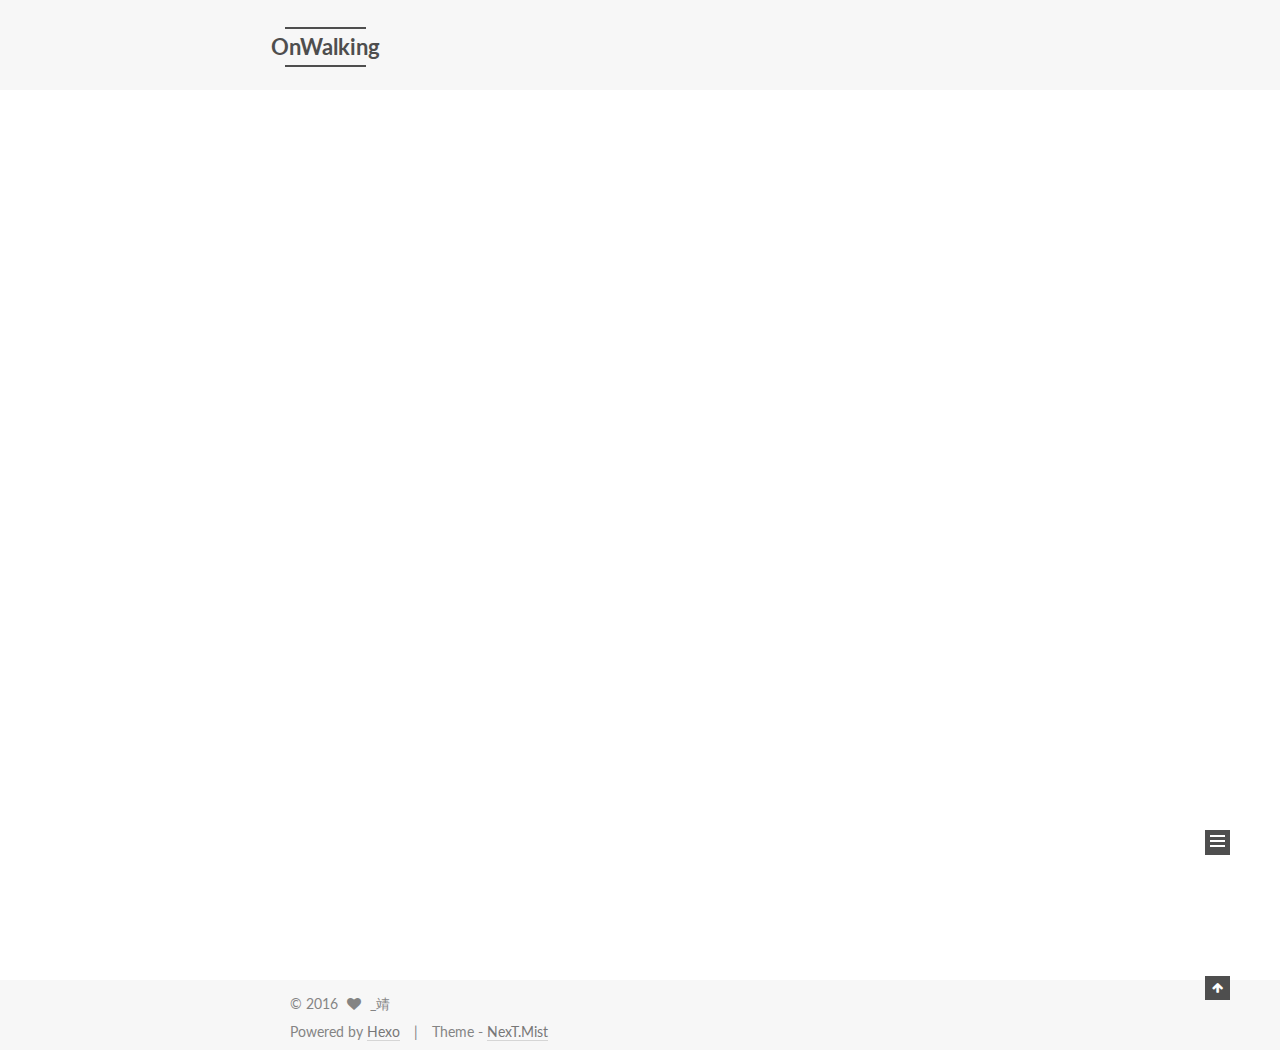
<file: index.html>
<!doctype html>



  


<html class="theme-next mist use-motion">
<head>
  <meta charset="UTF-8"/>
<meta http-equiv="X-UA-Compatible" content="IE=edge,chrome=1" />
<meta name="viewport" content="width=device-width, initial-scale=1, maximum-scale=1"/>



<meta http-equiv="Cache-Control" content="no-transform" />
<meta http-equiv="Cache-Control" content="no-siteapp" />












  
  
  <link href="/vendors/fancybox/source/jquery.fancybox.css?v=2.1.5" rel="stylesheet" type="text/css" />




  
  
  
  

  
    
    
  

  
    
      
    

    
  

  

  

  

  
    
    
    <link href="//fonts.googleapis.com/css?family=Lato:300,300italic,400,400italic,700,700italic|Roboto Slab:300,300italic,400,400italic,700,700italic&subset=latin,latin-ext" rel="stylesheet" type="text/css">
  






<link href="/vendors/font-awesome/css/font-awesome.min.css?v=4.4.0" rel="stylesheet" type="text/css" />

<link href="/css/main.css?v=5.0.1" rel="stylesheet" type="text/css" />


  <meta name="keywords" content="吴靖, onwalking," />








  <link rel="shortcut icon" type="image/x-icon" href="/onwalking.ico?v=5.0.1" />






<meta property="og:type" content="website">
<meta property="og:title" content="OnWalking">
<meta property="og:url" content="http://onwalking.github.io/index.html">
<meta property="og:site_name" content="OnWalking">
<meta name="twitter:card" content="summary">
<meta name="twitter:title" content="OnWalking">



<script type="text/javascript" id="hexo.configuration">
  var NexT = window.NexT || {};
  var CONFIG = {
    scheme: 'Mist',
    sidebar: {"position":"left","display":"post"},
    fancybox: true,
    motion: true,
    duoshuo: {
      userId: 0,
      author: '博主'
    }
  };
</script>




  <link rel="canonical" href="http://onwalking.github.io/"/>

  <title> OnWalking </title>
</head>

<body itemscope itemtype="http://schema.org/WebPage" lang="zh-Hans">

  



  <script type="text/javascript">
    var _hmt = _hmt || [];
    (function() {
      var hm = document.createElement("script");
      hm.src = "//hm.baidu.com/hm.js?de71c767715e0315fa42602c4bb73e81";
      var s = document.getElementsByTagName("script")[0];
      s.parentNode.insertBefore(hm, s);
    })();
  </script>








  
  
    
  

  <div class="container one-collumn sidebar-position-left 
   page-home 
 ">
    <div class="headband"></div>

    <header id="header" class="header" itemscope itemtype="http://schema.org/WPHeader">
      <div class="header-inner"><div class="site-meta custom-logo">
  

  <div class="custom-logo-site-title">
    <a href="/"  class="brand" rel="start">
      <span class="logo-line-before"><i></i></span>
      <span class="site-title">OnWalking</span>
      <span class="logo-line-after"><i></i></span>
    </a>
  </div>
  <p class="site-subtitle"></p>
</div>

<div class="site-nav-toggle">
  <button>
    <span class="btn-bar"></span>
    <span class="btn-bar"></span>
    <span class="btn-bar"></span>
  </button>
</div>

<nav class="site-nav">
  

  
    <ul id="menu" class="menu">
      
        
        <li class="menu-item menu-item-home">
          <a href="/" rel="section">
            
              <i class="menu-item-icon fa fa-fw fa-paper-plane"></i> <br />
            
            首页
          </a>
        </li>
      
        
        <li class="menu-item menu-item-archives">
          <a href="/archives" rel="section">
            
              <i class="menu-item-icon fa fa-fw fa-archive"></i> <br />
            
            归档
          </a>
        </li>
      
        
        <li class="menu-item menu-item-tags">
          <a href="/tags" rel="section">
            
              <i class="menu-item-icon fa fa-fw fa-tags"></i> <br />
            
            标签
          </a>
        </li>
      
        
        <li class="menu-item menu-item-about">
          <a href="/about" rel="section">
            
              <i class="menu-item-icon fa fa-fw fa-user"></i> <br />
            
            关于
          </a>
        </li>
      

      
        <li class="menu-item menu-item-search">
          
            <a href="javascript:;" class="popup-trigger">
          
            
              <i class="menu-item-icon fa fa-search fa-fw"></i> <br />
            
            搜索
          </a>
        </li>
      
    </ul>
  

  
    <div class="site-search">
      
  <div class="popup">
 <span class="search-icon fa fa-search"></span>
 <input type="text" id="local-search-input">
 <div id="local-search-result"></div>
 <span class="popup-btn-close">close</span>
</div>


    </div>
  
</nav>

 </div>
    </header>

    <main id="main" class="main">
      <div class="main-inner">
        <div class="content-wrap">
          <div id="content" class="content">
            
  <section id="posts" class="posts-expand">
    
      

  
  

  
  
  

  <article class="post post-type-normal " itemscope itemtype="http://schema.org/Article">

    
      <header class="post-header">

        
        
          <h1 class="post-title" itemprop="name headline">
            
            
              
                
                <a class="post-title-link" href="/uncategorized/hello-world/" itemprop="url">
                  Hello World
                </a>
              
            
          </h1>
        

        <div class="post-meta">
          <span class="post-time">
            <span class="post-meta-item-icon">
              <i class="fa fa-calendar-o"></i>
            </span>
            <span class="post-meta-item-text">发表于</span>
            <time itemprop="dateCreated" datetime="2016-09-01T19:54:07+08:00" content="2016-09-01">
              2016-09-01
            </time>
          </span>

          

          
            
              <span class="post-comments-count">
                &nbsp; | &nbsp;
                <a href="/uncategorized/hello-world/#comments" itemprop="discussionUrl">
                  <span class="post-comments-count ds-thread-count" data-thread-key="uncategorized/hello-world/" itemprop="commentsCount"></span>
                </a>
              </span>
            
          

          

          
          

          
        </div>
      </header>
    


    <div class="post-body" itemprop="articleBody">

      
      

      
        
          <p>Welcome to <a href="https://hexo.io/">Hexo</a>! This is your very first post. Check <a href="https://hexo.io/docs/">documentation</a> for more info. If you get any problems when using Hexo, you can find the answer in <a href="https://hexo.io/docs/troubleshooting.html">troubleshooting</a> or you can ask me on <a href="https://github.com/hexojs/hexo/issues">GitHub</a>.</p>
          <div class="post-more-link text-center">
            <a class="btn" href="/uncategorized/hello-world/#more" rel="contents">
              阅读全文 &raquo;
            </a>
          </div>
        
      
    </div>

    <div>
      
    </div>

    <div>
      
    </div>

    <footer class="post-footer">
      

      

      
      
        <div class="post-eof"></div>
      
    </footer>
  </article>


    
  </section>

  


          </div>
          


          

        </div>
        
          
  
  <div class="sidebar-toggle">
    <div class="sidebar-toggle-line-wrap">
      <span class="sidebar-toggle-line sidebar-toggle-line-first"></span>
      <span class="sidebar-toggle-line sidebar-toggle-line-middle"></span>
      <span class="sidebar-toggle-line sidebar-toggle-line-last"></span>
    </div>
  </div>

  <aside id="sidebar" class="sidebar">
    <div class="sidebar-inner">

      

      

      <section class="site-overview sidebar-panel  sidebar-panel-active ">
        <div class="site-author motion-element" itemprop="author" itemscope itemtype="http://schema.org/Person">
          <img class="site-author-image" itemprop="image"
               src="/images/o.jpg"
               alt="_靖" />
          <p class="site-author-name" itemprop="name">_靖</p>
          <p class="site-description motion-element" itemprop="description"></p>
        </div>
        <nav class="site-state motion-element">
          <div class="site-state-item site-state-posts">
            <a href="/archives">
              <span class="site-state-item-count">1</span>
              <span class="site-state-item-name">日志</span>
            </a>
          </div>

          

          
            <div class="site-state-item site-state-tags">
              <a href="/tags">
                <span class="site-state-item-count">1</span>
                <span class="site-state-item-name">标签</span>
              </a>
            </div>
          

        </nav>

        

        <div class="links-of-author motion-element">
          
            
              <span class="links-of-author-item">
                <a href="https://github.com/onWalking" target="_blank" title="GitHub">
                  
                    <i class="fa fa-fw fa-github"></i>
                  
                  GitHub
                </a>
              </span>
            
              <span class="links-of-author-item">
                <a href="http://weibo.com/onwalking" target="_blank" title="weibo">
                  
                    <i class="fa fa-fw fa-globe"></i>
                  
                  weibo
                </a>
              </span>
            
              <span class="links-of-author-item">
                <a href="mailto:hughwzq@outlook.com" target="_blank" title="Outlook">
                  
                    <i class="fa fa-fw fa-globe"></i>
                  
                  Outlook
                </a>
              </span>
            
          
        </div>

        
        

        
        

      </section>

      

    </div>
  </aside>


        
      </div>
    </main>

    <footer id="footer" class="footer">
      <div class="footer-inner">
        <div class="copyright" >
  
  &copy; 
  <span itemprop="copyrightYear">2016</span>
  <span class="with-love">
    <i class="fa fa-heart"></i>
  </span>
  <span class="author" itemprop="copyrightHolder">_靖</span>
</div>

<div class="powered-by">
  Powered by <a class="theme-link" href="https://hexo.io">Hexo</a>
</div>

<div class="theme-info">
  Theme -
  <a class="theme-link" href="https://github.com/iissnan/hexo-theme-next">
    NexT.Mist
  </a>
</div>

        

        
      </div>
    </footer>

    <div class="back-to-top">
      <i class="fa fa-arrow-up"></i>
    </div>
  </div>

  

<script type="text/javascript">
  if (Object.prototype.toString.call(window.Promise) !== '[object Function]') {
    window.Promise = null;
  }
</script>









  



  
  <script type="text/javascript" src="/vendors/jquery/index.js?v=2.1.3"></script>

  
  <script type="text/javascript" src="/vendors/fastclick/lib/fastclick.min.js?v=1.0.6"></script>

  
  <script type="text/javascript" src="/vendors/jquery_lazyload/jquery.lazyload.js?v=1.9.7"></script>

  
  <script type="text/javascript" src="/vendors/velocity/velocity.min.js?v=1.2.1"></script>

  
  <script type="text/javascript" src="/vendors/velocity/velocity.ui.min.js?v=1.2.1"></script>

  
  <script type="text/javascript" src="/vendors/fancybox/source/jquery.fancybox.pack.js?v=2.1.5"></script>


  


  <script type="text/javascript" src="/js/src/utils.js?v=5.0.1"></script>

  <script type="text/javascript" src="/js/src/motion.js?v=5.0.1"></script>



  
  

  

  


  <script type="text/javascript" src="/js/src/bootstrap.js?v=5.0.1"></script>



  

  
    
  

  <script type="text/javascript">
    var duoshuoQuery = {short_name:"onwalking"};
    (function() {
      var ds = document.createElement('script');
      ds.type = 'text/javascript';ds.async = true;
      ds.id = 'duoshuo-script';
      ds.src = (document.location.protocol == 'https:' ? 'https:' : 'http:') + '//static.duoshuo.com/embed.js';
      ds.charset = 'UTF-8';
      (document.getElementsByTagName('head')[0]
      || document.getElementsByTagName('body')[0]).appendChild(ds);
    })();
  </script>

  
    
    <script src="/vendors/ua-parser-js/dist/ua-parser.min.js?v=0.7.9"></script>
    <script src="/js/src/hook-duoshuo.js"></script>
  






  
  
  <script type="text/javascript">
    // Popup Window;
    var isfetched = false;
    // Search DB path;
    var search_path = "search.xml";
    if (search_path.length == 0) {
       search_path = "search.xml";
    }
    var path = "/" + search_path;
    // monitor main search box;

    function proceedsearch() {
      $("body").append('<div class="popoverlay">').css('overflow', 'hidden');
      $('.popup').toggle();

    }
    // search function;
    var searchFunc = function(path, search_id, content_id) {
    'use strict';
    $.ajax({
        url: path,
        dataType: "xml",
        async: true,
        success: function( xmlResponse ) {
            // get the contents from search data
            isfetched = true;
            $('.popup').detach().appendTo('.header-inner');
            var datas = $( "entry", xmlResponse ).map(function() {
                return {
                    title: $( "title", this ).text(),
                    content: $("content",this).text(),
                    url: $( "url" , this).text()
                };
            }).get();
            var $input = document.getElementById(search_id);
            var $resultContent = document.getElementById(content_id);
            $input.addEventListener('input', function(){
                var matchcounts = 0;
                var str='<ul class=\"search-result-list\">';
                var keywords = this.value.trim().toLowerCase().split(/[\s\-]+/);
                $resultContent.innerHTML = "";
                if (this.value.trim().length > 1) {
                // perform local searching
                datas.forEach(function(data) {
                    var isMatch = true;
                    var content_index = [];
                    var data_title = data.title.trim().toLowerCase();
                    var data_content = data.content.trim().replace(/<[^>]+>/g,"").toLowerCase();
                    var data_url = data.url;
                    var index_title = -1;
                    var index_content = -1;
                    var first_occur = -1;
                    // only match artiles with not empty titles and contents
                    if(data_title != '' && data_content != '') {
                        keywords.forEach(function(keyword, i) {
                            index_title = data_title.indexOf(keyword);
                            index_content = data_content.indexOf(keyword);
                            if( index_title < 0 && index_content < 0 ){
                                isMatch = false;
                            } else {
                                if (index_content < 0) {
                                    index_content = 0;
                                }
                                if (i == 0) {
                                    first_occur = index_content;
                                }
                            }
                        });
                    }
                    // show search results
                    if (isMatch) {
                        matchcounts += 1;
                        str += "<li><a href='"+ data_url +"' class='search-result-title'>"+ data_title +"</a>";
                        var content = data.content.trim().replace(/<[^>]+>/g,"");
                        if (first_occur >= 0) {
                            // cut out 100 characters
                            var start = first_occur - 20;
                            var end = first_occur + 80;
                            if(start < 0){
                                start = 0;
                            }
                            if(start == 0){
                                end = 50;
                            }
                            if(end > content.length){
                                end = content.length;
                            }
                            var match_content = content.substring(start, end);
                            // highlight all keywords
                            keywords.forEach(function(keyword){
                                var regS = new RegExp(keyword, "gi");
                                match_content = match_content.replace(regS, "<b class=\"search-keyword\">"+keyword+"</b>");
                            });

                            str += "<p class=\"search-result\">" + match_content +"...</p>"
                        }
                        str += "</li>";
                    }
                })};
                str += "</ul>";
                if (matchcounts == 0) { str = '<div id="no-result"><i class="fa fa-frown-o fa-5x" /></div>' }
                if (keywords == "") { str = '<div id="no-result"><i class="fa fa-search fa-5x" /></div>' }
                $resultContent.innerHTML = str;
            });
            proceedsearch();
        }
    });}

    // handle and trigger popup window;
    $('.popup-trigger').click(function(e) {
      e.stopPropagation();
      if (isfetched == false) {
        searchFunc(path, 'local-search-input', 'local-search-result');
      } else {
        proceedsearch();
      };

    });

    $('.popup-btn-close').click(function(e){
      $('.popup').hide();
      $(".popoverlay").remove();
      $('body').css('overflow', '');
    });
    $('.popup').click(function(e){
      e.stopPropagation();
    });
  </script>


  

  

  
<script type="text/javascript" async src="//push.zhanzhang.baidu.com/push.js">
</script>


</body>
</html>
</file>
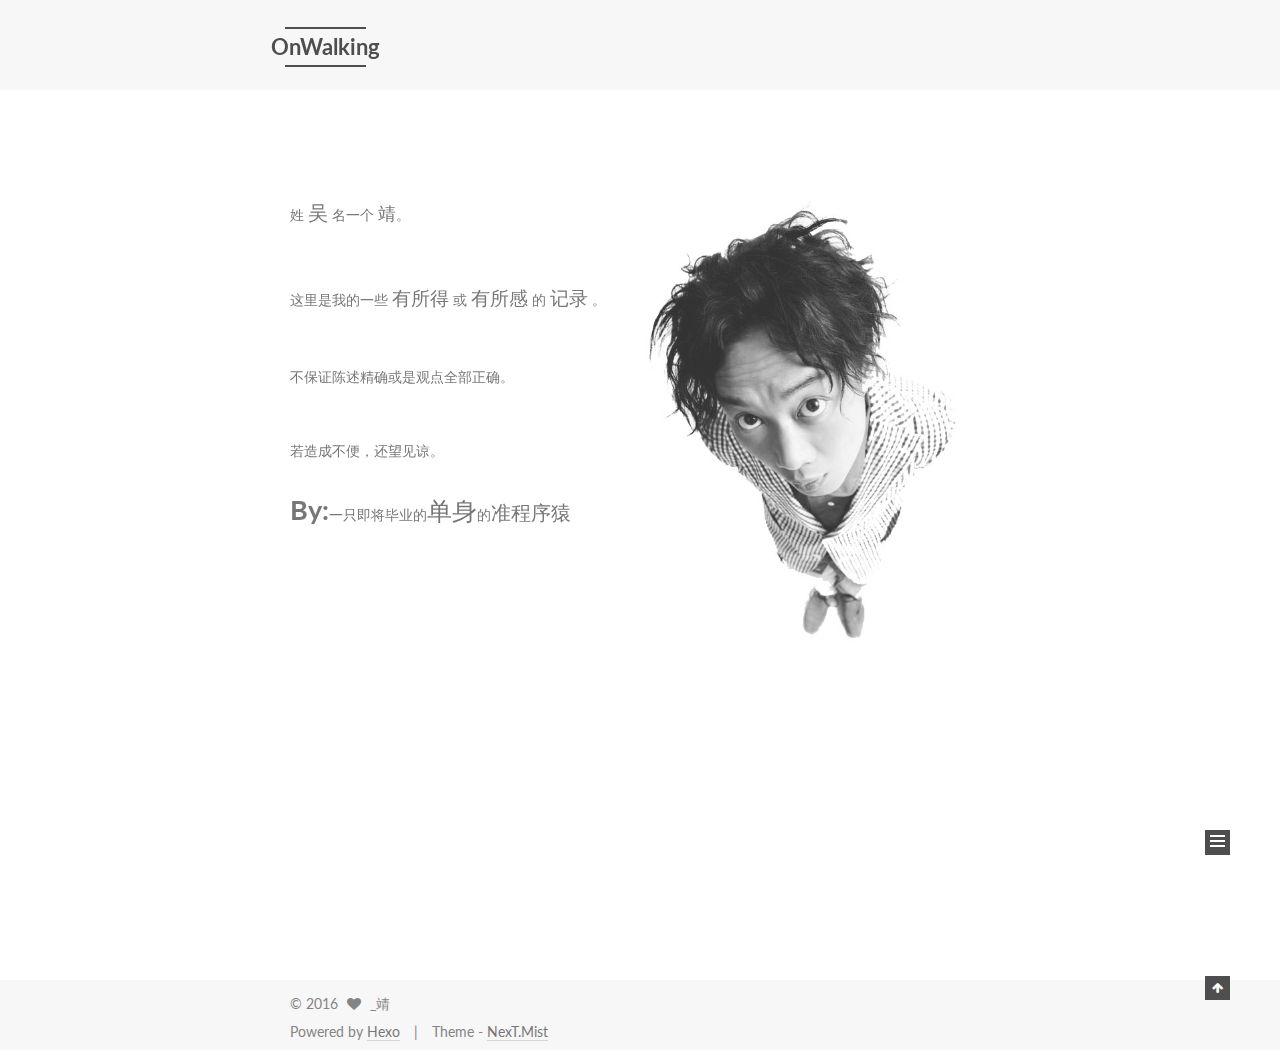
<file: about/index.html>
<!doctype html>



  


<html class="theme-next mist use-motion">
<head>
  <meta charset="UTF-8"/>
<meta http-equiv="X-UA-Compatible" content="IE=edge,chrome=1" />
<meta name="viewport" content="width=device-width, initial-scale=1, maximum-scale=1"/>



<meta http-equiv="Cache-Control" content="no-transform" />
<meta http-equiv="Cache-Control" content="no-siteapp" />












  
  
  <link href="/vendors/fancybox/source/jquery.fancybox.css?v=2.1.5" rel="stylesheet" type="text/css" />




  
  
  
  

  
    
    
  

  
    
      
    

    
  

  

  

  

  
    
    
    <link href="//fonts.googleapis.com/css?family=Lato:300,300italic,400,400italic,700,700italic|Roboto Slab:300,300italic,400,400italic,700,700italic&subset=latin,latin-ext" rel="stylesheet" type="text/css">
  






<link href="/vendors/font-awesome/css/font-awesome.min.css?v=4.4.0" rel="stylesheet" type="text/css" />

<link href="/css/main.css?v=5.0.1" rel="stylesheet" type="text/css" />


  <meta name="keywords" content="吴靖, onwalking," />








  <link rel="shortcut icon" type="image/x-icon" href="/onwalking.ico?v=5.0.1" />






<meta name="description" content="body{
      font: normal 100%;
    }
    p{
      /*text-align: center;*/
      padding: 0px 0px;
      margin: -5px 0px;
      font-size: 14px;  
      /*line-height: 0.4em;*/
      /*text-inden">
<meta property="og:type" content="website">
<meta property="og:title" content="about">
<meta property="og:url" content="http://onwalking.github.io/about/index.html">
<meta property="og:site_name" content="OnWalking">
<meta property="og:description" content="body{
      font: normal 100%;
    }
    p{
      /*text-align: center;*/
      padding: 0px 0px;
      margin: -5px 0px;
      font-size: 14px;  
      /*line-height: 0.4em;*/
      /*text-inden">
<meta property="og:image" content="http://onwalking.github.io/../images/EF.jpg">
<meta property="og:updated_time" content="2016-09-04T12:25:44.104Z">
<meta name="twitter:card" content="summary">
<meta name="twitter:title" content="about">
<meta name="twitter:description" content="body{
      font: normal 100%;
    }
    p{
      /*text-align: center;*/
      padding: 0px 0px;
      margin: -5px 0px;
      font-size: 14px;  
      /*line-height: 0.4em;*/
      /*text-inden">
<meta name="twitter:image" content="http://onwalking.github.io/../images/EF.jpg">



<script type="text/javascript" id="hexo.configuration">
  var NexT = window.NexT || {};
  var CONFIG = {
    scheme: 'Mist',
    sidebar: {"position":"left","display":"post"},
    fancybox: true,
    motion: true,
    duoshuo: {
      userId: 0,
      author: '博主'
    }
  };
</script>




  <link rel="canonical" href="http://onwalking.github.io/about/"/>

  <title>
  

  
    about | OnWalking
  
</title>
</head>

<body itemscope itemtype="http://schema.org/WebPage" lang="zh-Hans">

  



  <script type="text/javascript">
    var _hmt = _hmt || [];
    (function() {
      var hm = document.createElement("script");
      hm.src = "//hm.baidu.com/hm.js?de71c767715e0315fa42602c4bb73e81";
      var s = document.getElementsByTagName("script")[0];
      s.parentNode.insertBefore(hm, s);
    })();
  </script>








  
  
    
  

  <div class="container one-collumn sidebar-position-left  ">
    <div class="headband"></div>

    <header id="header" class="header" itemscope itemtype="http://schema.org/WPHeader">
      <div class="header-inner"><div class="site-meta custom-logo">
  

  <div class="custom-logo-site-title">
    <a href="/"  class="brand" rel="start">
      <span class="logo-line-before"><i></i></span>
      <span class="site-title">OnWalking</span>
      <span class="logo-line-after"><i></i></span>
    </a>
  </div>
  <p class="site-subtitle"></p>
</div>

<div class="site-nav-toggle">
  <button>
    <span class="btn-bar"></span>
    <span class="btn-bar"></span>
    <span class="btn-bar"></span>
  </button>
</div>

<nav class="site-nav">
  

  
    <ul id="menu" class="menu">
      
        
        <li class="menu-item menu-item-home">
          <a href="/" rel="section">
            
              <i class="menu-item-icon fa fa-fw fa-paper-plane"></i> <br />
            
            首页
          </a>
        </li>
      
        
        <li class="menu-item menu-item-archives">
          <a href="/archives" rel="section">
            
              <i class="menu-item-icon fa fa-fw fa-archive"></i> <br />
            
            归档
          </a>
        </li>
      
        
        <li class="menu-item menu-item-tags">
          <a href="/tags" rel="section">
            
              <i class="menu-item-icon fa fa-fw fa-tags"></i> <br />
            
            标签
          </a>
        </li>
      
        
        <li class="menu-item menu-item-about">
          <a href="/about" rel="section">
            
              <i class="menu-item-icon fa fa-fw fa-user"></i> <br />
            
            关于
          </a>
        </li>
      

      
        <li class="menu-item menu-item-search">
          
            <a href="javascript:;" class="popup-trigger">
          
            
              <i class="menu-item-icon fa fa-search fa-fw"></i> <br />
            
            搜索
          </a>
        </li>
      
    </ul>
  

  
    <div class="site-search">
      
  <div class="popup">
 <span class="search-icon fa fa-search"></span>
 <input type="text" id="local-search-input">
 <div id="local-search-result"></div>
 <span class="popup-btn-close">close</span>
</div>


    </div>
  
</nav>

 </div>
    </header>

    <main id="main" class="main">
      <div class="main-inner">
        <div class="content-wrap">
          <div id="content" class="content">
            

  <div id="posts" class="posts-expand">
    
    
      <style>
    body{
      font: normal 100%;
    }
    p{
      /*text-align: center;*/
      padding: 0px 0px;
      margin: -5px 0px;
      font-size: 14px;  
      /*line-height: 0.4em;*/
      /*text-indent: 0.1em;*/
    }
    #about-span{
      font-size: 20px;
      font-style: normal;      
    }    
    #about-span2{
      font-size: 25px;
      font-style: normal;     
    }
    #about-by{
      font-size: 27px;
      font-weight: bold;
    }
    #wu{
      font-size: 20px;
      font-weight: blod;
      font-family: "Microsoft YaHei",微软雅黑,"MicrosoftJhengHei",华文细黑,STHeiti,MingLiu;
    }
    #jing{
      font-size: 18px;
      font-weight: blod;
      font-family: "Microsoft YaHei",微软雅黑,"MicrosoftJhengHei",华文细黑,STHeiti,MingLiu;
    }
    .jilu{
      font-size: 19px;
      font-weight: blod;
    }
    #left{
      width: 50%;
      float: left;

    }
    #right{
      width: 50%;
      float: left;
    }
</style>

<div id="left"><br><p>姓  <span id="wu">吴</span>  名一个  <span id="jing">靖</span>。</p><br><br><p>这里是我的一些  <span class="jilu">有所得</span>  或  <span class="jilu">有所感</span>  的  <span class="jilu">记录</span> 。</p><br><br><p>不保证陈述精确或是观点全部正确。</p><br><br><p>若造成不便，还望见谅。</p><p><br></p><p><span id="about-by"> By:</span>一只即将毕业的<span id="about-span2">单身</span>的<span id="about-span">准程序猿</span></p><br></div>


<div id="right"><br>    <img src="../images/EF.jpg"><br></div>


    
  </div>


          </div>
          


          

        </div>
        
          
  
  <div class="sidebar-toggle">
    <div class="sidebar-toggle-line-wrap">
      <span class="sidebar-toggle-line sidebar-toggle-line-first"></span>
      <span class="sidebar-toggle-line sidebar-toggle-line-middle"></span>
      <span class="sidebar-toggle-line sidebar-toggle-line-last"></span>
    </div>
  </div>

  <aside id="sidebar" class="sidebar">
    <div class="sidebar-inner">

      

      

      <section class="site-overview sidebar-panel  sidebar-panel-active ">
        <div class="site-author motion-element" itemprop="author" itemscope itemtype="http://schema.org/Person">
          <img class="site-author-image" itemprop="image"
               src="/images/o.jpg"
               alt="_靖" />
          <p class="site-author-name" itemprop="name">_靖</p>
          <p class="site-description motion-element" itemprop="description"></p>
        </div>
        <nav class="site-state motion-element">
          <div class="site-state-item site-state-posts">
            <a href="/archives">
              <span class="site-state-item-count">1</span>
              <span class="site-state-item-name">日志</span>
            </a>
          </div>

          

          
            <div class="site-state-item site-state-tags">
              <a href="/tags">
                <span class="site-state-item-count">1</span>
                <span class="site-state-item-name">标签</span>
              </a>
            </div>
          

        </nav>

        

        <div class="links-of-author motion-element">
          
            
              <span class="links-of-author-item">
                <a href="https://github.com/onWalking" target="_blank" title="GitHub">
                  
                    <i class="fa fa-fw fa-github"></i>
                  
                  GitHub
                </a>
              </span>
            
              <span class="links-of-author-item">
                <a href="http://weibo.com/onwalking" target="_blank" title="weibo">
                  
                    <i class="fa fa-fw fa-globe"></i>
                  
                  weibo
                </a>
              </span>
            
              <span class="links-of-author-item">
                <a href="mailto:hughwzq@outlook.com" target="_blank" title="Outlook">
                  
                    <i class="fa fa-fw fa-globe"></i>
                  
                  Outlook
                </a>
              </span>
            
          
        </div>

        
        

        
        

      </section>

      

    </div>
  </aside>


        
      </div>
    </main>

    <footer id="footer" class="footer">
      <div class="footer-inner">
        <div class="copyright" >
  
  &copy; 
  <span itemprop="copyrightYear">2016</span>
  <span class="with-love">
    <i class="fa fa-heart"></i>
  </span>
  <span class="author" itemprop="copyrightHolder">_靖</span>
</div>

<div class="powered-by">
  Powered by <a class="theme-link" href="https://hexo.io">Hexo</a>
</div>

<div class="theme-info">
  Theme -
  <a class="theme-link" href="https://github.com/iissnan/hexo-theme-next">
    NexT.Mist
  </a>
</div>

        

        
      </div>
    </footer>

    <div class="back-to-top">
      <i class="fa fa-arrow-up"></i>
    </div>
  </div>

  

<script type="text/javascript">
  if (Object.prototype.toString.call(window.Promise) !== '[object Function]') {
    window.Promise = null;
  }
</script>









  



  
  <script type="text/javascript" src="/vendors/jquery/index.js?v=2.1.3"></script>

  
  <script type="text/javascript" src="/vendors/fastclick/lib/fastclick.min.js?v=1.0.6"></script>

  
  <script type="text/javascript" src="/vendors/jquery_lazyload/jquery.lazyload.js?v=1.9.7"></script>

  
  <script type="text/javascript" src="/vendors/velocity/velocity.min.js?v=1.2.1"></script>

  
  <script type="text/javascript" src="/vendors/velocity/velocity.ui.min.js?v=1.2.1"></script>

  
  <script type="text/javascript" src="/vendors/fancybox/source/jquery.fancybox.pack.js?v=2.1.5"></script>


  


  <script type="text/javascript" src="/js/src/utils.js?v=5.0.1"></script>

  <script type="text/javascript" src="/js/src/motion.js?v=5.0.1"></script>



  
  

  

  


  <script type="text/javascript" src="/js/src/bootstrap.js?v=5.0.1"></script>



  

  
    
  

  <script type="text/javascript">
    var duoshuoQuery = {short_name:"onwalking"};
    (function() {
      var ds = document.createElement('script');
      ds.type = 'text/javascript';ds.async = true;
      ds.id = 'duoshuo-script';
      ds.src = (document.location.protocol == 'https:' ? 'https:' : 'http:') + '//static.duoshuo.com/embed.js';
      ds.charset = 'UTF-8';
      (document.getElementsByTagName('head')[0]
      || document.getElementsByTagName('body')[0]).appendChild(ds);
    })();
  </script>

  
    
    <script src="/vendors/ua-parser-js/dist/ua-parser.min.js?v=0.7.9"></script>
    <script src="/js/src/hook-duoshuo.js"></script>
  






  
  
  <script type="text/javascript">
    // Popup Window;
    var isfetched = false;
    // Search DB path;
    var search_path = "search.xml";
    if (search_path.length == 0) {
       search_path = "search.xml";
    }
    var path = "/" + search_path;
    // monitor main search box;

    function proceedsearch() {
      $("body").append('<div class="popoverlay">').css('overflow', 'hidden');
      $('.popup').toggle();

    }
    // search function;
    var searchFunc = function(path, search_id, content_id) {
    'use strict';
    $.ajax({
        url: path,
        dataType: "xml",
        async: true,
        success: function( xmlResponse ) {
            // get the contents from search data
            isfetched = true;
            $('.popup').detach().appendTo('.header-inner');
            var datas = $( "entry", xmlResponse ).map(function() {
                return {
                    title: $( "title", this ).text(),
                    content: $("content",this).text(),
                    url: $( "url" , this).text()
                };
            }).get();
            var $input = document.getElementById(search_id);
            var $resultContent = document.getElementById(content_id);
            $input.addEventListener('input', function(){
                var matchcounts = 0;
                var str='<ul class=\"search-result-list\">';
                var keywords = this.value.trim().toLowerCase().split(/[\s\-]+/);
                $resultContent.innerHTML = "";
                if (this.value.trim().length > 1) {
                // perform local searching
                datas.forEach(function(data) {
                    var isMatch = true;
                    var content_index = [];
                    var data_title = data.title.trim().toLowerCase();
                    var data_content = data.content.trim().replace(/<[^>]+>/g,"").toLowerCase();
                    var data_url = data.url;
                    var index_title = -1;
                    var index_content = -1;
                    var first_occur = -1;
                    // only match artiles with not empty titles and contents
                    if(data_title != '' && data_content != '') {
                        keywords.forEach(function(keyword, i) {
                            index_title = data_title.indexOf(keyword);
                            index_content = data_content.indexOf(keyword);
                            if( index_title < 0 && index_content < 0 ){
                                isMatch = false;
                            } else {
                                if (index_content < 0) {
                                    index_content = 0;
                                }
                                if (i == 0) {
                                    first_occur = index_content;
                                }
                            }
                        });
                    }
                    // show search results
                    if (isMatch) {
                        matchcounts += 1;
                        str += "<li><a href='"+ data_url +"' class='search-result-title'>"+ data_title +"</a>";
                        var content = data.content.trim().replace(/<[^>]+>/g,"");
                        if (first_occur >= 0) {
                            // cut out 100 characters
                            var start = first_occur - 20;
                            var end = first_occur + 80;
                            if(start < 0){
                                start = 0;
                            }
                            if(start == 0){
                                end = 50;
                            }
                            if(end > content.length){
                                end = content.length;
                            }
                            var match_content = content.substring(start, end);
                            // highlight all keywords
                            keywords.forEach(function(keyword){
                                var regS = new RegExp(keyword, "gi");
                                match_content = match_content.replace(regS, "<b class=\"search-keyword\">"+keyword+"</b>");
                            });

                            str += "<p class=\"search-result\">" + match_content +"...</p>"
                        }
                        str += "</li>";
                    }
                })};
                str += "</ul>";
                if (matchcounts == 0) { str = '<div id="no-result"><i class="fa fa-frown-o fa-5x" /></div>' }
                if (keywords == "") { str = '<div id="no-result"><i class="fa fa-search fa-5x" /></div>' }
                $resultContent.innerHTML = str;
            });
            proceedsearch();
        }
    });}

    // handle and trigger popup window;
    $('.popup-trigger').click(function(e) {
      e.stopPropagation();
      if (isfetched == false) {
        searchFunc(path, 'local-search-input', 'local-search-result');
      } else {
        proceedsearch();
      };

    });

    $('.popup-btn-close').click(function(e){
      $('.popup').hide();
      $(".popoverlay").remove();
      $('body').css('overflow', '');
    });
    $('.popup').click(function(e){
      e.stopPropagation();
    });
  </script>


  

  

  
<script type="text/javascript" async src="//push.zhanzhang.baidu.com/push.js">
</script>


</body>
</html>
</file>
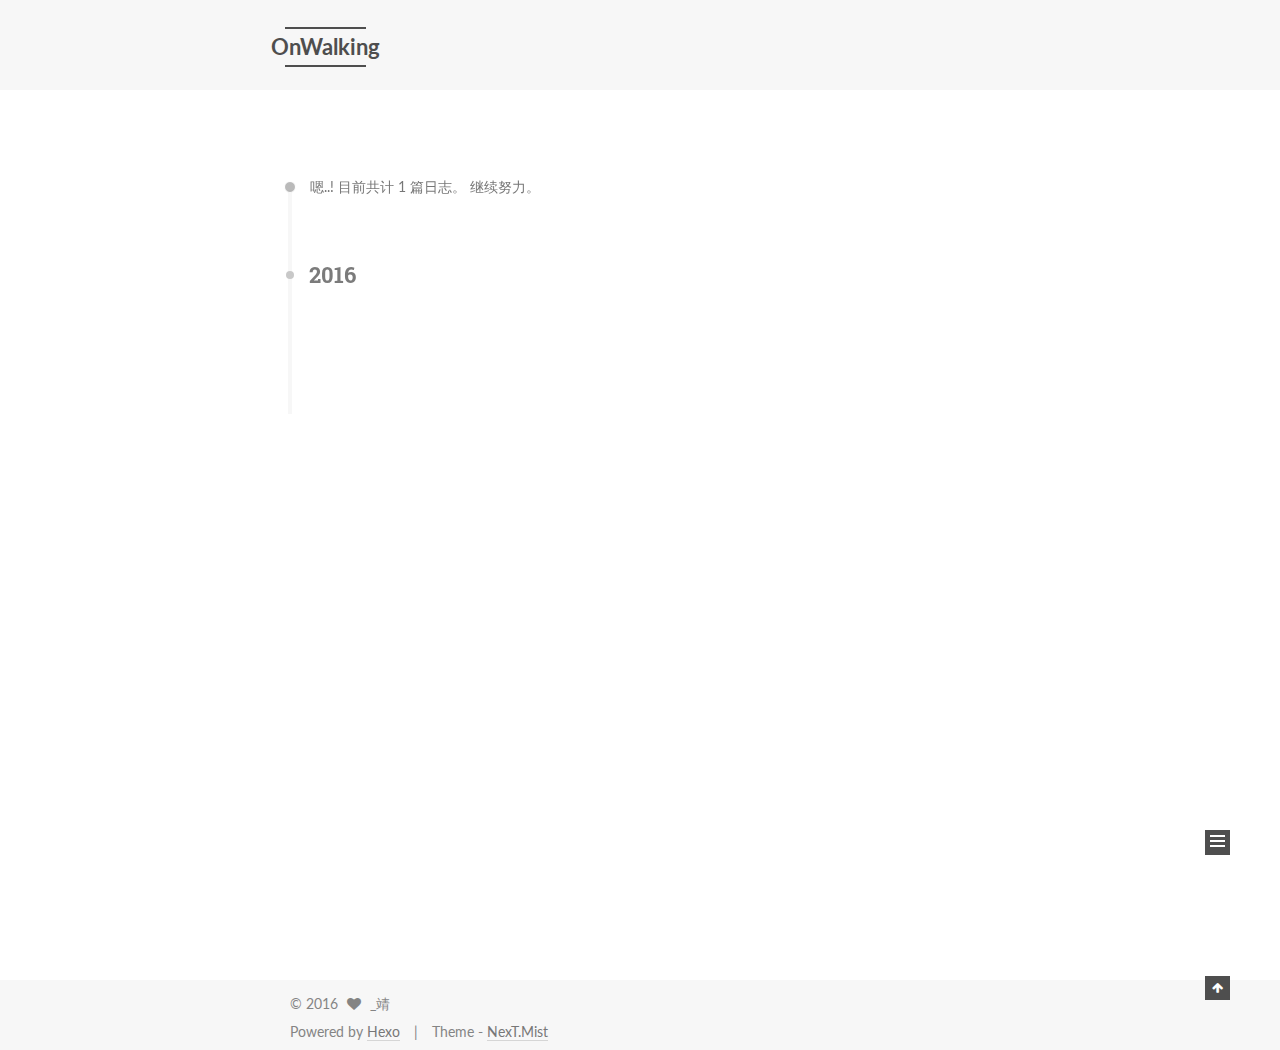
<file: archives/index.html>
<!doctype html>



  


<html class="theme-next mist use-motion">
<head>
  <meta charset="UTF-8"/>
<meta http-equiv="X-UA-Compatible" content="IE=edge,chrome=1" />
<meta name="viewport" content="width=device-width, initial-scale=1, maximum-scale=1"/>



<meta http-equiv="Cache-Control" content="no-transform" />
<meta http-equiv="Cache-Control" content="no-siteapp" />












  
  
  <link href="/vendors/fancybox/source/jquery.fancybox.css?v=2.1.5" rel="stylesheet" type="text/css" />




  
  
  
  

  
    
    
  

  
    
      
    

    
  

  

  

  

  
    
    
    <link href="//fonts.googleapis.com/css?family=Lato:300,300italic,400,400italic,700,700italic|Roboto Slab:300,300italic,400,400italic,700,700italic&subset=latin,latin-ext" rel="stylesheet" type="text/css">
  






<link href="/vendors/font-awesome/css/font-awesome.min.css?v=4.4.0" rel="stylesheet" type="text/css" />

<link href="/css/main.css?v=5.0.1" rel="stylesheet" type="text/css" />


  <meta name="keywords" content="吴靖, onwalking," />








  <link rel="shortcut icon" type="image/x-icon" href="/onwalking.ico?v=5.0.1" />






<meta property="og:type" content="website">
<meta property="og:title" content="OnWalking">
<meta property="og:url" content="http://onwalking.github.io/archives/index.html">
<meta property="og:site_name" content="OnWalking">
<meta name="twitter:card" content="summary">
<meta name="twitter:title" content="OnWalking">



<script type="text/javascript" id="hexo.configuration">
  var NexT = window.NexT || {};
  var CONFIG = {
    scheme: 'Mist',
    sidebar: {"position":"left","display":"post"},
    fancybox: true,
    motion: true,
    duoshuo: {
      userId: 0,
      author: '博主'
    }
  };
</script>




  <link rel="canonical" href="http://onwalking.github.io/archives/"/>

  <title> 归档 | OnWalking </title>
</head>

<body itemscope itemtype="http://schema.org/WebPage" lang="zh-Hans">

  



  <script type="text/javascript">
    var _hmt = _hmt || [];
    (function() {
      var hm = document.createElement("script");
      hm.src = "//hm.baidu.com/hm.js?de71c767715e0315fa42602c4bb73e81";
      var s = document.getElementsByTagName("script")[0];
      s.parentNode.insertBefore(hm, s);
    })();
  </script>








  
  
    
  

  <div class="container one-collumn sidebar-position-left  page-archive  ">
    <div class="headband"></div>

    <header id="header" class="header" itemscope itemtype="http://schema.org/WPHeader">
      <div class="header-inner"><div class="site-meta custom-logo">
  

  <div class="custom-logo-site-title">
    <a href="/"  class="brand" rel="start">
      <span class="logo-line-before"><i></i></span>
      <span class="site-title">OnWalking</span>
      <span class="logo-line-after"><i></i></span>
    </a>
  </div>
  <p class="site-subtitle"></p>
</div>

<div class="site-nav-toggle">
  <button>
    <span class="btn-bar"></span>
    <span class="btn-bar"></span>
    <span class="btn-bar"></span>
  </button>
</div>

<nav class="site-nav">
  

  
    <ul id="menu" class="menu">
      
        
        <li class="menu-item menu-item-home">
          <a href="/" rel="section">
            
              <i class="menu-item-icon fa fa-fw fa-paper-plane"></i> <br />
            
            首页
          </a>
        </li>
      
        
        <li class="menu-item menu-item-archives">
          <a href="/archives" rel="section">
            
              <i class="menu-item-icon fa fa-fw fa-archive"></i> <br />
            
            归档
          </a>
        </li>
      
        
        <li class="menu-item menu-item-tags">
          <a href="/tags" rel="section">
            
              <i class="menu-item-icon fa fa-fw fa-tags"></i> <br />
            
            标签
          </a>
        </li>
      
        
        <li class="menu-item menu-item-about">
          <a href="/about" rel="section">
            
              <i class="menu-item-icon fa fa-fw fa-user"></i> <br />
            
            关于
          </a>
        </li>
      

      
        <li class="menu-item menu-item-search">
          
            <a href="javascript:;" class="popup-trigger">
          
            
              <i class="menu-item-icon fa fa-search fa-fw"></i> <br />
            
            搜索
          </a>
        </li>
      
    </ul>
  

  
    <div class="site-search">
      
  <div class="popup">
 <span class="search-icon fa fa-search"></span>
 <input type="text" id="local-search-input">
 <div id="local-search-result"></div>
 <span class="popup-btn-close">close</span>
</div>


    </div>
  
</nav>

 </div>
    </header>

    <main id="main" class="main">
      <div class="main-inner">
        <div class="content-wrap">
          <div id="content" class="content">
            

  <section id="posts" class="posts-collapse">
    <span class="archive-move-on"></span>

    <span class="archive-page-counter">
      
      
      
        
      
      嗯..! 目前共计 1 篇日志。 继续努力。
    </span>

    

      
      
      

      
        
        <div class="collection-title">
          <h2 class="archive-year motion-element" id="archive-year-2016">2016</h2>
        </div>
      
      

      

  <article class="post post-type-normal" itemscope itemtype="http://schema.org/Article">
    <header class="post-header">

      <h1 class="post-title">
        
            <a class="post-title-link" href="/uncategorized/hello-world/" itemprop="url">
              
                <span itemprop="name">Hello World</span>
              
            </a>
        
      </h1>

      <div class="post-meta">
        <time class="post-time" itemprop="dateCreated"
              datetime="2016-09-01T19:54:07+08:00"
              content="2016-09-01" >
          09-01
        </time>
      </div>

    </header>
  </article>



    

  </section>

  



          </div>
          


          

        </div>
        
          
  
  <div class="sidebar-toggle">
    <div class="sidebar-toggle-line-wrap">
      <span class="sidebar-toggle-line sidebar-toggle-line-first"></span>
      <span class="sidebar-toggle-line sidebar-toggle-line-middle"></span>
      <span class="sidebar-toggle-line sidebar-toggle-line-last"></span>
    </div>
  </div>

  <aside id="sidebar" class="sidebar">
    <div class="sidebar-inner">

      

      

      <section class="site-overview sidebar-panel  sidebar-panel-active ">
        <div class="site-author motion-element" itemprop="author" itemscope itemtype="http://schema.org/Person">
          <img class="site-author-image" itemprop="image"
               src="/images/o.jpg"
               alt="_靖" />
          <p class="site-author-name" itemprop="name">_靖</p>
          <p class="site-description motion-element" itemprop="description"></p>
        </div>
        <nav class="site-state motion-element">
          <div class="site-state-item site-state-posts">
            <a href="/archives">
              <span class="site-state-item-count">1</span>
              <span class="site-state-item-name">日志</span>
            </a>
          </div>

          

          
            <div class="site-state-item site-state-tags">
              <a href="/tags">
                <span class="site-state-item-count">1</span>
                <span class="site-state-item-name">标签</span>
              </a>
            </div>
          

        </nav>

        

        <div class="links-of-author motion-element">
          
            
              <span class="links-of-author-item">
                <a href="https://github.com/onWalking" target="_blank" title="GitHub">
                  
                    <i class="fa fa-fw fa-github"></i>
                  
                  GitHub
                </a>
              </span>
            
              <span class="links-of-author-item">
                <a href="http://weibo.com/onwalking" target="_blank" title="weibo">
                  
                    <i class="fa fa-fw fa-globe"></i>
                  
                  weibo
                </a>
              </span>
            
              <span class="links-of-author-item">
                <a href="mailto:hughwzq@outlook.com" target="_blank" title="Outlook">
                  
                    <i class="fa fa-fw fa-globe"></i>
                  
                  Outlook
                </a>
              </span>
            
          
        </div>

        
        

        
        

      </section>

      

    </div>
  </aside>


        
      </div>
    </main>

    <footer id="footer" class="footer">
      <div class="footer-inner">
        <div class="copyright" >
  
  &copy; 
  <span itemprop="copyrightYear">2016</span>
  <span class="with-love">
    <i class="fa fa-heart"></i>
  </span>
  <span class="author" itemprop="copyrightHolder">_靖</span>
</div>

<div class="powered-by">
  Powered by <a class="theme-link" href="https://hexo.io">Hexo</a>
</div>

<div class="theme-info">
  Theme -
  <a class="theme-link" href="https://github.com/iissnan/hexo-theme-next">
    NexT.Mist
  </a>
</div>

        

        
      </div>
    </footer>

    <div class="back-to-top">
      <i class="fa fa-arrow-up"></i>
    </div>
  </div>

  

<script type="text/javascript">
  if (Object.prototype.toString.call(window.Promise) !== '[object Function]') {
    window.Promise = null;
  }
</script>









  



  
  <script type="text/javascript" src="/vendors/jquery/index.js?v=2.1.3"></script>

  
  <script type="text/javascript" src="/vendors/fastclick/lib/fastclick.min.js?v=1.0.6"></script>

  
  <script type="text/javascript" src="/vendors/jquery_lazyload/jquery.lazyload.js?v=1.9.7"></script>

  
  <script type="text/javascript" src="/vendors/velocity/velocity.min.js?v=1.2.1"></script>

  
  <script type="text/javascript" src="/vendors/velocity/velocity.ui.min.js?v=1.2.1"></script>

  
  <script type="text/javascript" src="/vendors/fancybox/source/jquery.fancybox.pack.js?v=2.1.5"></script>


  


  <script type="text/javascript" src="/js/src/utils.js?v=5.0.1"></script>

  <script type="text/javascript" src="/js/src/motion.js?v=5.0.1"></script>



  
  

  
  
    <script type="text/javascript" id="motion.page.archive">
      $('.archive-year').velocity('transition.slideLeftIn');
    </script>
  


  


  <script type="text/javascript" src="/js/src/bootstrap.js?v=5.0.1"></script>



  

  
    
  

  <script type="text/javascript">
    var duoshuoQuery = {short_name:"onwalking"};
    (function() {
      var ds = document.createElement('script');
      ds.type = 'text/javascript';ds.async = true;
      ds.id = 'duoshuo-script';
      ds.src = (document.location.protocol == 'https:' ? 'https:' : 'http:') + '//static.duoshuo.com/embed.js';
      ds.charset = 'UTF-8';
      (document.getElementsByTagName('head')[0]
      || document.getElementsByTagName('body')[0]).appendChild(ds);
    })();
  </script>

  
    
    <script src="/vendors/ua-parser-js/dist/ua-parser.min.js?v=0.7.9"></script>
    <script src="/js/src/hook-duoshuo.js"></script>
  






  
  
  <script type="text/javascript">
    // Popup Window;
    var isfetched = false;
    // Search DB path;
    var search_path = "search.xml";
    if (search_path.length == 0) {
       search_path = "search.xml";
    }
    var path = "/" + search_path;
    // monitor main search box;

    function proceedsearch() {
      $("body").append('<div class="popoverlay">').css('overflow', 'hidden');
      $('.popup').toggle();

    }
    // search function;
    var searchFunc = function(path, search_id, content_id) {
    'use strict';
    $.ajax({
        url: path,
        dataType: "xml",
        async: true,
        success: function( xmlResponse ) {
            // get the contents from search data
            isfetched = true;
            $('.popup').detach().appendTo('.header-inner');
            var datas = $( "entry", xmlResponse ).map(function() {
                return {
                    title: $( "title", this ).text(),
                    content: $("content",this).text(),
                    url: $( "url" , this).text()
                };
            }).get();
            var $input = document.getElementById(search_id);
            var $resultContent = document.getElementById(content_id);
            $input.addEventListener('input', function(){
                var matchcounts = 0;
                var str='<ul class=\"search-result-list\">';
                var keywords = this.value.trim().toLowerCase().split(/[\s\-]+/);
                $resultContent.innerHTML = "";
                if (this.value.trim().length > 1) {
                // perform local searching
                datas.forEach(function(data) {
                    var isMatch = true;
                    var content_index = [];
                    var data_title = data.title.trim().toLowerCase();
                    var data_content = data.content.trim().replace(/<[^>]+>/g,"").toLowerCase();
                    var data_url = data.url;
                    var index_title = -1;
                    var index_content = -1;
                    var first_occur = -1;
                    // only match artiles with not empty titles and contents
                    if(data_title != '' && data_content != '') {
                        keywords.forEach(function(keyword, i) {
                            index_title = data_title.indexOf(keyword);
                            index_content = data_content.indexOf(keyword);
                            if( index_title < 0 && index_content < 0 ){
                                isMatch = false;
                            } else {
                                if (index_content < 0) {
                                    index_content = 0;
                                }
                                if (i == 0) {
                                    first_occur = index_content;
                                }
                            }
                        });
                    }
                    // show search results
                    if (isMatch) {
                        matchcounts += 1;
                        str += "<li><a href='"+ data_url +"' class='search-result-title'>"+ data_title +"</a>";
                        var content = data.content.trim().replace(/<[^>]+>/g,"");
                        if (first_occur >= 0) {
                            // cut out 100 characters
                            var start = first_occur - 20;
                            var end = first_occur + 80;
                            if(start < 0){
                                start = 0;
                            }
                            if(start == 0){
                                end = 50;
                            }
                            if(end > content.length){
                                end = content.length;
                            }
                            var match_content = content.substring(start, end);
                            // highlight all keywords
                            keywords.forEach(function(keyword){
                                var regS = new RegExp(keyword, "gi");
                                match_content = match_content.replace(regS, "<b class=\"search-keyword\">"+keyword+"</b>");
                            });

                            str += "<p class=\"search-result\">" + match_content +"...</p>"
                        }
                        str += "</li>";
                    }
                })};
                str += "</ul>";
                if (matchcounts == 0) { str = '<div id="no-result"><i class="fa fa-frown-o fa-5x" /></div>' }
                if (keywords == "") { str = '<div id="no-result"><i class="fa fa-search fa-5x" /></div>' }
                $resultContent.innerHTML = str;
            });
            proceedsearch();
        }
    });}

    // handle and trigger popup window;
    $('.popup-trigger').click(function(e) {
      e.stopPropagation();
      if (isfetched == false) {
        searchFunc(path, 'local-search-input', 'local-search-result');
      } else {
        proceedsearch();
      };

    });

    $('.popup-btn-close').click(function(e){
      $('.popup').hide();
      $(".popoverlay").remove();
      $('body').css('overflow', '');
    });
    $('.popup').click(function(e){
      e.stopPropagation();
    });
  </script>


  

  

  
<script type="text/javascript" async src="//push.zhanzhang.baidu.com/push.js">
</script>


</body>
</html>
</file>
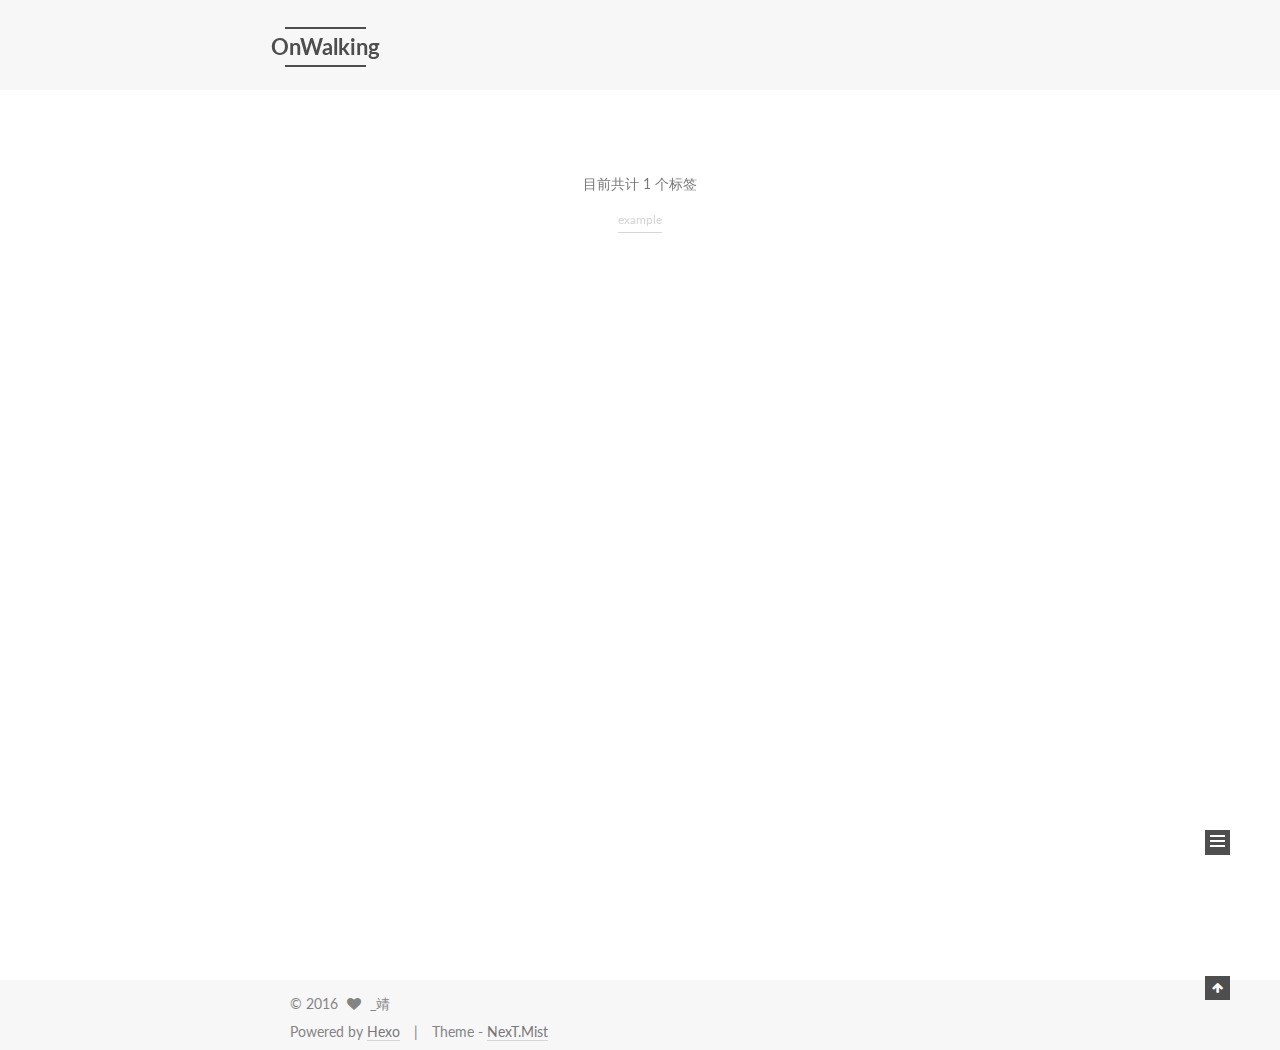
<file: tags/index.html>
<!doctype html>



  


<html class="theme-next mist use-motion">
<head>
  <meta charset="UTF-8"/>
<meta http-equiv="X-UA-Compatible" content="IE=edge,chrome=1" />
<meta name="viewport" content="width=device-width, initial-scale=1, maximum-scale=1"/>



<meta http-equiv="Cache-Control" content="no-transform" />
<meta http-equiv="Cache-Control" content="no-siteapp" />












  
  
  <link href="/vendors/fancybox/source/jquery.fancybox.css?v=2.1.5" rel="stylesheet" type="text/css" />




  
  
  
  

  
    
    
  

  
    
      
    

    
  

  

  

  

  
    
    
    <link href="//fonts.googleapis.com/css?family=Lato:300,300italic,400,400italic,700,700italic|Roboto Slab:300,300italic,400,400italic,700,700italic&subset=latin,latin-ext" rel="stylesheet" type="text/css">
  






<link href="/vendors/font-awesome/css/font-awesome.min.css?v=4.4.0" rel="stylesheet" type="text/css" />

<link href="/css/main.css?v=5.0.1" rel="stylesheet" type="text/css" />


  <meta name="keywords" content="吴靖, onwalking," />








  <link rel="shortcut icon" type="image/x-icon" href="/onwalking.ico?v=5.0.1" />






<meta property="og:type" content="website">
<meta property="og:title" content="tags">
<meta property="og:url" content="http://onwalking.github.io/tags/index.html">
<meta property="og:site_name" content="OnWalking">
<meta property="og:updated_time" content="2016-09-04T05:30:46.126Z">
<meta name="twitter:card" content="summary">
<meta name="twitter:title" content="tags">



<script type="text/javascript" id="hexo.configuration">
  var NexT = window.NexT || {};
  var CONFIG = {
    scheme: 'Mist',
    sidebar: {"position":"left","display":"post"},
    fancybox: true,
    motion: true,
    duoshuo: {
      userId: 0,
      author: '博主'
    }
  };
</script>




  <link rel="canonical" href="http://onwalking.github.io/tags/"/>

  <title>
  

  
    标签 | OnWalking
  
</title>
</head>

<body itemscope itemtype="http://schema.org/WebPage" lang="zh-Hans">

  



  <script type="text/javascript">
    var _hmt = _hmt || [];
    (function() {
      var hm = document.createElement("script");
      hm.src = "//hm.baidu.com/hm.js?de71c767715e0315fa42602c4bb73e81";
      var s = document.getElementsByTagName("script")[0];
      s.parentNode.insertBefore(hm, s);
    })();
  </script>








  
  
    
  

  <div class="container one-collumn sidebar-position-left  ">
    <div class="headband"></div>

    <header id="header" class="header" itemscope itemtype="http://schema.org/WPHeader">
      <div class="header-inner"><div class="site-meta custom-logo">
  

  <div class="custom-logo-site-title">
    <a href="/"  class="brand" rel="start">
      <span class="logo-line-before"><i></i></span>
      <span class="site-title">OnWalking</span>
      <span class="logo-line-after"><i></i></span>
    </a>
  </div>
  <p class="site-subtitle"></p>
</div>

<div class="site-nav-toggle">
  <button>
    <span class="btn-bar"></span>
    <span class="btn-bar"></span>
    <span class="btn-bar"></span>
  </button>
</div>

<nav class="site-nav">
  

  
    <ul id="menu" class="menu">
      
        
        <li class="menu-item menu-item-home">
          <a href="/" rel="section">
            
              <i class="menu-item-icon fa fa-fw fa-paper-plane"></i> <br />
            
            首页
          </a>
        </li>
      
        
        <li class="menu-item menu-item-archives">
          <a href="/archives" rel="section">
            
              <i class="menu-item-icon fa fa-fw fa-archive"></i> <br />
            
            归档
          </a>
        </li>
      
        
        <li class="menu-item menu-item-tags">
          <a href="/tags" rel="section">
            
              <i class="menu-item-icon fa fa-fw fa-tags"></i> <br />
            
            标签
          </a>
        </li>
      
        
        <li class="menu-item menu-item-about">
          <a href="/about" rel="section">
            
              <i class="menu-item-icon fa fa-fw fa-user"></i> <br />
            
            关于
          </a>
        </li>
      

      
        <li class="menu-item menu-item-search">
          
            <a href="javascript:;" class="popup-trigger">
          
            
              <i class="menu-item-icon fa fa-search fa-fw"></i> <br />
            
            搜索
          </a>
        </li>
      
    </ul>
  

  
    <div class="site-search">
      
  <div class="popup">
 <span class="search-icon fa fa-search"></span>
 <input type="text" id="local-search-input">
 <div id="local-search-result"></div>
 <span class="popup-btn-close">close</span>
</div>


    </div>
  
</nav>

 </div>
    </header>

    <main id="main" class="main">
      <div class="main-inner">
        <div class="content-wrap">
          <div id="content" class="content">
            

  <div id="posts" class="posts-expand">
    
    
      <div class="tag-cloud">
        <div class="tag-cloud-title">
            目前共计 1 个标签
        </div>
        <div class="tag-cloud-tags">
          <a href="/tags/example/" style="font-size: 12px; color: #ccc">example</a>
        </div>
      </div>
    
  </div>


          </div>
          


          

        </div>
        
          
  
  <div class="sidebar-toggle">
    <div class="sidebar-toggle-line-wrap">
      <span class="sidebar-toggle-line sidebar-toggle-line-first"></span>
      <span class="sidebar-toggle-line sidebar-toggle-line-middle"></span>
      <span class="sidebar-toggle-line sidebar-toggle-line-last"></span>
    </div>
  </div>

  <aside id="sidebar" class="sidebar">
    <div class="sidebar-inner">

      

      

      <section class="site-overview sidebar-panel  sidebar-panel-active ">
        <div class="site-author motion-element" itemprop="author" itemscope itemtype="http://schema.org/Person">
          <img class="site-author-image" itemprop="image"
               src="/images/o.jpg"
               alt="_靖" />
          <p class="site-author-name" itemprop="name">_靖</p>
          <p class="site-description motion-element" itemprop="description"></p>
        </div>
        <nav class="site-state motion-element">
          <div class="site-state-item site-state-posts">
            <a href="/archives">
              <span class="site-state-item-count">1</span>
              <span class="site-state-item-name">日志</span>
            </a>
          </div>

          

          
            <div class="site-state-item site-state-tags">
              <a href="/tags">
                <span class="site-state-item-count">1</span>
                <span class="site-state-item-name">标签</span>
              </a>
            </div>
          

        </nav>

        

        <div class="links-of-author motion-element">
          
            
              <span class="links-of-author-item">
                <a href="https://github.com/onWalking" target="_blank" title="GitHub">
                  
                    <i class="fa fa-fw fa-github"></i>
                  
                  GitHub
                </a>
              </span>
            
              <span class="links-of-author-item">
                <a href="http://weibo.com/onwalking" target="_blank" title="weibo">
                  
                    <i class="fa fa-fw fa-globe"></i>
                  
                  weibo
                </a>
              </span>
            
              <span class="links-of-author-item">
                <a href="mailto:hughwzq@outlook.com" target="_blank" title="Outlook">
                  
                    <i class="fa fa-fw fa-globe"></i>
                  
                  Outlook
                </a>
              </span>
            
          
        </div>

        
        

        
        

      </section>

      

    </div>
  </aside>


        
      </div>
    </main>

    <footer id="footer" class="footer">
      <div class="footer-inner">
        <div class="copyright" >
  
  &copy; 
  <span itemprop="copyrightYear">2016</span>
  <span class="with-love">
    <i class="fa fa-heart"></i>
  </span>
  <span class="author" itemprop="copyrightHolder">_靖</span>
</div>

<div class="powered-by">
  Powered by <a class="theme-link" href="https://hexo.io">Hexo</a>
</div>

<div class="theme-info">
  Theme -
  <a class="theme-link" href="https://github.com/iissnan/hexo-theme-next">
    NexT.Mist
  </a>
</div>

        

        
      </div>
    </footer>

    <div class="back-to-top">
      <i class="fa fa-arrow-up"></i>
    </div>
  </div>

  

<script type="text/javascript">
  if (Object.prototype.toString.call(window.Promise) !== '[object Function]') {
    window.Promise = null;
  }
</script>









  



  
  <script type="text/javascript" src="/vendors/jquery/index.js?v=2.1.3"></script>

  
  <script type="text/javascript" src="/vendors/fastclick/lib/fastclick.min.js?v=1.0.6"></script>

  
  <script type="text/javascript" src="/vendors/jquery_lazyload/jquery.lazyload.js?v=1.9.7"></script>

  
  <script type="text/javascript" src="/vendors/velocity/velocity.min.js?v=1.2.1"></script>

  
  <script type="text/javascript" src="/vendors/velocity/velocity.ui.min.js?v=1.2.1"></script>

  
  <script type="text/javascript" src="/vendors/fancybox/source/jquery.fancybox.pack.js?v=2.1.5"></script>


  


  <script type="text/javascript" src="/js/src/utils.js?v=5.0.1"></script>

  <script type="text/javascript" src="/js/src/motion.js?v=5.0.1"></script>



  
  

  

  


  <script type="text/javascript" src="/js/src/bootstrap.js?v=5.0.1"></script>



  

  
    
  

  <script type="text/javascript">
    var duoshuoQuery = {short_name:"onwalking"};
    (function() {
      var ds = document.createElement('script');
      ds.type = 'text/javascript';ds.async = true;
      ds.id = 'duoshuo-script';
      ds.src = (document.location.protocol == 'https:' ? 'https:' : 'http:') + '//static.duoshuo.com/embed.js';
      ds.charset = 'UTF-8';
      (document.getElementsByTagName('head')[0]
      || document.getElementsByTagName('body')[0]).appendChild(ds);
    })();
  </script>

  
    
    <script src="/vendors/ua-parser-js/dist/ua-parser.min.js?v=0.7.9"></script>
    <script src="/js/src/hook-duoshuo.js"></script>
  






  
  
  <script type="text/javascript">
    // Popup Window;
    var isfetched = false;
    // Search DB path;
    var search_path = "search.xml";
    if (search_path.length == 0) {
       search_path = "search.xml";
    }
    var path = "/" + search_path;
    // monitor main search box;

    function proceedsearch() {
      $("body").append('<div class="popoverlay">').css('overflow', 'hidden');
      $('.popup').toggle();

    }
    // search function;
    var searchFunc = function(path, search_id, content_id) {
    'use strict';
    $.ajax({
        url: path,
        dataType: "xml",
        async: true,
        success: function( xmlResponse ) {
            // get the contents from search data
            isfetched = true;
            $('.popup').detach().appendTo('.header-inner');
            var datas = $( "entry", xmlResponse ).map(function() {
                return {
                    title: $( "title", this ).text(),
                    content: $("content",this).text(),
                    url: $( "url" , this).text()
                };
            }).get();
            var $input = document.getElementById(search_id);
            var $resultContent = document.getElementById(content_id);
            $input.addEventListener('input', function(){
                var matchcounts = 0;
                var str='<ul class=\"search-result-list\">';
                var keywords = this.value.trim().toLowerCase().split(/[\s\-]+/);
                $resultContent.innerHTML = "";
                if (this.value.trim().length > 1) {
                // perform local searching
                datas.forEach(function(data) {
                    var isMatch = true;
                    var content_index = [];
                    var data_title = data.title.trim().toLowerCase();
                    var data_content = data.content.trim().replace(/<[^>]+>/g,"").toLowerCase();
                    var data_url = data.url;
                    var index_title = -1;
                    var index_content = -1;
                    var first_occur = -1;
                    // only match artiles with not empty titles and contents
                    if(data_title != '' && data_content != '') {
                        keywords.forEach(function(keyword, i) {
                            index_title = data_title.indexOf(keyword);
                            index_content = data_content.indexOf(keyword);
                            if( index_title < 0 && index_content < 0 ){
                                isMatch = false;
                            } else {
                                if (index_content < 0) {
                                    index_content = 0;
                                }
                                if (i == 0) {
                                    first_occur = index_content;
                                }
                            }
                        });
                    }
                    // show search results
                    if (isMatch) {
                        matchcounts += 1;
                        str += "<li><a href='"+ data_url +"' class='search-result-title'>"+ data_title +"</a>";
                        var content = data.content.trim().replace(/<[^>]+>/g,"");
                        if (first_occur >= 0) {
                            // cut out 100 characters
                            var start = first_occur - 20;
                            var end = first_occur + 80;
                            if(start < 0){
                                start = 0;
                            }
                            if(start == 0){
                                end = 50;
                            }
                            if(end > content.length){
                                end = content.length;
                            }
                            var match_content = content.substring(start, end);
                            // highlight all keywords
                            keywords.forEach(function(keyword){
                                var regS = new RegExp(keyword, "gi");
                                match_content = match_content.replace(regS, "<b class=\"search-keyword\">"+keyword+"</b>");
                            });

                            str += "<p class=\"search-result\">" + match_content +"...</p>"
                        }
                        str += "</li>";
                    }
                })};
                str += "</ul>";
                if (matchcounts == 0) { str = '<div id="no-result"><i class="fa fa-frown-o fa-5x" /></div>' }
                if (keywords == "") { str = '<div id="no-result"><i class="fa fa-search fa-5x" /></div>' }
                $resultContent.innerHTML = str;
            });
            proceedsearch();
        }
    });}

    // handle and trigger popup window;
    $('.popup-trigger').click(function(e) {
      e.stopPropagation();
      if (isfetched == false) {
        searchFunc(path, 'local-search-input', 'local-search-result');
      } else {
        proceedsearch();
      };

    });

    $('.popup-btn-close').click(function(e){
      $('.popup').hide();
      $(".popoverlay").remove();
      $('body').css('overflow', '');
    });
    $('.popup').click(function(e){
      e.stopPropagation();
    });
  </script>


  

  

  
<script type="text/javascript" async src="//push.zhanzhang.baidu.com/push.js">
</script>


</body>
</html>
</file>
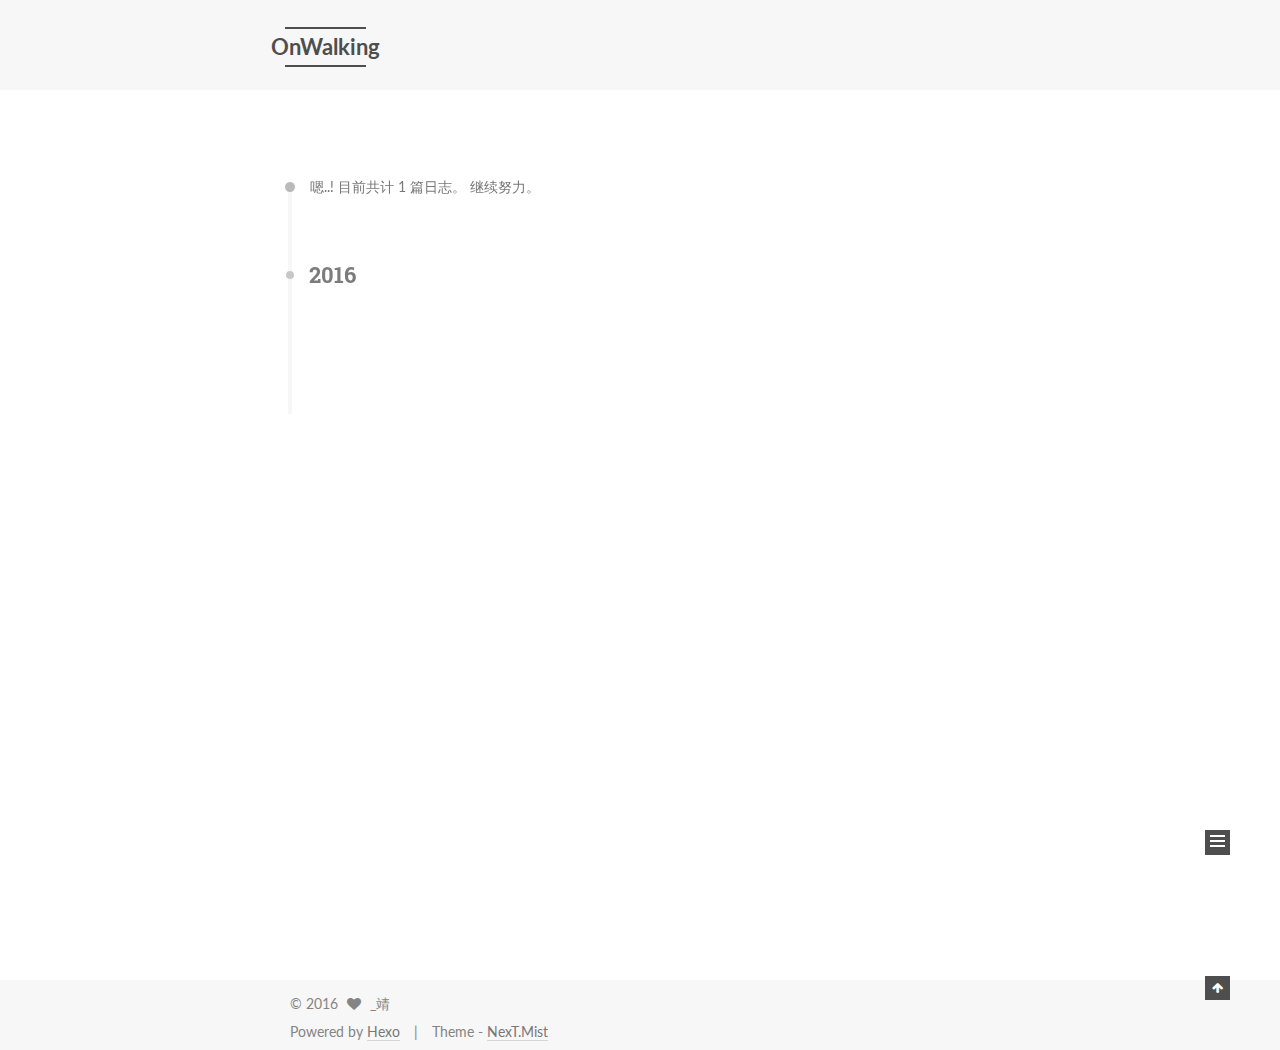
<file: archives/2016/index.html>
<!doctype html>



  


<html class="theme-next mist use-motion">
<head>
  <meta charset="UTF-8"/>
<meta http-equiv="X-UA-Compatible" content="IE=edge,chrome=1" />
<meta name="viewport" content="width=device-width, initial-scale=1, maximum-scale=1"/>



<meta http-equiv="Cache-Control" content="no-transform" />
<meta http-equiv="Cache-Control" content="no-siteapp" />












  
  
  <link href="/vendors/fancybox/source/jquery.fancybox.css?v=2.1.5" rel="stylesheet" type="text/css" />




  
  
  
  

  
    
    
  

  
    
      
    

    
  

  

  

  

  
    
    
    <link href="//fonts.googleapis.com/css?family=Lato:300,300italic,400,400italic,700,700italic|Roboto Slab:300,300italic,400,400italic,700,700italic&subset=latin,latin-ext" rel="stylesheet" type="text/css">
  






<link href="/vendors/font-awesome/css/font-awesome.min.css?v=4.4.0" rel="stylesheet" type="text/css" />

<link href="/css/main.css?v=5.0.1" rel="stylesheet" type="text/css" />


  <meta name="keywords" content="吴靖, onwalking," />








  <link rel="shortcut icon" type="image/x-icon" href="/onwalking.ico?v=5.0.1" />






<meta property="og:type" content="website">
<meta property="og:title" content="OnWalking">
<meta property="og:url" content="http://onwalking.github.io/archives/2016/index.html">
<meta property="og:site_name" content="OnWalking">
<meta name="twitter:card" content="summary">
<meta name="twitter:title" content="OnWalking">



<script type="text/javascript" id="hexo.configuration">
  var NexT = window.NexT || {};
  var CONFIG = {
    scheme: 'Mist',
    sidebar: {"position":"left","display":"post"},
    fancybox: true,
    motion: true,
    duoshuo: {
      userId: 0,
      author: '博主'
    }
  };
</script>




  <link rel="canonical" href="http://onwalking.github.io/archives/2016/"/>

  <title> 归档 | OnWalking </title>
</head>

<body itemscope itemtype="http://schema.org/WebPage" lang="zh-Hans">

  



  <script type="text/javascript">
    var _hmt = _hmt || [];
    (function() {
      var hm = document.createElement("script");
      hm.src = "//hm.baidu.com/hm.js?de71c767715e0315fa42602c4bb73e81";
      var s = document.getElementsByTagName("script")[0];
      s.parentNode.insertBefore(hm, s);
    })();
  </script>








  
  
    
  

  <div class="container one-collumn sidebar-position-left  page-archive  ">
    <div class="headband"></div>

    <header id="header" class="header" itemscope itemtype="http://schema.org/WPHeader">
      <div class="header-inner"><div class="site-meta custom-logo">
  

  <div class="custom-logo-site-title">
    <a href="/"  class="brand" rel="start">
      <span class="logo-line-before"><i></i></span>
      <span class="site-title">OnWalking</span>
      <span class="logo-line-after"><i></i></span>
    </a>
  </div>
  <p class="site-subtitle"></p>
</div>

<div class="site-nav-toggle">
  <button>
    <span class="btn-bar"></span>
    <span class="btn-bar"></span>
    <span class="btn-bar"></span>
  </button>
</div>

<nav class="site-nav">
  

  
    <ul id="menu" class="menu">
      
        
        <li class="menu-item menu-item-home">
          <a href="/" rel="section">
            
              <i class="menu-item-icon fa fa-fw fa-paper-plane"></i> <br />
            
            首页
          </a>
        </li>
      
        
        <li class="menu-item menu-item-archives">
          <a href="/archives" rel="section">
            
              <i class="menu-item-icon fa fa-fw fa-archive"></i> <br />
            
            归档
          </a>
        </li>
      
        
        <li class="menu-item menu-item-tags">
          <a href="/tags" rel="section">
            
              <i class="menu-item-icon fa fa-fw fa-tags"></i> <br />
            
            标签
          </a>
        </li>
      
        
        <li class="menu-item menu-item-about">
          <a href="/about" rel="section">
            
              <i class="menu-item-icon fa fa-fw fa-user"></i> <br />
            
            关于
          </a>
        </li>
      

      
        <li class="menu-item menu-item-search">
          
            <a href="javascript:;" class="popup-trigger">
          
            
              <i class="menu-item-icon fa fa-search fa-fw"></i> <br />
            
            搜索
          </a>
        </li>
      
    </ul>
  

  
    <div class="site-search">
      
  <div class="popup">
 <span class="search-icon fa fa-search"></span>
 <input type="text" id="local-search-input">
 <div id="local-search-result"></div>
 <span class="popup-btn-close">close</span>
</div>


    </div>
  
</nav>

 </div>
    </header>

    <main id="main" class="main">
      <div class="main-inner">
        <div class="content-wrap">
          <div id="content" class="content">
            

  <section id="posts" class="posts-collapse">
    <span class="archive-move-on"></span>

    <span class="archive-page-counter">
      
      
      
        
      
      嗯..! 目前共计 1 篇日志。 继续努力。
    </span>

    

      
      
      

      
        
        <div class="collection-title">
          <h2 class="archive-year motion-element" id="archive-year-2016">2016</h2>
        </div>
      
      

      

  <article class="post post-type-normal" itemscope itemtype="http://schema.org/Article">
    <header class="post-header">

      <h1 class="post-title">
        
            <a class="post-title-link" href="/uncategorized/hello-world/" itemprop="url">
              
                <span itemprop="name">Hello World</span>
              
            </a>
        
      </h1>

      <div class="post-meta">
        <time class="post-time" itemprop="dateCreated"
              datetime="2016-09-01T19:54:07+08:00"
              content="2016-09-01" >
          09-01
        </time>
      </div>

    </header>
  </article>



    

  </section>

  



          </div>
          


          

        </div>
        
          
  
  <div class="sidebar-toggle">
    <div class="sidebar-toggle-line-wrap">
      <span class="sidebar-toggle-line sidebar-toggle-line-first"></span>
      <span class="sidebar-toggle-line sidebar-toggle-line-middle"></span>
      <span class="sidebar-toggle-line sidebar-toggle-line-last"></span>
    </div>
  </div>

  <aside id="sidebar" class="sidebar">
    <div class="sidebar-inner">

      

      

      <section class="site-overview sidebar-panel  sidebar-panel-active ">
        <div class="site-author motion-element" itemprop="author" itemscope itemtype="http://schema.org/Person">
          <img class="site-author-image" itemprop="image"
               src="/images/o.jpg"
               alt="_靖" />
          <p class="site-author-name" itemprop="name">_靖</p>
          <p class="site-description motion-element" itemprop="description"></p>
        </div>
        <nav class="site-state motion-element">
          <div class="site-state-item site-state-posts">
            <a href="/archives">
              <span class="site-state-item-count">1</span>
              <span class="site-state-item-name">日志</span>
            </a>
          </div>

          

          
            <div class="site-state-item site-state-tags">
              <a href="/tags">
                <span class="site-state-item-count">1</span>
                <span class="site-state-item-name">标签</span>
              </a>
            </div>
          

        </nav>

        

        <div class="links-of-author motion-element">
          
            
              <span class="links-of-author-item">
                <a href="https://github.com/onWalking" target="_blank" title="GitHub">
                  
                    <i class="fa fa-fw fa-github"></i>
                  
                  GitHub
                </a>
              </span>
            
              <span class="links-of-author-item">
                <a href="http://weibo.com/onwalking" target="_blank" title="weibo">
                  
                    <i class="fa fa-fw fa-globe"></i>
                  
                  weibo
                </a>
              </span>
            
              <span class="links-of-author-item">
                <a href="mailto:hughwzq@outlook.com" target="_blank" title="Outlook">
                  
                    <i class="fa fa-fw fa-globe"></i>
                  
                  Outlook
                </a>
              </span>
            
          
        </div>

        
        

        
        

      </section>

      

    </div>
  </aside>


        
      </div>
    </main>

    <footer id="footer" class="footer">
      <div class="footer-inner">
        <div class="copyright" >
  
  &copy; 
  <span itemprop="copyrightYear">2016</span>
  <span class="with-love">
    <i class="fa fa-heart"></i>
  </span>
  <span class="author" itemprop="copyrightHolder">_靖</span>
</div>

<div class="powered-by">
  Powered by <a class="theme-link" href="https://hexo.io">Hexo</a>
</div>

<div class="theme-info">
  Theme -
  <a class="theme-link" href="https://github.com/iissnan/hexo-theme-next">
    NexT.Mist
  </a>
</div>

        

        
      </div>
    </footer>

    <div class="back-to-top">
      <i class="fa fa-arrow-up"></i>
    </div>
  </div>

  

<script type="text/javascript">
  if (Object.prototype.toString.call(window.Promise) !== '[object Function]') {
    window.Promise = null;
  }
</script>









  



  
  <script type="text/javascript" src="/vendors/jquery/index.js?v=2.1.3"></script>

  
  <script type="text/javascript" src="/vendors/fastclick/lib/fastclick.min.js?v=1.0.6"></script>

  
  <script type="text/javascript" src="/vendors/jquery_lazyload/jquery.lazyload.js?v=1.9.7"></script>

  
  <script type="text/javascript" src="/vendors/velocity/velocity.min.js?v=1.2.1"></script>

  
  <script type="text/javascript" src="/vendors/velocity/velocity.ui.min.js?v=1.2.1"></script>

  
  <script type="text/javascript" src="/vendors/fancybox/source/jquery.fancybox.pack.js?v=2.1.5"></script>


  


  <script type="text/javascript" src="/js/src/utils.js?v=5.0.1"></script>

  <script type="text/javascript" src="/js/src/motion.js?v=5.0.1"></script>



  
  

  
  
    <script type="text/javascript" id="motion.page.archive">
      $('.archive-year').velocity('transition.slideLeftIn');
    </script>
  


  


  <script type="text/javascript" src="/js/src/bootstrap.js?v=5.0.1"></script>



  

  
    
  

  <script type="text/javascript">
    var duoshuoQuery = {short_name:"onwalking"};
    (function() {
      var ds = document.createElement('script');
      ds.type = 'text/javascript';ds.async = true;
      ds.id = 'duoshuo-script';
      ds.src = (document.location.protocol == 'https:' ? 'https:' : 'http:') + '//static.duoshuo.com/embed.js';
      ds.charset = 'UTF-8';
      (document.getElementsByTagName('head')[0]
      || document.getElementsByTagName('body')[0]).appendChild(ds);
    })();
  </script>

  
    
    <script src="/vendors/ua-parser-js/dist/ua-parser.min.js?v=0.7.9"></script>
    <script src="/js/src/hook-duoshuo.js"></script>
  






  
  
  <script type="text/javascript">
    // Popup Window;
    var isfetched = false;
    // Search DB path;
    var search_path = "search.xml";
    if (search_path.length == 0) {
       search_path = "search.xml";
    }
    var path = "/" + search_path;
    // monitor main search box;

    function proceedsearch() {
      $("body").append('<div class="popoverlay">').css('overflow', 'hidden');
      $('.popup').toggle();

    }
    // search function;
    var searchFunc = function(path, search_id, content_id) {
    'use strict';
    $.ajax({
        url: path,
        dataType: "xml",
        async: true,
        success: function( xmlResponse ) {
            // get the contents from search data
            isfetched = true;
            $('.popup').detach().appendTo('.header-inner');
            var datas = $( "entry", xmlResponse ).map(function() {
                return {
                    title: $( "title", this ).text(),
                    content: $("content",this).text(),
                    url: $( "url" , this).text()
                };
            }).get();
            var $input = document.getElementById(search_id);
            var $resultContent = document.getElementById(content_id);
            $input.addEventListener('input', function(){
                var matchcounts = 0;
                var str='<ul class=\"search-result-list\">';
                var keywords = this.value.trim().toLowerCase().split(/[\s\-]+/);
                $resultContent.innerHTML = "";
                if (this.value.trim().length > 1) {
                // perform local searching
                datas.forEach(function(data) {
                    var isMatch = true;
                    var content_index = [];
                    var data_title = data.title.trim().toLowerCase();
                    var data_content = data.content.trim().replace(/<[^>]+>/g,"").toLowerCase();
                    var data_url = data.url;
                    var index_title = -1;
                    var index_content = -1;
                    var first_occur = -1;
                    // only match artiles with not empty titles and contents
                    if(data_title != '' && data_content != '') {
                        keywords.forEach(function(keyword, i) {
                            index_title = data_title.indexOf(keyword);
                            index_content = data_content.indexOf(keyword);
                            if( index_title < 0 && index_content < 0 ){
                                isMatch = false;
                            } else {
                                if (index_content < 0) {
                                    index_content = 0;
                                }
                                if (i == 0) {
                                    first_occur = index_content;
                                }
                            }
                        });
                    }
                    // show search results
                    if (isMatch) {
                        matchcounts += 1;
                        str += "<li><a href='"+ data_url +"' class='search-result-title'>"+ data_title +"</a>";
                        var content = data.content.trim().replace(/<[^>]+>/g,"");
                        if (first_occur >= 0) {
                            // cut out 100 characters
                            var start = first_occur - 20;
                            var end = first_occur + 80;
                            if(start < 0){
                                start = 0;
                            }
                            if(start == 0){
                                end = 50;
                            }
                            if(end > content.length){
                                end = content.length;
                            }
                            var match_content = content.substring(start, end);
                            // highlight all keywords
                            keywords.forEach(function(keyword){
                                var regS = new RegExp(keyword, "gi");
                                match_content = match_content.replace(regS, "<b class=\"search-keyword\">"+keyword+"</b>");
                            });

                            str += "<p class=\"search-result\">" + match_content +"...</p>"
                        }
                        str += "</li>";
                    }
                })};
                str += "</ul>";
                if (matchcounts == 0) { str = '<div id="no-result"><i class="fa fa-frown-o fa-5x" /></div>' }
                if (keywords == "") { str = '<div id="no-result"><i class="fa fa-search fa-5x" /></div>' }
                $resultContent.innerHTML = str;
            });
            proceedsearch();
        }
    });}

    // handle and trigger popup window;
    $('.popup-trigger').click(function(e) {
      e.stopPropagation();
      if (isfetched == false) {
        searchFunc(path, 'local-search-input', 'local-search-result');
      } else {
        proceedsearch();
      };

    });

    $('.popup-btn-close').click(function(e){
      $('.popup').hide();
      $(".popoverlay").remove();
      $('body').css('overflow', '');
    });
    $('.popup').click(function(e){
      e.stopPropagation();
    });
  </script>


  

  

  
<script type="text/javascript" async src="//push.zhanzhang.baidu.com/push.js">
</script>


</body>
</html>
</file>
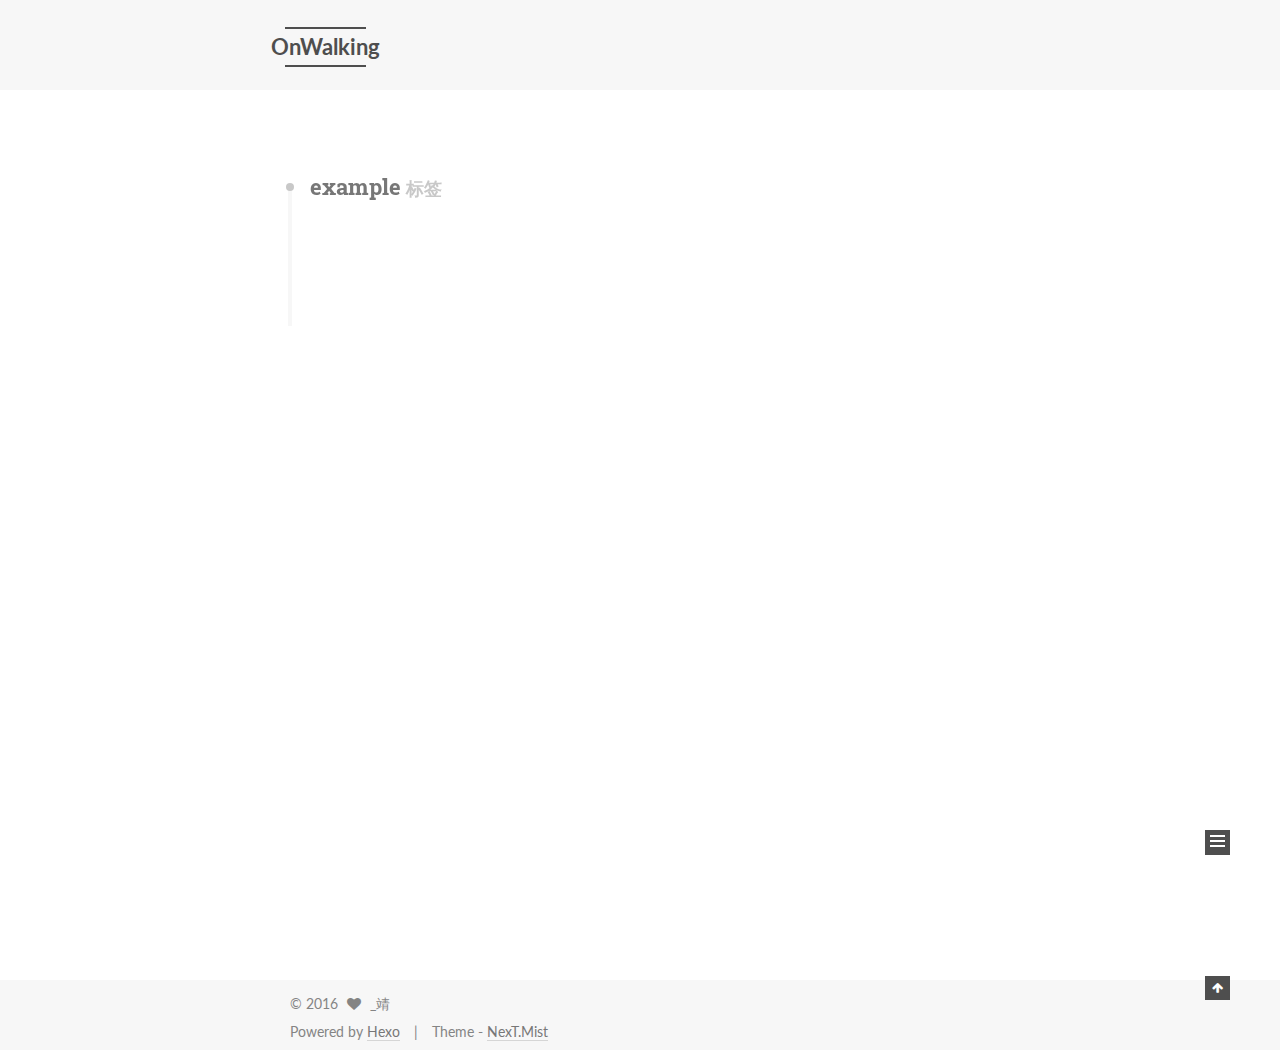
<file: tags/example/index.html>
<!doctype html>



  


<html class="theme-next mist use-motion">
<head>
  <meta charset="UTF-8"/>
<meta http-equiv="X-UA-Compatible" content="IE=edge,chrome=1" />
<meta name="viewport" content="width=device-width, initial-scale=1, maximum-scale=1"/>



<meta http-equiv="Cache-Control" content="no-transform" />
<meta http-equiv="Cache-Control" content="no-siteapp" />












  
  
  <link href="/vendors/fancybox/source/jquery.fancybox.css?v=2.1.5" rel="stylesheet" type="text/css" />




  
  
  
  

  
    
    
  

  
    
      
    

    
  

  

  

  

  
    
    
    <link href="//fonts.googleapis.com/css?family=Lato:300,300italic,400,400italic,700,700italic|Roboto Slab:300,300italic,400,400italic,700,700italic&subset=latin,latin-ext" rel="stylesheet" type="text/css">
  






<link href="/vendors/font-awesome/css/font-awesome.min.css?v=4.4.0" rel="stylesheet" type="text/css" />

<link href="/css/main.css?v=5.0.1" rel="stylesheet" type="text/css" />


  <meta name="keywords" content="吴靖, onwalking," />








  <link rel="shortcut icon" type="image/x-icon" href="/onwalking.ico?v=5.0.1" />






<meta property="og:type" content="website">
<meta property="og:title" content="OnWalking">
<meta property="og:url" content="http://onwalking.github.io/tags/example/index.html">
<meta property="og:site_name" content="OnWalking">
<meta name="twitter:card" content="summary">
<meta name="twitter:title" content="OnWalking">



<script type="text/javascript" id="hexo.configuration">
  var NexT = window.NexT || {};
  var CONFIG = {
    scheme: 'Mist',
    sidebar: {"position":"left","display":"post"},
    fancybox: true,
    motion: true,
    duoshuo: {
      userId: 0,
      author: '博主'
    }
  };
</script>




  <link rel="canonical" href="http://onwalking.github.io/tags/example/"/>

  <title> 标签: example | OnWalking </title>
</head>

<body itemscope itemtype="http://schema.org/WebPage" lang="zh-Hans">

  



  <script type="text/javascript">
    var _hmt = _hmt || [];
    (function() {
      var hm = document.createElement("script");
      hm.src = "//hm.baidu.com/hm.js?de71c767715e0315fa42602c4bb73e81";
      var s = document.getElementsByTagName("script")[0];
      s.parentNode.insertBefore(hm, s);
    })();
  </script>








  
  
    
  

  <div class="container one-collumn sidebar-position-left  ">
    <div class="headband"></div>

    <header id="header" class="header" itemscope itemtype="http://schema.org/WPHeader">
      <div class="header-inner"><div class="site-meta custom-logo">
  

  <div class="custom-logo-site-title">
    <a href="/"  class="brand" rel="start">
      <span class="logo-line-before"><i></i></span>
      <span class="site-title">OnWalking</span>
      <span class="logo-line-after"><i></i></span>
    </a>
  </div>
  <p class="site-subtitle"></p>
</div>

<div class="site-nav-toggle">
  <button>
    <span class="btn-bar"></span>
    <span class="btn-bar"></span>
    <span class="btn-bar"></span>
  </button>
</div>

<nav class="site-nav">
  

  
    <ul id="menu" class="menu">
      
        
        <li class="menu-item menu-item-home">
          <a href="/" rel="section">
            
              <i class="menu-item-icon fa fa-fw fa-paper-plane"></i> <br />
            
            首页
          </a>
        </li>
      
        
        <li class="menu-item menu-item-archives">
          <a href="/archives" rel="section">
            
              <i class="menu-item-icon fa fa-fw fa-archive"></i> <br />
            
            归档
          </a>
        </li>
      
        
        <li class="menu-item menu-item-tags">
          <a href="/tags" rel="section">
            
              <i class="menu-item-icon fa fa-fw fa-tags"></i> <br />
            
            标签
          </a>
        </li>
      
        
        <li class="menu-item menu-item-about">
          <a href="/about" rel="section">
            
              <i class="menu-item-icon fa fa-fw fa-user"></i> <br />
            
            关于
          </a>
        </li>
      

      
        <li class="menu-item menu-item-search">
          
            <a href="javascript:;" class="popup-trigger">
          
            
              <i class="menu-item-icon fa fa-search fa-fw"></i> <br />
            
            搜索
          </a>
        </li>
      
    </ul>
  

  
    <div class="site-search">
      
  <div class="popup">
 <span class="search-icon fa fa-search"></span>
 <input type="text" id="local-search-input">
 <div id="local-search-result"></div>
 <span class="popup-btn-close">close</span>
</div>


    </div>
  
</nav>

 </div>
    </header>

    <main id="main" class="main">
      <div class="main-inner">
        <div class="content-wrap">
          <div id="content" class="content">
            

  <div id="posts" class="posts-collapse">
    <div class="collection-title">
      <h2 >
        example
        <small>标签</small>
      </h2>
    </div>

    
      

  <article class="post post-type-normal" itemscope itemtype="http://schema.org/Article">
    <header class="post-header">

      <h1 class="post-title">
        
            <a class="post-title-link" href="/uncategorized/hello-world/" itemprop="url">
              
                <span itemprop="name">Hello World</span>
              
            </a>
        
      </h1>

      <div class="post-meta">
        <time class="post-time" itemprop="dateCreated"
              datetime="2016-09-01T19:54:07+08:00"
              content="2016-09-01" >
          09-01
        </time>
      </div>

    </header>
  </article>


    
  </div>

  


          </div>
          


          

        </div>
        
          
  
  <div class="sidebar-toggle">
    <div class="sidebar-toggle-line-wrap">
      <span class="sidebar-toggle-line sidebar-toggle-line-first"></span>
      <span class="sidebar-toggle-line sidebar-toggle-line-middle"></span>
      <span class="sidebar-toggle-line sidebar-toggle-line-last"></span>
    </div>
  </div>

  <aside id="sidebar" class="sidebar">
    <div class="sidebar-inner">

      

      

      <section class="site-overview sidebar-panel  sidebar-panel-active ">
        <div class="site-author motion-element" itemprop="author" itemscope itemtype="http://schema.org/Person">
          <img class="site-author-image" itemprop="image"
               src="/images/o.jpg"
               alt="_靖" />
          <p class="site-author-name" itemprop="name">_靖</p>
          <p class="site-description motion-element" itemprop="description"></p>
        </div>
        <nav class="site-state motion-element">
          <div class="site-state-item site-state-posts">
            <a href="/archives">
              <span class="site-state-item-count">1</span>
              <span class="site-state-item-name">日志</span>
            </a>
          </div>

          

          
            <div class="site-state-item site-state-tags">
              <a href="/tags">
                <span class="site-state-item-count">1</span>
                <span class="site-state-item-name">标签</span>
              </a>
            </div>
          

        </nav>

        

        <div class="links-of-author motion-element">
          
            
              <span class="links-of-author-item">
                <a href="https://github.com/onWalking" target="_blank" title="GitHub">
                  
                    <i class="fa fa-fw fa-github"></i>
                  
                  GitHub
                </a>
              </span>
            
              <span class="links-of-author-item">
                <a href="http://weibo.com/onwalking" target="_blank" title="weibo">
                  
                    <i class="fa fa-fw fa-globe"></i>
                  
                  weibo
                </a>
              </span>
            
              <span class="links-of-author-item">
                <a href="mailto:hughwzq@outlook.com" target="_blank" title="Outlook">
                  
                    <i class="fa fa-fw fa-globe"></i>
                  
                  Outlook
                </a>
              </span>
            
          
        </div>

        
        

        
        

      </section>

      

    </div>
  </aside>


        
      </div>
    </main>

    <footer id="footer" class="footer">
      <div class="footer-inner">
        <div class="copyright" >
  
  &copy; 
  <span itemprop="copyrightYear">2016</span>
  <span class="with-love">
    <i class="fa fa-heart"></i>
  </span>
  <span class="author" itemprop="copyrightHolder">_靖</span>
</div>

<div class="powered-by">
  Powered by <a class="theme-link" href="https://hexo.io">Hexo</a>
</div>

<div class="theme-info">
  Theme -
  <a class="theme-link" href="https://github.com/iissnan/hexo-theme-next">
    NexT.Mist
  </a>
</div>

        

        
      </div>
    </footer>

    <div class="back-to-top">
      <i class="fa fa-arrow-up"></i>
    </div>
  </div>

  

<script type="text/javascript">
  if (Object.prototype.toString.call(window.Promise) !== '[object Function]') {
    window.Promise = null;
  }
</script>









  



  
  <script type="text/javascript" src="/vendors/jquery/index.js?v=2.1.3"></script>

  
  <script type="text/javascript" src="/vendors/fastclick/lib/fastclick.min.js?v=1.0.6"></script>

  
  <script type="text/javascript" src="/vendors/jquery_lazyload/jquery.lazyload.js?v=1.9.7"></script>

  
  <script type="text/javascript" src="/vendors/velocity/velocity.min.js?v=1.2.1"></script>

  
  <script type="text/javascript" src="/vendors/velocity/velocity.ui.min.js?v=1.2.1"></script>

  
  <script type="text/javascript" src="/vendors/fancybox/source/jquery.fancybox.pack.js?v=2.1.5"></script>


  


  <script type="text/javascript" src="/js/src/utils.js?v=5.0.1"></script>

  <script type="text/javascript" src="/js/src/motion.js?v=5.0.1"></script>



  
  

  

  


  <script type="text/javascript" src="/js/src/bootstrap.js?v=5.0.1"></script>



  

  
    
  

  <script type="text/javascript">
    var duoshuoQuery = {short_name:"onwalking"};
    (function() {
      var ds = document.createElement('script');
      ds.type = 'text/javascript';ds.async = true;
      ds.id = 'duoshuo-script';
      ds.src = (document.location.protocol == 'https:' ? 'https:' : 'http:') + '//static.duoshuo.com/embed.js';
      ds.charset = 'UTF-8';
      (document.getElementsByTagName('head')[0]
      || document.getElementsByTagName('body')[0]).appendChild(ds);
    })();
  </script>

  
    
    <script src="/vendors/ua-parser-js/dist/ua-parser.min.js?v=0.7.9"></script>
    <script src="/js/src/hook-duoshuo.js"></script>
  






  
  
  <script type="text/javascript">
    // Popup Window;
    var isfetched = false;
    // Search DB path;
    var search_path = "search.xml";
    if (search_path.length == 0) {
       search_path = "search.xml";
    }
    var path = "/" + search_path;
    // monitor main search box;

    function proceedsearch() {
      $("body").append('<div class="popoverlay">').css('overflow', 'hidden');
      $('.popup').toggle();

    }
    // search function;
    var searchFunc = function(path, search_id, content_id) {
    'use strict';
    $.ajax({
        url: path,
        dataType: "xml",
        async: true,
        success: function( xmlResponse ) {
            // get the contents from search data
            isfetched = true;
            $('.popup').detach().appendTo('.header-inner');
            var datas = $( "entry", xmlResponse ).map(function() {
                return {
                    title: $( "title", this ).text(),
                    content: $("content",this).text(),
                    url: $( "url" , this).text()
                };
            }).get();
            var $input = document.getElementById(search_id);
            var $resultContent = document.getElementById(content_id);
            $input.addEventListener('input', function(){
                var matchcounts = 0;
                var str='<ul class=\"search-result-list\">';
                var keywords = this.value.trim().toLowerCase().split(/[\s\-]+/);
                $resultContent.innerHTML = "";
                if (this.value.trim().length > 1) {
                // perform local searching
                datas.forEach(function(data) {
                    var isMatch = true;
                    var content_index = [];
                    var data_title = data.title.trim().toLowerCase();
                    var data_content = data.content.trim().replace(/<[^>]+>/g,"").toLowerCase();
                    var data_url = data.url;
                    var index_title = -1;
                    var index_content = -1;
                    var first_occur = -1;
                    // only match artiles with not empty titles and contents
                    if(data_title != '' && data_content != '') {
                        keywords.forEach(function(keyword, i) {
                            index_title = data_title.indexOf(keyword);
                            index_content = data_content.indexOf(keyword);
                            if( index_title < 0 && index_content < 0 ){
                                isMatch = false;
                            } else {
                                if (index_content < 0) {
                                    index_content = 0;
                                }
                                if (i == 0) {
                                    first_occur = index_content;
                                }
                            }
                        });
                    }
                    // show search results
                    if (isMatch) {
                        matchcounts += 1;
                        str += "<li><a href='"+ data_url +"' class='search-result-title'>"+ data_title +"</a>";
                        var content = data.content.trim().replace(/<[^>]+>/g,"");
                        if (first_occur >= 0) {
                            // cut out 100 characters
                            var start = first_occur - 20;
                            var end = first_occur + 80;
                            if(start < 0){
                                start = 0;
                            }
                            if(start == 0){
                                end = 50;
                            }
                            if(end > content.length){
                                end = content.length;
                            }
                            var match_content = content.substring(start, end);
                            // highlight all keywords
                            keywords.forEach(function(keyword){
                                var regS = new RegExp(keyword, "gi");
                                match_content = match_content.replace(regS, "<b class=\"search-keyword\">"+keyword+"</b>");
                            });

                            str += "<p class=\"search-result\">" + match_content +"...</p>"
                        }
                        str += "</li>";
                    }
                })};
                str += "</ul>";
                if (matchcounts == 0) { str = '<div id="no-result"><i class="fa fa-frown-o fa-5x" /></div>' }
                if (keywords == "") { str = '<div id="no-result"><i class="fa fa-search fa-5x" /></div>' }
                $resultContent.innerHTML = str;
            });
            proceedsearch();
        }
    });}

    // handle and trigger popup window;
    $('.popup-trigger').click(function(e) {
      e.stopPropagation();
      if (isfetched == false) {
        searchFunc(path, 'local-search-input', 'local-search-result');
      } else {
        proceedsearch();
      };

    });

    $('.popup-btn-close').click(function(e){
      $('.popup').hide();
      $(".popoverlay").remove();
      $('body').css('overflow', '');
    });
    $('.popup').click(function(e){
      e.stopPropagation();
    });
  </script>


  

  

  
<script type="text/javascript" async src="//push.zhanzhang.baidu.com/push.js">
</script>


</body>
</html>
</file>
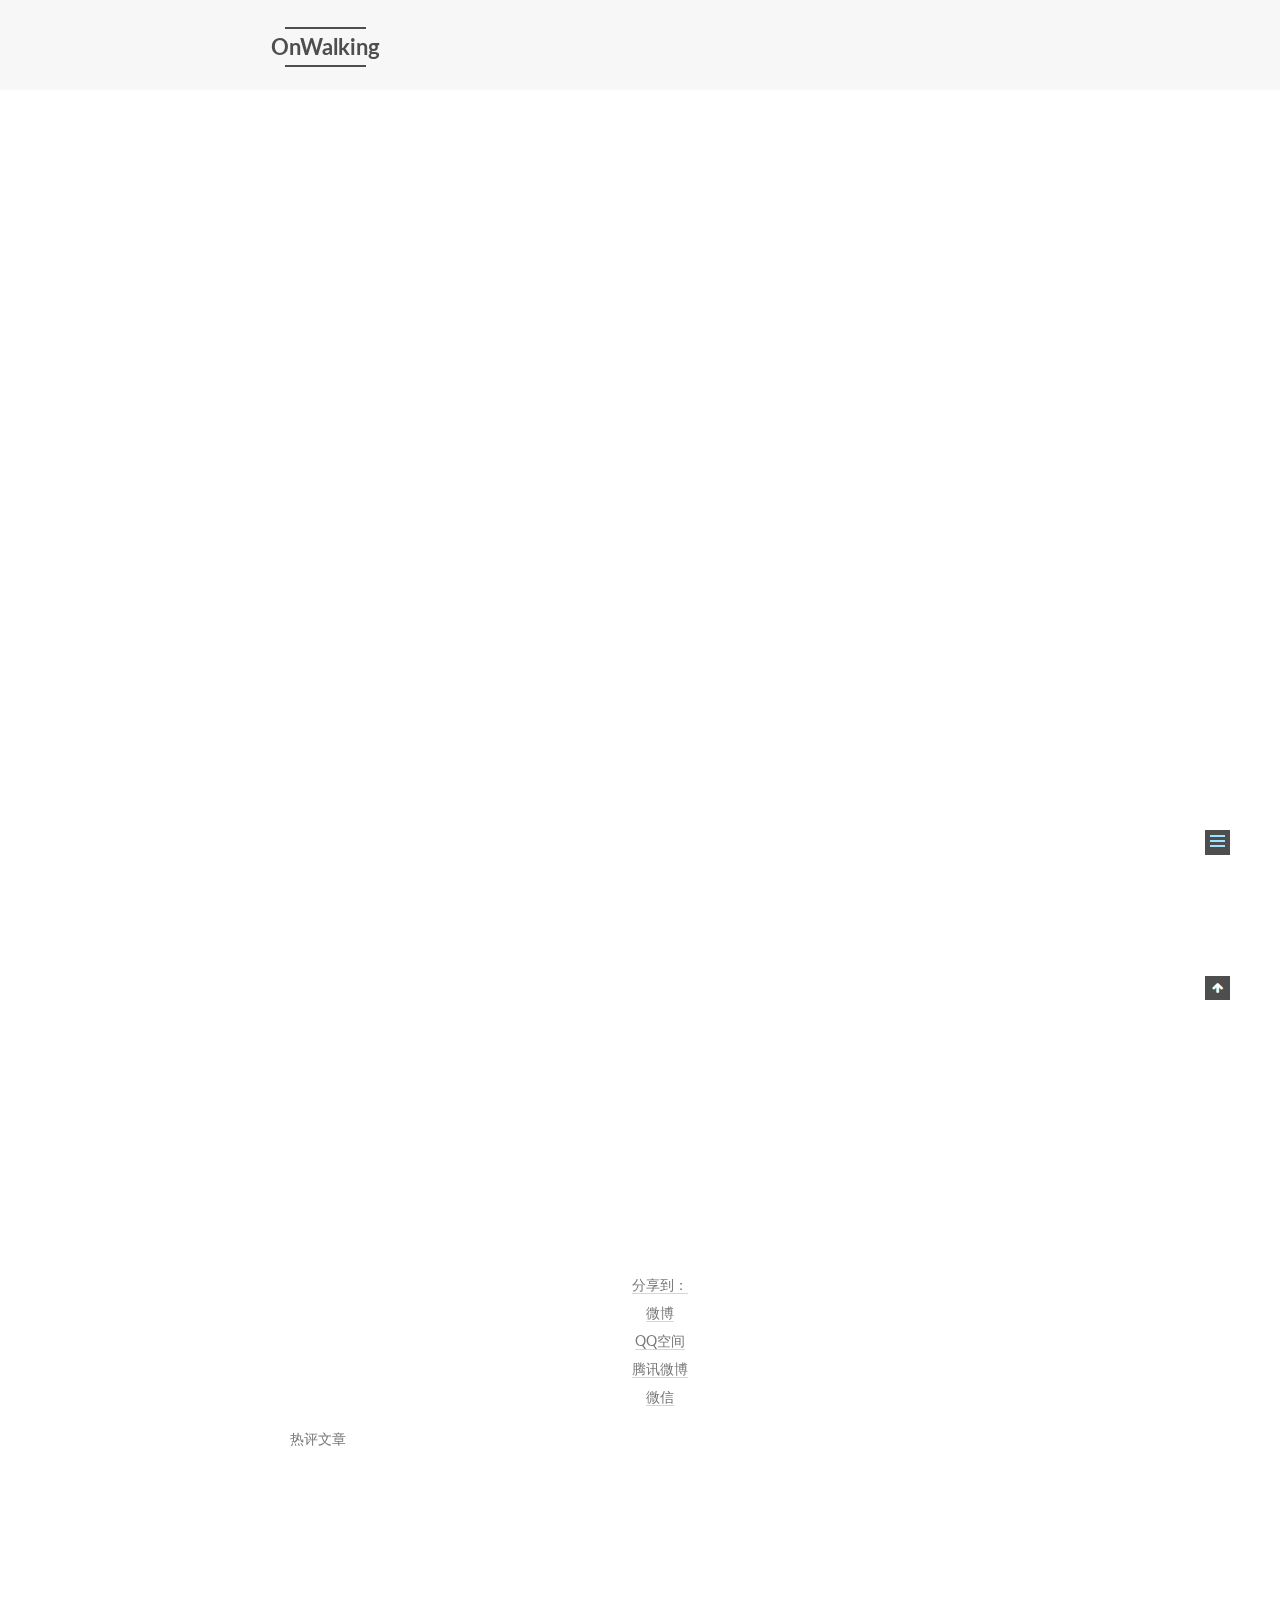
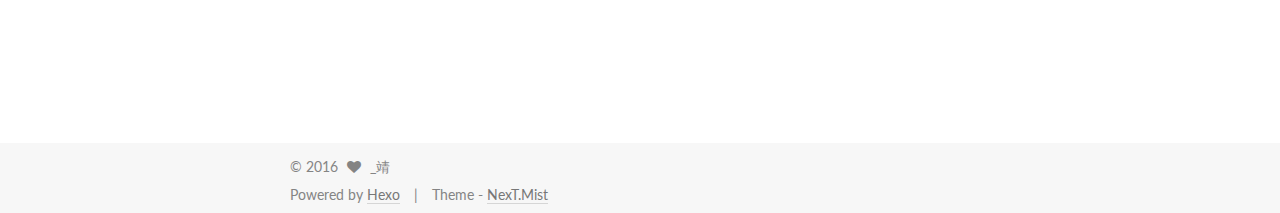
<file: uncategorized/hello-world - 副本/index.html>
<!doctype html>



  


<html class="theme-next mist use-motion">
<head>
  <meta charset="UTF-8"/>
<meta http-equiv="X-UA-Compatible" content="IE=edge,chrome=1" />
<meta name="viewport" content="width=device-width, initial-scale=1, maximum-scale=1"/>



<meta http-equiv="Cache-Control" content="no-transform" />
<meta http-equiv="Cache-Control" content="no-siteapp" />












  
  
  <link href="/vendors/fancybox/source/jquery.fancybox.css?v=2.1.5" rel="stylesheet" type="text/css" />




  
  
  
  

  
    
    
  

  
    
      
    

    
  

  

  

  

  
    
    
    <link href="//fonts.googleapis.com/css?family=Lato:300,300italic,400,400italic,700,700italic|Roboto Slab:300,300italic,400,400italic,700,700italic&subset=latin,latin-ext" rel="stylesheet" type="text/css">
  






<link href="/vendors/font-awesome/css/font-awesome.min.css?v=4.4.0" rel="stylesheet" type="text/css" />

<link href="/css/main.css?v=5.0.1" rel="stylesheet" type="text/css" />


  <meta name="keywords" content="吴靖, onwalking," />








  <link rel="shortcut icon" type="image/x-icon" href="/favicon.ico?v=5.0.1" />






<meta name="description" content="Welcome to Hexo! This is your very first post. Check documentation for more info. If you get any problems when using Hexo, you can find the answer in troubleshooting or you can ask me on GitHub.">
<meta property="og:type" content="article">
<meta property="og:title" content="Hello World">
<meta property="og:url" content="http://onwalking.github.io/uncategorized/hello-world - 副本/index.html">
<meta property="og:site_name" content="OnWalking">
<meta property="og:description" content="Welcome to Hexo! This is your very first post. Check documentation for more info. If you get any problems when using Hexo, you can find the answer in troubleshooting or you can ask me on GitHub.">
<meta property="og:updated_time" content="2016-09-02T03:03:04.265Z">
<meta name="twitter:card" content="summary">
<meta name="twitter:title" content="Hello World">
<meta name="twitter:description" content="Welcome to Hexo! This is your very first post. Check documentation for more info. If you get any problems when using Hexo, you can find the answer in troubleshooting or you can ask me on GitHub.">



<script type="text/javascript" id="hexo.configuration">
  var NexT = window.NexT || {};
  var CONFIG = {
    scheme: 'Mist',
    sidebar: {"position":"left","display":"post"},
    fancybox: true,
    motion: true,
    duoshuo: {
      userId: 0,
      author: '博主'
    }
  };
</script>




  <link rel="canonical" href="http://onwalking.github.io/uncategorized/hello-world - 副本/"/>

  <title> Hello World | OnWalking </title>
</head>

<body itemscope itemtype="http://schema.org/WebPage" lang="zh-Hans">

  



  <script type="text/javascript">
    var _hmt = _hmt || [];
    (function() {
      var hm = document.createElement("script");
      hm.src = "//hm.baidu.com/hm.js?de71c767715e0315fa42602c4bb73e81";
      var s = document.getElementsByTagName("script")[0];
      s.parentNode.insertBefore(hm, s);
    })();
  </script>








  
  
    
  

  <div class="container one-collumn sidebar-position-left page-post-detail ">
    <div class="headband"></div>

    <header id="header" class="header" itemscope itemtype="http://schema.org/WPHeader">
      <div class="header-inner"><div class="site-meta custom-logo">
  

  <div class="custom-logo-site-title">
    <a href="/"  class="brand" rel="start">
      <span class="logo-line-before"><i></i></span>
      <span class="site-title">OnWalking</span>
      <span class="logo-line-after"><i></i></span>
    </a>
  </div>
  <p class="site-subtitle"></p>
</div>

<div class="site-nav-toggle">
  <button>
    <span class="btn-bar"></span>
    <span class="btn-bar"></span>
    <span class="btn-bar"></span>
  </button>
</div>

<nav class="site-nav">
  

  
    <ul id="menu" class="menu">
      
        
        <li class="menu-item menu-item-home">
          <a href="/" rel="section">
            
              <i class="menu-item-icon fa fa-fw fa-paper-plane"></i> <br />
            
            首页
          </a>
        </li>
      
        
        <li class="menu-item menu-item-archives">
          <a href="/archives" rel="section">
            
              <i class="menu-item-icon fa fa-fw fa-archive"></i> <br />
            
            归档
          </a>
        </li>
      
        
        <li class="menu-item menu-item-tags">
          <a href="/tags" rel="section">
            
              <i class="menu-item-icon fa fa-fw fa-tags"></i> <br />
            
            标签
          </a>
        </li>
      
        
        <li class="menu-item menu-item-about">
          <a href="/about" rel="section">
            
              <i class="menu-item-icon fa fa-fw fa-user"></i> <br />
            
            关于
          </a>
        </li>
      

      
        <li class="menu-item menu-item-search">
          
            <a href="javascript:;" class="popup-trigger">
          
            
              <i class="menu-item-icon fa fa-search fa-fw"></i> <br />
            
            搜索
          </a>
        </li>
      
    </ul>
  

  
    <div class="site-search">
      
  <div class="popup">
 <span class="search-icon fa fa-search"></span>
 <input type="text" id="local-search-input">
 <div id="local-search-result"></div>
 <span class="popup-btn-close">close</span>
</div>


    </div>
  
</nav>

 </div>
    </header>

    <main id="main" class="main">
      <div class="main-inner">
        <div class="content-wrap">
          <div id="content" class="content">
            

  <div id="posts" class="posts-expand">
    

  
  

  
  
  

  <article class="post post-type-normal " itemscope itemtype="http://schema.org/Article">

    
      <header class="post-header">

        
        
          <h1 class="post-title" itemprop="name headline">
            
            
              
                Hello World
              
            
          </h1>
        

        <div class="post-meta">
          <span class="post-time">
            <span class="post-meta-item-icon">
              <i class="fa fa-calendar-o"></i>
            </span>
            <span class="post-meta-item-text">发表于</span>
            <time itemprop="dateCreated" datetime="2016-09-02T17:17:02+08:00" content="2016-09-02">
              2016-09-02
            </time>
          </span>

          

          
            
              <span class="post-comments-count">
                &nbsp; | &nbsp;
                <a href="/uncategorized/hello-world - 副本/#comments" itemprop="discussionUrl">
                  <span class="post-comments-count ds-thread-count" data-thread-key="uncategorized/hello-world - 副本/" itemprop="commentsCount"></span>
                </a>
              </span>
            
          

          

          
          

          
        </div>
      </header>
    


    <div class="post-body" itemprop="articleBody">

      
      

      
        <p>Welcome to <a href="https://hexo.io/" target="_blank" rel="external">Hexo</a>! This is your very first post. Check <a href="https://hexo.io/docs/" target="_blank" rel="external">documentation</a> for more info. If you get any problems when using Hexo, you can find the answer in <a href="https://hexo.io/docs/troubleshooting.html" target="_blank" rel="external">troubleshooting</a> or you can ask me on <a href="https://github.com/hexojs/hexo/issues" target="_blank" rel="external">GitHub</a>.</p>
<a id="more"></a>
<h2 id="Quick-Start"><a href="#Quick-Start" class="headerlink" title="Quick Start"></a>Quick Start</h2><h3 id="Create-a-new-post"><a href="#Create-a-new-post" class="headerlink" title="Create a new post"></a>Create a new post</h3><figure class="highlight bash"><table><tr><td class="gutter"><pre><div class="line">1</div></pre></td><td class="code"><pre><div class="line">$ hexo new <span class="string">"My New Post"</span></div></pre></td></tr></table></figure>
<p>More info: <a href="https://hexo.io/docs/writing.html" target="_blank" rel="external">Writing</a></p>
<h3 id="Run-server"><a href="#Run-server" class="headerlink" title="Run server"></a>Run server</h3><figure class="highlight bash"><table><tr><td class="gutter"><pre><div class="line">1</div></pre></td><td class="code"><pre><div class="line">$ hexo server</div></pre></td></tr></table></figure>
<p>More info: <a href="https://hexo.io/docs/server.html" target="_blank" rel="external">Server</a></p>
<h3 id="Generate-static-files"><a href="#Generate-static-files" class="headerlink" title="Generate static files"></a>Generate static files</h3><figure class="highlight bash"><table><tr><td class="gutter"><pre><div class="line">1</div></pre></td><td class="code"><pre><div class="line">$ hexo generate</div></pre></td></tr></table></figure>
<p>More info: <a href="https://hexo.io/docs/generating.html" target="_blank" rel="external">Generating</a></p>
<h3 id="Deploy-to-remote-sites"><a href="#Deploy-to-remote-sites" class="headerlink" title="Deploy to remote sites"></a>Deploy to remote sites</h3><figure class="highlight bash"><table><tr><td class="gutter"><pre><div class="line">1</div></pre></td><td class="code"><pre><div class="line">$ hexo deploy</div></pre></td></tr></table></figure>
<p>More info: <a href="https://hexo.io/docs/deployment.html" target="_blank" rel="external">Deployment</a></p>

      
    </div>

    <div>
      
        

      
    </div>

    <div>
      
        

      
    </div>

    <footer class="post-footer">
      

      
        <div class="post-nav">
          <div class="post-nav-next post-nav-item">
            
              <a href="/uncategorized/hello-world/" rel="next" title="Hello World">
                <i class="fa fa-chevron-left"></i> Hello World
              </a>
            
          </div>

          <div class="post-nav-prev post-nav-item">
            
          </div>
        </div>
      

      
      
    </footer>
  </article>



    <div class="post-spread">
      
        <div class="ds-share flat" data-thread-key="uncategorized/hello-world - 副本/"
     data-title="Hello World"
     data-content=""
     data-url="http://onwalking.github.io/uncategorized/hello-world - 副本/">
  <div class="ds-share-inline">
    <ul  class="ds-share-icons-16">

      <li data-toggle="ds-share-icons-more"><a class="ds-more" href="javascript:void(0);">分享到：</a></li>
      <li><a class="ds-weibo" href="javascript:void(0);" data-service="weibo">微博</a></li>
      <li><a class="ds-qzone" href="javascript:void(0);" data-service="qzone">QQ空间</a></li>
      <li><a class="ds-qqt" href="javascript:void(0);" data-service="qqt">腾讯微博</a></li>
      <li><a class="ds-wechat" href="javascript:void(0);" data-service="wechat">微信</a></li>

    </ul>
    <div class="ds-share-icons-more">
    </div>
  </div>
</div>
      
    </div>
  </div>


          </div>
          

  <p>热评文章</p>
  <div class="ds-top-threads" data-range="weekly" data-num-items="4"></div>


          
  <div class="comments" id="comments">
    
      <div class="ds-thread" data-thread-key="uncategorized/hello-world - 副本/"
           data-title="Hello World" data-url="http://onwalking.github.io/uncategorized/hello-world - 副本/">
      </div>
    
  </div>


        </div>
        
          
  
  <div class="sidebar-toggle">
    <div class="sidebar-toggle-line-wrap">
      <span class="sidebar-toggle-line sidebar-toggle-line-first"></span>
      <span class="sidebar-toggle-line sidebar-toggle-line-middle"></span>
      <span class="sidebar-toggle-line sidebar-toggle-line-last"></span>
    </div>
  </div>

  <aside id="sidebar" class="sidebar">
    <div class="sidebar-inner">

      

      
        <ul class="sidebar-nav motion-element">
          <li class="sidebar-nav-toc sidebar-nav-active" data-target="post-toc-wrap" >
            文章目录
          </li>
          <li class="sidebar-nav-overview" data-target="site-overview">
            站点概览
          </li>
        </ul>
      

      <section class="site-overview sidebar-panel ">
        <div class="site-author motion-element" itemprop="author" itemscope itemtype="http://schema.org/Person">
          <img class="site-author-image" itemprop="image"
               src="/images/o.jpg"
               alt="_靖" />
          <p class="site-author-name" itemprop="name">_靖</p>
          <p class="site-description motion-element" itemprop="description"></p>
        </div>
        <nav class="site-state motion-element">
          <div class="site-state-item site-state-posts">
            <a href="/archives">
              <span class="site-state-item-count">2</span>
              <span class="site-state-item-name">日志</span>
            </a>
          </div>

          

          

        </nav>

        

        <div class="links-of-author motion-element">
          
            
              <span class="links-of-author-item">
                <a href="https://github.com/onWalking" target="_blank" title="GitHub">
                  
                    <i class="fa fa-fw fa-github"></i>
                  
                  GitHub
                </a>
              </span>
            
              <span class="links-of-author-item">
                <a href="http://weibo.com/onwalking" target="_blank" title="weibo">
                  
                    <i class="fa fa-fw fa-globe"></i>
                  
                  weibo
                </a>
              </span>
            
              <span class="links-of-author-item">
                <a href="mailto:hughwzq@outlook.com" target="_blank" title="Outlook">
                  
                    <i class="fa fa-fw fa-globe"></i>
                  
                  Outlook
                </a>
              </span>
            
          
        </div>

        
        

        
        

      </section>

      
        <section class="post-toc-wrap motion-element sidebar-panel sidebar-panel-active">
          <div class="post-toc">
            
              
            
            
              <div class="post-toc-content"><ol class="nav"><li class="nav-item nav-level-2"><a class="nav-link" href="#Quick-Start"><span class="nav-number">1.</span> <span class="nav-text">Quick Start</span></a><ol class="nav-child"><li class="nav-item nav-level-3"><a class="nav-link" href="#Create-a-new-post"><span class="nav-number">1.1.</span> <span class="nav-text">Create a new post</span></a></li><li class="nav-item nav-level-3"><a class="nav-link" href="#Run-server"><span class="nav-number">1.2.</span> <span class="nav-text">Run server</span></a></li><li class="nav-item nav-level-3"><a class="nav-link" href="#Generate-static-files"><span class="nav-number">1.3.</span> <span class="nav-text">Generate static files</span></a></li><li class="nav-item nav-level-3"><a class="nav-link" href="#Deploy-to-remote-sites"><span class="nav-number">1.4.</span> <span class="nav-text">Deploy to remote sites</span></a></li></ol></li></ol></div>
            
          </div>
        </section>
      

    </div>
  </aside>


        
      </div>
    </main>

    <footer id="footer" class="footer">
      <div class="footer-inner">
        <div class="copyright" >
  
  &copy; 
  <span itemprop="copyrightYear">2016</span>
  <span class="with-love">
    <i class="fa fa-heart"></i>
  </span>
  <span class="author" itemprop="copyrightHolder">_靖</span>
</div>

<div class="powered-by">
  Powered by <a class="theme-link" href="https://hexo.io">Hexo</a>
</div>

<div class="theme-info">
  Theme -
  <a class="theme-link" href="https://github.com/iissnan/hexo-theme-next">
    NexT.Mist
  </a>
</div>

        

        
      </div>
    </footer>

    <div class="back-to-top">
      <i class="fa fa-arrow-up"></i>
    </div>
  </div>

  

<script type="text/javascript">
  if (Object.prototype.toString.call(window.Promise) !== '[object Function]') {
    window.Promise = null;
  }
</script>









  



  
  <script type="text/javascript" src="/vendors/jquery/index.js?v=2.1.3"></script>

  
  <script type="text/javascript" src="/vendors/fastclick/lib/fastclick.min.js?v=1.0.6"></script>

  
  <script type="text/javascript" src="/vendors/jquery_lazyload/jquery.lazyload.js?v=1.9.7"></script>

  
  <script type="text/javascript" src="/vendors/velocity/velocity.min.js?v=1.2.1"></script>

  
  <script type="text/javascript" src="/vendors/velocity/velocity.ui.min.js?v=1.2.1"></script>

  
  <script type="text/javascript" src="/vendors/fancybox/source/jquery.fancybox.pack.js?v=2.1.5"></script>


  


  <script type="text/javascript" src="/js/src/utils.js?v=5.0.1"></script>

  <script type="text/javascript" src="/js/src/motion.js?v=5.0.1"></script>



  
  

  
  <script type="text/javascript" src="/js/src/scrollspy.js?v=5.0.1"></script>
<script type="text/javascript" src="/js/src/post-details.js?v=5.0.1"></script>



  


  <script type="text/javascript" src="/js/src/bootstrap.js?v=5.0.1"></script>



  

  
    
  

  <script type="text/javascript">
    var duoshuoQuery = {short_name:"onwalking"};
    (function() {
      var ds = document.createElement('script');
      ds.type = 'text/javascript';ds.async = true;
      ds.id = 'duoshuo-script';
      ds.src = (document.location.protocol == 'https:' ? 'https:' : 'http:') + '//static.duoshuo.com/embed.js';
      ds.charset = 'UTF-8';
      (document.getElementsByTagName('head')[0]
      || document.getElementsByTagName('body')[0]).appendChild(ds);
    })();
  </script>

  
    
    <script src="/vendors/ua-parser-js/dist/ua-parser.min.js?v=0.7.9"></script>
    <script src="/js/src/hook-duoshuo.js"></script>
  






  
  
  <script type="text/javascript">
    // Popup Window;
    var isfetched = false;
    // Search DB path;
    var search_path = "search.xml";
    if (search_path.length == 0) {
       search_path = "search.xml";
    }
    var path = "/" + search_path;
    // monitor main search box;

    function proceedsearch() {
      $("body").append('<div class="popoverlay">').css('overflow', 'hidden');
      $('.popup').toggle();

    }
    // search function;
    var searchFunc = function(path, search_id, content_id) {
    'use strict';
    $.ajax({
        url: path,
        dataType: "xml",
        async: true,
        success: function( xmlResponse ) {
            // get the contents from search data
            isfetched = true;
            $('.popup').detach().appendTo('.header-inner');
            var datas = $( "entry", xmlResponse ).map(function() {
                return {
                    title: $( "title", this ).text(),
                    content: $("content",this).text(),
                    url: $( "url" , this).text()
                };
            }).get();
            var $input = document.getElementById(search_id);
            var $resultContent = document.getElementById(content_id);
            $input.addEventListener('input', function(){
                var matchcounts = 0;
                var str='<ul class=\"search-result-list\">';
                var keywords = this.value.trim().toLowerCase().split(/[\s\-]+/);
                $resultContent.innerHTML = "";
                if (this.value.trim().length > 1) {
                // perform local searching
                datas.forEach(function(data) {
                    var isMatch = true;
                    var content_index = [];
                    var data_title = data.title.trim().toLowerCase();
                    var data_content = data.content.trim().replace(/<[^>]+>/g,"").toLowerCase();
                    var data_url = data.url;
                    var index_title = -1;
                    var index_content = -1;
                    var first_occur = -1;
                    // only match artiles with not empty titles and contents
                    if(data_title != '' && data_content != '') {
                        keywords.forEach(function(keyword, i) {
                            index_title = data_title.indexOf(keyword);
                            index_content = data_content.indexOf(keyword);
                            if( index_title < 0 && index_content < 0 ){
                                isMatch = false;
                            } else {
                                if (index_content < 0) {
                                    index_content = 0;
                                }
                                if (i == 0) {
                                    first_occur = index_content;
                                }
                            }
                        });
                    }
                    // show search results
                    if (isMatch) {
                        matchcounts += 1;
                        str += "<li><a href='"+ data_url +"' class='search-result-title'>"+ data_title +"</a>";
                        var content = data.content.trim().replace(/<[^>]+>/g,"");
                        if (first_occur >= 0) {
                            // cut out 100 characters
                            var start = first_occur - 20;
                            var end = first_occur + 80;
                            if(start < 0){
                                start = 0;
                            }
                            if(start == 0){
                                end = 50;
                            }
                            if(end > content.length){
                                end = content.length;
                            }
                            var match_content = content.substring(start, end);
                            // highlight all keywords
                            keywords.forEach(function(keyword){
                                var regS = new RegExp(keyword, "gi");
                                match_content = match_content.replace(regS, "<b class=\"search-keyword\">"+keyword+"</b>");
                            });

                            str += "<p class=\"search-result\">" + match_content +"...</p>"
                        }
                        str += "</li>";
                    }
                })};
                str += "</ul>";
                if (matchcounts == 0) { str = '<div id="no-result"><i class="fa fa-frown-o fa-5x" /></div>' }
                if (keywords == "") { str = '<div id="no-result"><i class="fa fa-search fa-5x" /></div>' }
                $resultContent.innerHTML = str;
            });
            proceedsearch();
        }
    });}

    // handle and trigger popup window;
    $('.popup-trigger').click(function(e) {
      e.stopPropagation();
      if (isfetched == false) {
        searchFunc(path, 'local-search-input', 'local-search-result');
      } else {
        proceedsearch();
      };

    });

    $('.popup-btn-close').click(function(e){
      $('.popup').hide();
      $(".popoverlay").remove();
      $('body').css('overflow', '');
    });
    $('.popup').click(function(e){
      e.stopPropagation();
    });
  </script>


  

  

  
<script type="text/javascript" async src="//push.zhanzhang.baidu.com/push.js">
</script>


</body>
</html>
</file>
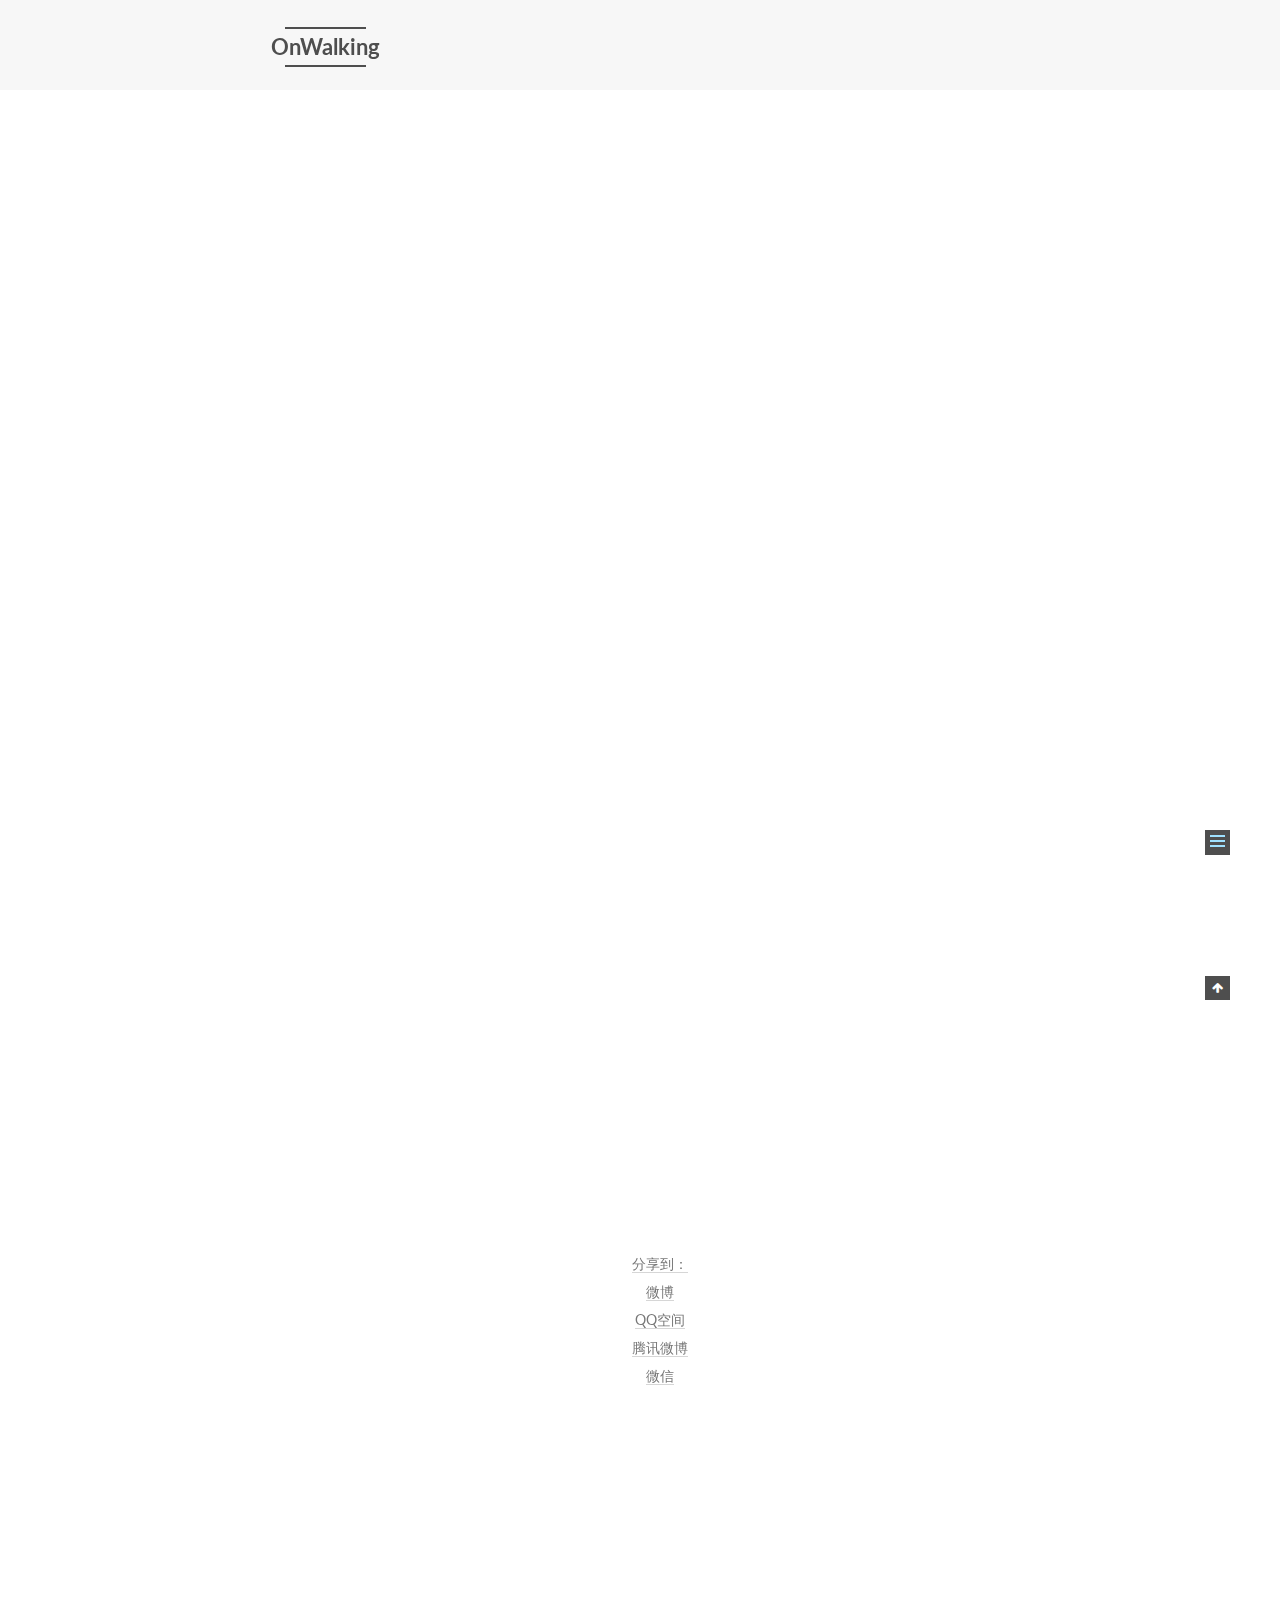
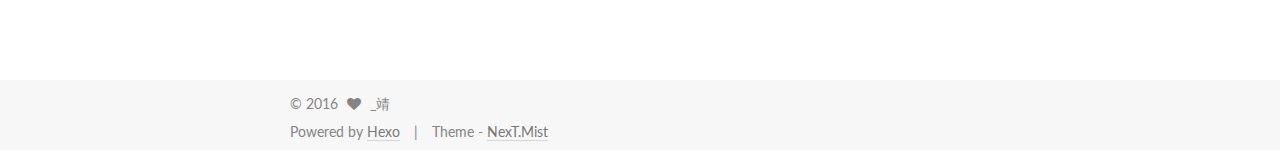
<file: uncategorized/hello-world/index.html>
<!doctype html>



  


<html class="theme-next mist use-motion">
<head>
  <meta charset="UTF-8"/>
<meta http-equiv="X-UA-Compatible" content="IE=edge,chrome=1" />
<meta name="viewport" content="width=device-width, initial-scale=1, maximum-scale=1"/>



<meta http-equiv="Cache-Control" content="no-transform" />
<meta http-equiv="Cache-Control" content="no-siteapp" />












  
  
  <link href="/vendors/fancybox/source/jquery.fancybox.css?v=2.1.5" rel="stylesheet" type="text/css" />




  
  
  
  

  
    
    
  

  
    
      
    

    
  

  

  

  

  
    
    
    <link href="//fonts.googleapis.com/css?family=Lato:300,300italic,400,400italic,700,700italic|Roboto Slab:300,300italic,400,400italic,700,700italic&subset=latin,latin-ext" rel="stylesheet" type="text/css">
  






<link href="/vendors/font-awesome/css/font-awesome.min.css?v=4.4.0" rel="stylesheet" type="text/css" />

<link href="/css/main.css?v=5.0.1" rel="stylesheet" type="text/css" />


  <meta name="keywords" content="example," />








  <link rel="shortcut icon" type="image/x-icon" href="/onwalking.ico?v=5.0.1" />






<meta name="description" content="Welcome to Hexo! This is your very first post. Check documentation for more info. If you get any problems when using Hexo, you can find the answer in troubleshooting or you can ask me on GitHub.">
<meta property="og:type" content="article">
<meta property="og:title" content="Hello World">
<meta property="og:url" content="http://onwalking.github.io/uncategorized/hello-world/index.html">
<meta property="og:site_name" content="OnWalking">
<meta property="og:description" content="Welcome to Hexo! This is your very first post. Check documentation for more info. If you get any problems when using Hexo, you can find the answer in troubleshooting or you can ask me on GitHub.">
<meta property="og:updated_time" content="2016-09-04T03:21:07.527Z">
<meta name="twitter:card" content="summary">
<meta name="twitter:title" content="Hello World">
<meta name="twitter:description" content="Welcome to Hexo! This is your very first post. Check documentation for more info. If you get any problems when using Hexo, you can find the answer in troubleshooting or you can ask me on GitHub.">



<script type="text/javascript" id="hexo.configuration">
  var NexT = window.NexT || {};
  var CONFIG = {
    scheme: 'Mist',
    sidebar: {"position":"left","display":"post"},
    fancybox: true,
    motion: true,
    duoshuo: {
      userId: 0,
      author: '博主'
    }
  };
</script>




  <link rel="canonical" href="http://onwalking.github.io/uncategorized/hello-world/"/>

  <title> Hello World | OnWalking </title>
</head>

<body itemscope itemtype="http://schema.org/WebPage" lang="zh-Hans">

  



  <script type="text/javascript">
    var _hmt = _hmt || [];
    (function() {
      var hm = document.createElement("script");
      hm.src = "//hm.baidu.com/hm.js?de71c767715e0315fa42602c4bb73e81";
      var s = document.getElementsByTagName("script")[0];
      s.parentNode.insertBefore(hm, s);
    })();
  </script>








  
  
    
  

  <div class="container one-collumn sidebar-position-left page-post-detail ">
    <div class="headband"></div>

    <header id="header" class="header" itemscope itemtype="http://schema.org/WPHeader">
      <div class="header-inner"><div class="site-meta custom-logo">
  

  <div class="custom-logo-site-title">
    <a href="/"  class="brand" rel="start">
      <span class="logo-line-before"><i></i></span>
      <span class="site-title">OnWalking</span>
      <span class="logo-line-after"><i></i></span>
    </a>
  </div>
  <p class="site-subtitle"></p>
</div>

<div class="site-nav-toggle">
  <button>
    <span class="btn-bar"></span>
    <span class="btn-bar"></span>
    <span class="btn-bar"></span>
  </button>
</div>

<nav class="site-nav">
  

  
    <ul id="menu" class="menu">
      
        
        <li class="menu-item menu-item-home">
          <a href="/" rel="section">
            
              <i class="menu-item-icon fa fa-fw fa-paper-plane"></i> <br />
            
            首页
          </a>
        </li>
      
        
        <li class="menu-item menu-item-archives">
          <a href="/archives" rel="section">
            
              <i class="menu-item-icon fa fa-fw fa-archive"></i> <br />
            
            归档
          </a>
        </li>
      
        
        <li class="menu-item menu-item-tags">
          <a href="/tags" rel="section">
            
              <i class="menu-item-icon fa fa-fw fa-tags"></i> <br />
            
            标签
          </a>
        </li>
      
        
        <li class="menu-item menu-item-about">
          <a href="/about" rel="section">
            
              <i class="menu-item-icon fa fa-fw fa-user"></i> <br />
            
            关于
          </a>
        </li>
      

      
        <li class="menu-item menu-item-search">
          
            <a href="javascript:;" class="popup-trigger">
          
            
              <i class="menu-item-icon fa fa-search fa-fw"></i> <br />
            
            搜索
          </a>
        </li>
      
    </ul>
  

  
    <div class="site-search">
      
  <div class="popup">
 <span class="search-icon fa fa-search"></span>
 <input type="text" id="local-search-input">
 <div id="local-search-result"></div>
 <span class="popup-btn-close">close</span>
</div>


    </div>
  
</nav>

 </div>
    </header>

    <main id="main" class="main">
      <div class="main-inner">
        <div class="content-wrap">
          <div id="content" class="content">
            

  <div id="posts" class="posts-expand">
    

  
  

  
  
  

  <article class="post post-type-normal " itemscope itemtype="http://schema.org/Article">

    
      <header class="post-header">

        
        
          <h1 class="post-title" itemprop="name headline">
            
            
              
                Hello World
              
            
          </h1>
        

        <div class="post-meta">
          <span class="post-time">
            <span class="post-meta-item-icon">
              <i class="fa fa-calendar-o"></i>
            </span>
            <span class="post-meta-item-text">发表于</span>
            <time itemprop="dateCreated" datetime="2016-09-01T19:54:07+08:00" content="2016-09-01">
              2016-09-01
            </time>
          </span>

          

          
            
              <span class="post-comments-count">
                &nbsp; | &nbsp;
                <a href="/uncategorized/hello-world/#comments" itemprop="discussionUrl">
                  <span class="post-comments-count ds-thread-count" data-thread-key="uncategorized/hello-world/" itemprop="commentsCount"></span>
                </a>
              </span>
            
          

          

          
          

          
        </div>
      </header>
    


    <div class="post-body" itemprop="articleBody">

      
      

      
        <p>Welcome to <a href="https://hexo.io/" target="_blank" rel="external">Hexo</a>! This is your very first post. Check <a href="https://hexo.io/docs/" target="_blank" rel="external">documentation</a> for more info. If you get any problems when using Hexo, you can find the answer in <a href="https://hexo.io/docs/troubleshooting.html" target="_blank" rel="external">troubleshooting</a> or you can ask me on <a href="https://github.com/hexojs/hexo/issues" target="_blank" rel="external">GitHub</a>.</p>
<a id="more"></a>
<h2 id="Quick-Start"><a href="#Quick-Start" class="headerlink" title="Quick Start"></a>Quick Start</h2><h3 id="Create-a-new-post"><a href="#Create-a-new-post" class="headerlink" title="Create a new post"></a>Create a new post</h3><figure class="highlight bash"><table><tr><td class="gutter"><pre><div class="line">1</div></pre></td><td class="code"><pre><div class="line">$ hexo new <span class="string">"My New Post"</span></div></pre></td></tr></table></figure>
<p>More info: <a href="https://hexo.io/docs/writing.html" target="_blank" rel="external">Writing</a></p>
<h3 id="Run-server"><a href="#Run-server" class="headerlink" title="Run server"></a>Run server</h3><figure class="highlight bash"><table><tr><td class="gutter"><pre><div class="line">1</div></pre></td><td class="code"><pre><div class="line">$ hexo server</div></pre></td></tr></table></figure>
<p>More info: <a href="https://hexo.io/docs/server.html" target="_blank" rel="external">Server</a></p>
<h3 id="Generate-static-files"><a href="#Generate-static-files" class="headerlink" title="Generate static files"></a>Generate static files</h3><figure class="highlight bash"><table><tr><td class="gutter"><pre><div class="line">1</div></pre></td><td class="code"><pre><div class="line">$ hexo generate</div></pre></td></tr></table></figure>
<p>More info: <a href="https://hexo.io/docs/generating.html" target="_blank" rel="external">Generating</a></p>
<h3 id="Deploy-to-remote-sites"><a href="#Deploy-to-remote-sites" class="headerlink" title="Deploy to remote sites"></a>Deploy to remote sites</h3><figure class="highlight bash"><table><tr><td class="gutter"><pre><div class="line">1</div></pre></td><td class="code"><pre><div class="line">$ hexo deploy</div></pre></td></tr></table></figure>
<p>More info: <a href="https://hexo.io/docs/deployment.html" target="_blank" rel="external">Deployment</a></p>

      
    </div>

    <div>
      
        

      
    </div>

    <div>
      
        

      
    </div>

    <footer class="post-footer">
      
        <div class="post-tags">
          
            <a href="/tags/example/" rel="tag">#example</a>
          
        </div>
      

      

      
      
    </footer>
  </article>



    <div class="post-spread">
      
        <div class="ds-share flat" data-thread-key="uncategorized/hello-world/"
     data-title="Hello World"
     data-content=""
     data-url="http://onwalking.github.io/uncategorized/hello-world/">
  <div class="ds-share-inline">
    <ul  class="ds-share-icons-16">

      <li data-toggle="ds-share-icons-more"><a class="ds-more" href="javascript:void(0);">分享到：</a></li>
      <li><a class="ds-weibo" href="javascript:void(0);" data-service="weibo">微博</a></li>
      <li><a class="ds-qzone" href="javascript:void(0);" data-service="qzone">QQ空间</a></li>
      <li><a class="ds-qqt" href="javascript:void(0);" data-service="qqt">腾讯微博</a></li>
      <li><a class="ds-wechat" href="javascript:void(0);" data-service="wechat">微信</a></li>

    </ul>
    <div class="ds-share-icons-more">
    </div>
  </div>
</div>
      
    </div>
  </div>


          </div>
          


          
  <div class="comments" id="comments">
    
      <div class="ds-thread" data-thread-key="uncategorized/hello-world/"
           data-title="Hello World" data-url="http://onwalking.github.io/uncategorized/hello-world/">
      </div>
    
  </div>


        </div>
        
          
  
  <div class="sidebar-toggle">
    <div class="sidebar-toggle-line-wrap">
      <span class="sidebar-toggle-line sidebar-toggle-line-first"></span>
      <span class="sidebar-toggle-line sidebar-toggle-line-middle"></span>
      <span class="sidebar-toggle-line sidebar-toggle-line-last"></span>
    </div>
  </div>

  <aside id="sidebar" class="sidebar">
    <div class="sidebar-inner">

      

      
        <ul class="sidebar-nav motion-element">
          <li class="sidebar-nav-toc sidebar-nav-active" data-target="post-toc-wrap" >
            文章目录
          </li>
          <li class="sidebar-nav-overview" data-target="site-overview">
            站点概览
          </li>
        </ul>
      

      <section class="site-overview sidebar-panel ">
        <div class="site-author motion-element" itemprop="author" itemscope itemtype="http://schema.org/Person">
          <img class="site-author-image" itemprop="image"
               src="/images/o.jpg"
               alt="_靖" />
          <p class="site-author-name" itemprop="name">_靖</p>
          <p class="site-description motion-element" itemprop="description"></p>
        </div>
        <nav class="site-state motion-element">
          <div class="site-state-item site-state-posts">
            <a href="/archives">
              <span class="site-state-item-count">1</span>
              <span class="site-state-item-name">日志</span>
            </a>
          </div>

          

          
            <div class="site-state-item site-state-tags">
              <a href="/tags">
                <span class="site-state-item-count">1</span>
                <span class="site-state-item-name">标签</span>
              </a>
            </div>
          

        </nav>

        

        <div class="links-of-author motion-element">
          
            
              <span class="links-of-author-item">
                <a href="https://github.com/onWalking" target="_blank" title="GitHub">
                  
                    <i class="fa fa-fw fa-github"></i>
                  
                  GitHub
                </a>
              </span>
            
              <span class="links-of-author-item">
                <a href="http://weibo.com/onwalking" target="_blank" title="weibo">
                  
                    <i class="fa fa-fw fa-globe"></i>
                  
                  weibo
                </a>
              </span>
            
              <span class="links-of-author-item">
                <a href="mailto:hughwzq@outlook.com" target="_blank" title="Outlook">
                  
                    <i class="fa fa-fw fa-globe"></i>
                  
                  Outlook
                </a>
              </span>
            
          
        </div>

        
        

        
        

      </section>

      
        <section class="post-toc-wrap motion-element sidebar-panel sidebar-panel-active">
          <div class="post-toc">
            
              
            
            
              <div class="post-toc-content"><ol class="nav"><li class="nav-item nav-level-2"><a class="nav-link" href="#Quick-Start"><span class="nav-number">1.</span> <span class="nav-text">Quick Start</span></a><ol class="nav-child"><li class="nav-item nav-level-3"><a class="nav-link" href="#Create-a-new-post"><span class="nav-number">1.1.</span> <span class="nav-text">Create a new post</span></a></li><li class="nav-item nav-level-3"><a class="nav-link" href="#Run-server"><span class="nav-number">1.2.</span> <span class="nav-text">Run server</span></a></li><li class="nav-item nav-level-3"><a class="nav-link" href="#Generate-static-files"><span class="nav-number">1.3.</span> <span class="nav-text">Generate static files</span></a></li><li class="nav-item nav-level-3"><a class="nav-link" href="#Deploy-to-remote-sites"><span class="nav-number">1.4.</span> <span class="nav-text">Deploy to remote sites</span></a></li></ol></li></ol></div>
            
          </div>
        </section>
      

    </div>
  </aside>


        
      </div>
    </main>

    <footer id="footer" class="footer">
      <div class="footer-inner">
        <div class="copyright" >
  
  &copy; 
  <span itemprop="copyrightYear">2016</span>
  <span class="with-love">
    <i class="fa fa-heart"></i>
  </span>
  <span class="author" itemprop="copyrightHolder">_靖</span>
</div>

<div class="powered-by">
  Powered by <a class="theme-link" href="https://hexo.io">Hexo</a>
</div>

<div class="theme-info">
  Theme -
  <a class="theme-link" href="https://github.com/iissnan/hexo-theme-next">
    NexT.Mist
  </a>
</div>

        

        
      </div>
    </footer>

    <div class="back-to-top">
      <i class="fa fa-arrow-up"></i>
    </div>
  </div>

  

<script type="text/javascript">
  if (Object.prototype.toString.call(window.Promise) !== '[object Function]') {
    window.Promise = null;
  }
</script>









  



  
  <script type="text/javascript" src="/vendors/jquery/index.js?v=2.1.3"></script>

  
  <script type="text/javascript" src="/vendors/fastclick/lib/fastclick.min.js?v=1.0.6"></script>

  
  <script type="text/javascript" src="/vendors/jquery_lazyload/jquery.lazyload.js?v=1.9.7"></script>

  
  <script type="text/javascript" src="/vendors/velocity/velocity.min.js?v=1.2.1"></script>

  
  <script type="text/javascript" src="/vendors/velocity/velocity.ui.min.js?v=1.2.1"></script>

  
  <script type="text/javascript" src="/vendors/fancybox/source/jquery.fancybox.pack.js?v=2.1.5"></script>


  


  <script type="text/javascript" src="/js/src/utils.js?v=5.0.1"></script>

  <script type="text/javascript" src="/js/src/motion.js?v=5.0.1"></script>



  
  

  
  <script type="text/javascript" src="/js/src/scrollspy.js?v=5.0.1"></script>
<script type="text/javascript" src="/js/src/post-details.js?v=5.0.1"></script>



  


  <script type="text/javascript" src="/js/src/bootstrap.js?v=5.0.1"></script>



  

  
    
  

  <script type="text/javascript">
    var duoshuoQuery = {short_name:"onwalking"};
    (function() {
      var ds = document.createElement('script');
      ds.type = 'text/javascript';ds.async = true;
      ds.id = 'duoshuo-script';
      ds.src = (document.location.protocol == 'https:' ? 'https:' : 'http:') + '//static.duoshuo.com/embed.js';
      ds.charset = 'UTF-8';
      (document.getElementsByTagName('head')[0]
      || document.getElementsByTagName('body')[0]).appendChild(ds);
    })();
  </script>

  
    
    <script src="/vendors/ua-parser-js/dist/ua-parser.min.js?v=0.7.9"></script>
    <script src="/js/src/hook-duoshuo.js"></script>
  






  
  
  <script type="text/javascript">
    // Popup Window;
    var isfetched = false;
    // Search DB path;
    var search_path = "search.xml";
    if (search_path.length == 0) {
       search_path = "search.xml";
    }
    var path = "/" + search_path;
    // monitor main search box;

    function proceedsearch() {
      $("body").append('<div class="popoverlay">').css('overflow', 'hidden');
      $('.popup').toggle();

    }
    // search function;
    var searchFunc = function(path, search_id, content_id) {
    'use strict';
    $.ajax({
        url: path,
        dataType: "xml",
        async: true,
        success: function( xmlResponse ) {
            // get the contents from search data
            isfetched = true;
            $('.popup').detach().appendTo('.header-inner');
            var datas = $( "entry", xmlResponse ).map(function() {
                return {
                    title: $( "title", this ).text(),
                    content: $("content",this).text(),
                    url: $( "url" , this).text()
                };
            }).get();
            var $input = document.getElementById(search_id);
            var $resultContent = document.getElementById(content_id);
            $input.addEventListener('input', function(){
                var matchcounts = 0;
                var str='<ul class=\"search-result-list\">';
                var keywords = this.value.trim().toLowerCase().split(/[\s\-]+/);
                $resultContent.innerHTML = "";
                if (this.value.trim().length > 1) {
                // perform local searching
                datas.forEach(function(data) {
                    var isMatch = true;
                    var content_index = [];
                    var data_title = data.title.trim().toLowerCase();
                    var data_content = data.content.trim().replace(/<[^>]+>/g,"").toLowerCase();
                    var data_url = data.url;
                    var index_title = -1;
                    var index_content = -1;
                    var first_occur = -1;
                    // only match artiles with not empty titles and contents
                    if(data_title != '' && data_content != '') {
                        keywords.forEach(function(keyword, i) {
                            index_title = data_title.indexOf(keyword);
                            index_content = data_content.indexOf(keyword);
                            if( index_title < 0 && index_content < 0 ){
                                isMatch = false;
                            } else {
                                if (index_content < 0) {
                                    index_content = 0;
                                }
                                if (i == 0) {
                                    first_occur = index_content;
                                }
                            }
                        });
                    }
                    // show search results
                    if (isMatch) {
                        matchcounts += 1;
                        str += "<li><a href='"+ data_url +"' class='search-result-title'>"+ data_title +"</a>";
                        var content = data.content.trim().replace(/<[^>]+>/g,"");
                        if (first_occur >= 0) {
                            // cut out 100 characters
                            var start = first_occur - 20;
                            var end = first_occur + 80;
                            if(start < 0){
                                start = 0;
                            }
                            if(start == 0){
                                end = 50;
                            }
                            if(end > content.length){
                                end = content.length;
                            }
                            var match_content = content.substring(start, end);
                            // highlight all keywords
                            keywords.forEach(function(keyword){
                                var regS = new RegExp(keyword, "gi");
                                match_content = match_content.replace(regS, "<b class=\"search-keyword\">"+keyword+"</b>");
                            });

                            str += "<p class=\"search-result\">" + match_content +"...</p>"
                        }
                        str += "</li>";
                    }
                })};
                str += "</ul>";
                if (matchcounts == 0) { str = '<div id="no-result"><i class="fa fa-frown-o fa-5x" /></div>' }
                if (keywords == "") { str = '<div id="no-result"><i class="fa fa-search fa-5x" /></div>' }
                $resultContent.innerHTML = str;
            });
            proceedsearch();
        }
    });}

    // handle and trigger popup window;
    $('.popup-trigger').click(function(e) {
      e.stopPropagation();
      if (isfetched == false) {
        searchFunc(path, 'local-search-input', 'local-search-result');
      } else {
        proceedsearch();
      };

    });

    $('.popup-btn-close').click(function(e){
      $('.popup').hide();
      $(".popoverlay").remove();
      $('body').css('overflow', '');
    });
    $('.popup').click(function(e){
      e.stopPropagation();
    });
  </script>


  

  

  
<script type="text/javascript" async src="//push.zhanzhang.baidu.com/push.js">
</script>


</body>
</html>
</file>
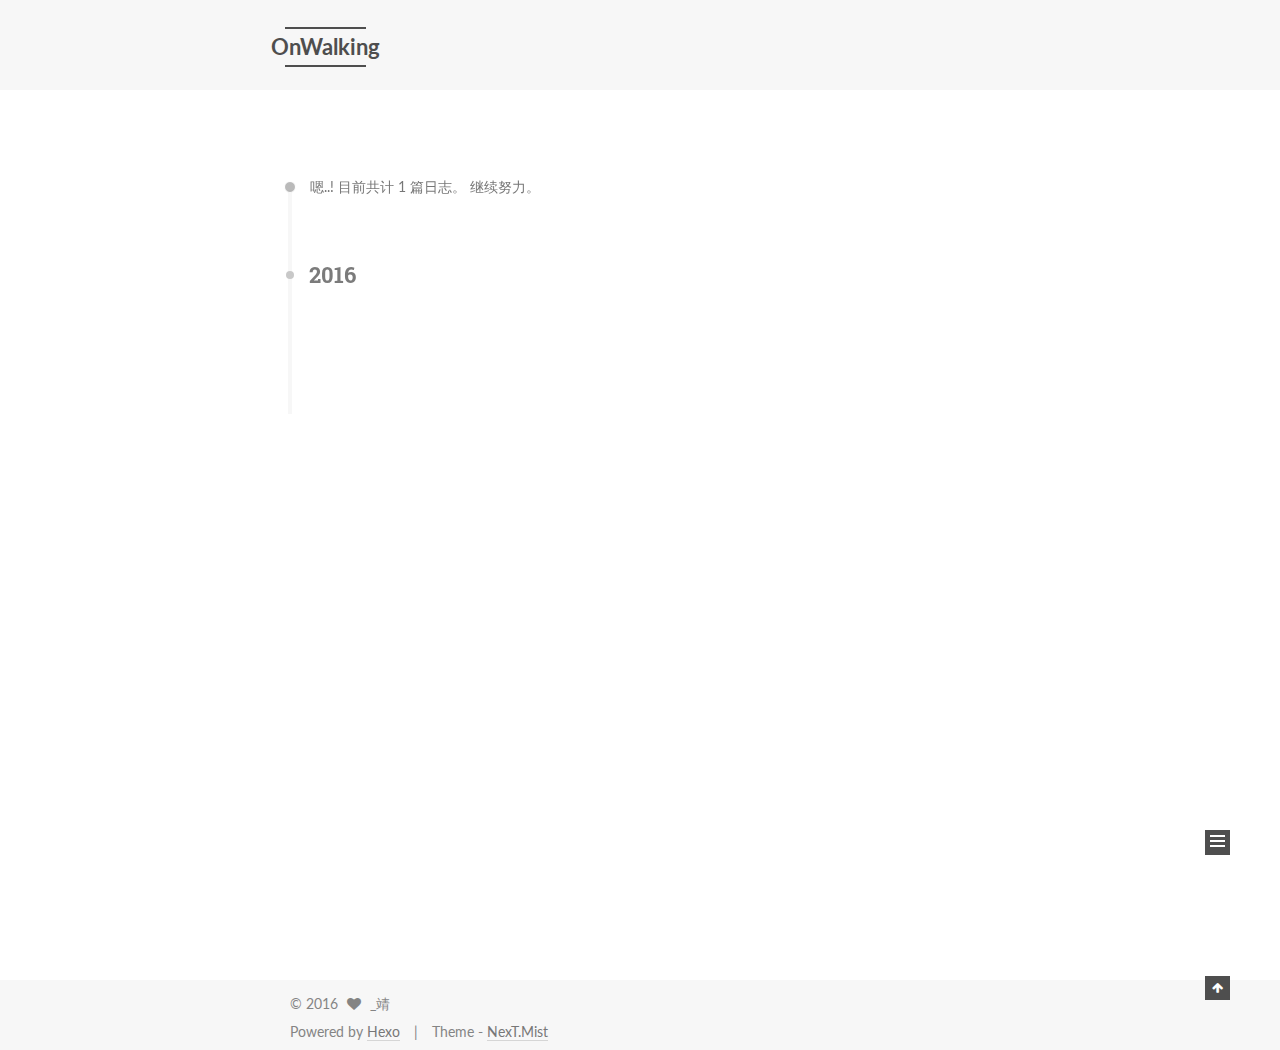
<file: archives/2016/09/index.html>
<!doctype html>



  


<html class="theme-next mist use-motion">
<head>
  <meta charset="UTF-8"/>
<meta http-equiv="X-UA-Compatible" content="IE=edge,chrome=1" />
<meta name="viewport" content="width=device-width, initial-scale=1, maximum-scale=1"/>



<meta http-equiv="Cache-Control" content="no-transform" />
<meta http-equiv="Cache-Control" content="no-siteapp" />












  
  
  <link href="/vendors/fancybox/source/jquery.fancybox.css?v=2.1.5" rel="stylesheet" type="text/css" />




  
  
  
  

  
    
    
  

  
    
      
    

    
  

  

  

  

  
    
    
    <link href="//fonts.googleapis.com/css?family=Lato:300,300italic,400,400italic,700,700italic|Roboto Slab:300,300italic,400,400italic,700,700italic&subset=latin,latin-ext" rel="stylesheet" type="text/css">
  






<link href="/vendors/font-awesome/css/font-awesome.min.css?v=4.4.0" rel="stylesheet" type="text/css" />

<link href="/css/main.css?v=5.0.1" rel="stylesheet" type="text/css" />


  <meta name="keywords" content="吴靖, onwalking," />








  <link rel="shortcut icon" type="image/x-icon" href="/onwalking.ico?v=5.0.1" />






<meta property="og:type" content="website">
<meta property="og:title" content="OnWalking">
<meta property="og:url" content="http://onwalking.github.io/archives/2016/09/index.html">
<meta property="og:site_name" content="OnWalking">
<meta name="twitter:card" content="summary">
<meta name="twitter:title" content="OnWalking">



<script type="text/javascript" id="hexo.configuration">
  var NexT = window.NexT || {};
  var CONFIG = {
    scheme: 'Mist',
    sidebar: {"position":"left","display":"post"},
    fancybox: true,
    motion: true,
    duoshuo: {
      userId: 0,
      author: '博主'
    }
  };
</script>




  <link rel="canonical" href="http://onwalking.github.io/archives/2016/09/"/>

  <title> 归档 | OnWalking </title>
</head>

<body itemscope itemtype="http://schema.org/WebPage" lang="zh-Hans">

  



  <script type="text/javascript">
    var _hmt = _hmt || [];
    (function() {
      var hm = document.createElement("script");
      hm.src = "//hm.baidu.com/hm.js?de71c767715e0315fa42602c4bb73e81";
      var s = document.getElementsByTagName("script")[0];
      s.parentNode.insertBefore(hm, s);
    })();
  </script>








  
  
    
  

  <div class="container one-collumn sidebar-position-left  page-archive  ">
    <div class="headband"></div>

    <header id="header" class="header" itemscope itemtype="http://schema.org/WPHeader">
      <div class="header-inner"><div class="site-meta custom-logo">
  

  <div class="custom-logo-site-title">
    <a href="/"  class="brand" rel="start">
      <span class="logo-line-before"><i></i></span>
      <span class="site-title">OnWalking</span>
      <span class="logo-line-after"><i></i></span>
    </a>
  </div>
  <p class="site-subtitle"></p>
</div>

<div class="site-nav-toggle">
  <button>
    <span class="btn-bar"></span>
    <span class="btn-bar"></span>
    <span class="btn-bar"></span>
  </button>
</div>

<nav class="site-nav">
  

  
    <ul id="menu" class="menu">
      
        
        <li class="menu-item menu-item-home">
          <a href="/" rel="section">
            
              <i class="menu-item-icon fa fa-fw fa-paper-plane"></i> <br />
            
            首页
          </a>
        </li>
      
        
        <li class="menu-item menu-item-archives">
          <a href="/archives" rel="section">
            
              <i class="menu-item-icon fa fa-fw fa-archive"></i> <br />
            
            归档
          </a>
        </li>
      
        
        <li class="menu-item menu-item-tags">
          <a href="/tags" rel="section">
            
              <i class="menu-item-icon fa fa-fw fa-tags"></i> <br />
            
            标签
          </a>
        </li>
      
        
        <li class="menu-item menu-item-about">
          <a href="/about" rel="section">
            
              <i class="menu-item-icon fa fa-fw fa-user"></i> <br />
            
            关于
          </a>
        </li>
      

      
        <li class="menu-item menu-item-search">
          
            <a href="javascript:;" class="popup-trigger">
          
            
              <i class="menu-item-icon fa fa-search fa-fw"></i> <br />
            
            搜索
          </a>
        </li>
      
    </ul>
  

  
    <div class="site-search">
      
  <div class="popup">
 <span class="search-icon fa fa-search"></span>
 <input type="text" id="local-search-input">
 <div id="local-search-result"></div>
 <span class="popup-btn-close">close</span>
</div>


    </div>
  
</nav>

 </div>
    </header>

    <main id="main" class="main">
      <div class="main-inner">
        <div class="content-wrap">
          <div id="content" class="content">
            

  <section id="posts" class="posts-collapse">
    <span class="archive-move-on"></span>

    <span class="archive-page-counter">
      
      
      
        
      
      嗯..! 目前共计 1 篇日志。 继续努力。
    </span>

    

      
      
      

      
        
        <div class="collection-title">
          <h2 class="archive-year motion-element" id="archive-year-2016">2016</h2>
        </div>
      
      

      

  <article class="post post-type-normal" itemscope itemtype="http://schema.org/Article">
    <header class="post-header">

      <h1 class="post-title">
        
            <a class="post-title-link" href="/uncategorized/hello-world/" itemprop="url">
              
                <span itemprop="name">Hello World</span>
              
            </a>
        
      </h1>

      <div class="post-meta">
        <time class="post-time" itemprop="dateCreated"
              datetime="2016-09-01T19:54:07+08:00"
              content="2016-09-01" >
          09-01
        </time>
      </div>

    </header>
  </article>



    

  </section>

  



          </div>
          


          

        </div>
        
          
  
  <div class="sidebar-toggle">
    <div class="sidebar-toggle-line-wrap">
      <span class="sidebar-toggle-line sidebar-toggle-line-first"></span>
      <span class="sidebar-toggle-line sidebar-toggle-line-middle"></span>
      <span class="sidebar-toggle-line sidebar-toggle-line-last"></span>
    </div>
  </div>

  <aside id="sidebar" class="sidebar">
    <div class="sidebar-inner">

      

      

      <section class="site-overview sidebar-panel  sidebar-panel-active ">
        <div class="site-author motion-element" itemprop="author" itemscope itemtype="http://schema.org/Person">
          <img class="site-author-image" itemprop="image"
               src="/images/o.jpg"
               alt="_靖" />
          <p class="site-author-name" itemprop="name">_靖</p>
          <p class="site-description motion-element" itemprop="description"></p>
        </div>
        <nav class="site-state motion-element">
          <div class="site-state-item site-state-posts">
            <a href="/archives">
              <span class="site-state-item-count">1</span>
              <span class="site-state-item-name">日志</span>
            </a>
          </div>

          

          
            <div class="site-state-item site-state-tags">
              <a href="/tags">
                <span class="site-state-item-count">1</span>
                <span class="site-state-item-name">标签</span>
              </a>
            </div>
          

        </nav>

        

        <div class="links-of-author motion-element">
          
            
              <span class="links-of-author-item">
                <a href="https://github.com/onWalking" target="_blank" title="GitHub">
                  
                    <i class="fa fa-fw fa-github"></i>
                  
                  GitHub
                </a>
              </span>
            
              <span class="links-of-author-item">
                <a href="http://weibo.com/onwalking" target="_blank" title="weibo">
                  
                    <i class="fa fa-fw fa-globe"></i>
                  
                  weibo
                </a>
              </span>
            
              <span class="links-of-author-item">
                <a href="mailto:hughwzq@outlook.com" target="_blank" title="Outlook">
                  
                    <i class="fa fa-fw fa-globe"></i>
                  
                  Outlook
                </a>
              </span>
            
          
        </div>

        
        

        
        

      </section>

      

    </div>
  </aside>


        
      </div>
    </main>

    <footer id="footer" class="footer">
      <div class="footer-inner">
        <div class="copyright" >
  
  &copy; 
  <span itemprop="copyrightYear">2016</span>
  <span class="with-love">
    <i class="fa fa-heart"></i>
  </span>
  <span class="author" itemprop="copyrightHolder">_靖</span>
</div>

<div class="powered-by">
  Powered by <a class="theme-link" href="https://hexo.io">Hexo</a>
</div>

<div class="theme-info">
  Theme -
  <a class="theme-link" href="https://github.com/iissnan/hexo-theme-next">
    NexT.Mist
  </a>
</div>

        

        
      </div>
    </footer>

    <div class="back-to-top">
      <i class="fa fa-arrow-up"></i>
    </div>
  </div>

  

<script type="text/javascript">
  if (Object.prototype.toString.call(window.Promise) !== '[object Function]') {
    window.Promise = null;
  }
</script>









  



  
  <script type="text/javascript" src="/vendors/jquery/index.js?v=2.1.3"></script>

  
  <script type="text/javascript" src="/vendors/fastclick/lib/fastclick.min.js?v=1.0.6"></script>

  
  <script type="text/javascript" src="/vendors/jquery_lazyload/jquery.lazyload.js?v=1.9.7"></script>

  
  <script type="text/javascript" src="/vendors/velocity/velocity.min.js?v=1.2.1"></script>

  
  <script type="text/javascript" src="/vendors/velocity/velocity.ui.min.js?v=1.2.1"></script>

  
  <script type="text/javascript" src="/vendors/fancybox/source/jquery.fancybox.pack.js?v=2.1.5"></script>


  


  <script type="text/javascript" src="/js/src/utils.js?v=5.0.1"></script>

  <script type="text/javascript" src="/js/src/motion.js?v=5.0.1"></script>



  
  

  
  
    <script type="text/javascript" id="motion.page.archive">
      $('.archive-year').velocity('transition.slideLeftIn');
    </script>
  


  


  <script type="text/javascript" src="/js/src/bootstrap.js?v=5.0.1"></script>



  

  
    
  

  <script type="text/javascript">
    var duoshuoQuery = {short_name:"onwalking"};
    (function() {
      var ds = document.createElement('script');
      ds.type = 'text/javascript';ds.async = true;
      ds.id = 'duoshuo-script';
      ds.src = (document.location.protocol == 'https:' ? 'https:' : 'http:') + '//static.duoshuo.com/embed.js';
      ds.charset = 'UTF-8';
      (document.getElementsByTagName('head')[0]
      || document.getElementsByTagName('body')[0]).appendChild(ds);
    })();
  </script>

  
    
    <script src="/vendors/ua-parser-js/dist/ua-parser.min.js?v=0.7.9"></script>
    <script src="/js/src/hook-duoshuo.js"></script>
  






  
  
  <script type="text/javascript">
    // Popup Window;
    var isfetched = false;
    // Search DB path;
    var search_path = "search.xml";
    if (search_path.length == 0) {
       search_path = "search.xml";
    }
    var path = "/" + search_path;
    // monitor main search box;

    function proceedsearch() {
      $("body").append('<div class="popoverlay">').css('overflow', 'hidden');
      $('.popup').toggle();

    }
    // search function;
    var searchFunc = function(path, search_id, content_id) {
    'use strict';
    $.ajax({
        url: path,
        dataType: "xml",
        async: true,
        success: function( xmlResponse ) {
            // get the contents from search data
            isfetched = true;
            $('.popup').detach().appendTo('.header-inner');
            var datas = $( "entry", xmlResponse ).map(function() {
                return {
                    title: $( "title", this ).text(),
                    content: $("content",this).text(),
                    url: $( "url" , this).text()
                };
            }).get();
            var $input = document.getElementById(search_id);
            var $resultContent = document.getElementById(content_id);
            $input.addEventListener('input', function(){
                var matchcounts = 0;
                var str='<ul class=\"search-result-list\">';
                var keywords = this.value.trim().toLowerCase().split(/[\s\-]+/);
                $resultContent.innerHTML = "";
                if (this.value.trim().length > 1) {
                // perform local searching
                datas.forEach(function(data) {
                    var isMatch = true;
                    var content_index = [];
                    var data_title = data.title.trim().toLowerCase();
                    var data_content = data.content.trim().replace(/<[^>]+>/g,"").toLowerCase();
                    var data_url = data.url;
                    var index_title = -1;
                    var index_content = -1;
                    var first_occur = -1;
                    // only match artiles with not empty titles and contents
                    if(data_title != '' && data_content != '') {
                        keywords.forEach(function(keyword, i) {
                            index_title = data_title.indexOf(keyword);
                            index_content = data_content.indexOf(keyword);
                            if( index_title < 0 && index_content < 0 ){
                                isMatch = false;
                            } else {
                                if (index_content < 0) {
                                    index_content = 0;
                                }
                                if (i == 0) {
                                    first_occur = index_content;
                                }
                            }
                        });
                    }
                    // show search results
                    if (isMatch) {
                        matchcounts += 1;
                        str += "<li><a href='"+ data_url +"' class='search-result-title'>"+ data_title +"</a>";
                        var content = data.content.trim().replace(/<[^>]+>/g,"");
                        if (first_occur >= 0) {
                            // cut out 100 characters
                            var start = first_occur - 20;
                            var end = first_occur + 80;
                            if(start < 0){
                                start = 0;
                            }
                            if(start == 0){
                                end = 50;
                            }
                            if(end > content.length){
                                end = content.length;
                            }
                            var match_content = content.substring(start, end);
                            // highlight all keywords
                            keywords.forEach(function(keyword){
                                var regS = new RegExp(keyword, "gi");
                                match_content = match_content.replace(regS, "<b class=\"search-keyword\">"+keyword+"</b>");
                            });

                            str += "<p class=\"search-result\">" + match_content +"...</p>"
                        }
                        str += "</li>";
                    }
                })};
                str += "</ul>";
                if (matchcounts == 0) { str = '<div id="no-result"><i class="fa fa-frown-o fa-5x" /></div>' }
                if (keywords == "") { str = '<div id="no-result"><i class="fa fa-search fa-5x" /></div>' }
                $resultContent.innerHTML = str;
            });
            proceedsearch();
        }
    });}

    // handle and trigger popup window;
    $('.popup-trigger').click(function(e) {
      e.stopPropagation();
      if (isfetched == false) {
        searchFunc(path, 'local-search-input', 'local-search-result');
      } else {
        proceedsearch();
      };

    });

    $('.popup-btn-close').click(function(e){
      $('.popup').hide();
      $(".popoverlay").remove();
      $('body').css('overflow', '');
    });
    $('.popup').click(function(e){
      e.stopPropagation();
    });
  </script>


  

  

  
<script type="text/javascript" async src="//push.zhanzhang.baidu.com/push.js">
</script>


</body>
</html>
</file>
<file: css/main.css>
/* normalize.css v3.0.2 | MIT License | git.io/normalize */
html {
  font-family: sans-serif; /* 1 */
  -ms-text-size-adjust: 100%; /* 2 */
  -webkit-text-size-adjust: 100%; /* 2 */
}
body {
  margin: 0;
}
article,
aside,
details,
figcaption,
figure,
footer,
header,
hgroup,
main,
menu,
nav,
section,
summary {
  display: block;
}
audio,
canvas,
progress,
video {
  display: inline-block; /* 1 */
  vertical-align: baseline; /* 2 */
}
audio:not([controls]) {
  display: none;
  height: 0;
}
[hidden],
template {
  display: none;
}
a {
  background-color: transparent;
}
a:active,
a:hover {
  outline: 0;
}
abbr[title] {
  border-bottom: 1px dotted;
}
b,
strong {
  font-weight: bold;
}
dfn {
  font-style: italic;
}
h1 {
  font-size: 2em;
  margin: 0.67em 0;
}
mark {
  background: #ff0;
  color: #000;
}
small {
  font-size: 80%;
}
sub,
sup {
  font-size: 75%;
  line-height: 0;
  position: relative;
  vertical-align: baseline;
}
sup {
  top: -0.5em;
}
sub {
  bottom: -0.25em;
}
img {
  border: 0;
}
svg:not(:root) {
  overflow: hidden;
}
figure {
  margin: 1em 40px;
}
hr {
  -moz-box-sizing: content-box;
  box-sizing: content-box;
  height: 0;
}
pre {
  overflow: auto;
}
code,
kbd,
pre,
samp {
  font-family: monospace, monospace;
  font-size: 1em;
}
button,
input,
optgroup,
select,
textarea {
  color: inherit; /* 1 */
  font: inherit; /* 2 */
  margin: 0; /* 3 */
}
button {
  overflow: visible;
}
button,
select {
  text-transform: none;
}
button,
html input[type="button"],
input[type="reset"],
input[type="submit"] {
  -webkit-appearance: button; /* 2 */
  cursor: pointer; /* 3 */
}
button[disabled],
html input[disabled] {
  cursor: default;
}
button::-moz-focus-inner,
input::-moz-focus-inner {
  border: 0;
  padding: 0;
}
input {
  line-height: normal;
}
input[type="checkbox"],
input[type="radio"] {
  box-sizing: border-box; /* 1 */
  padding: 0; /* 2 */
}
input[type="number"]::-webkit-inner-spin-button,
input[type="number"]::-webkit-outer-spin-button {
  height: auto;
}
input[type="search"] {
  -webkit-appearance: textfield; /* 1 */
  -moz-box-sizing: content-box;
  -webkit-box-sizing: content-box; /* 2 */
  box-sizing: content-box;
}
input[type="search"]::-webkit-search-cancel-button,
input[type="search"]::-webkit-search-decoration {
  -webkit-appearance: none;
}
fieldset {
  border: 1px solid #c0c0c0;
  margin: 0 2px;
  padding: 0.35em 0.625em 0.75em;
}
legend {
  border: 0; /* 1 */
  padding: 0; /* 2 */
}
textarea {
  overflow: auto;
}
optgroup {
  font-weight: bold;
}
table {
  border-collapse: collapse;
  border-spacing: 0;
}
td,
th {
  padding: 0;
}
::selection {
  background: #262a30;
  color: #fff;
}
body {
  position: relative;
  font-family: 'Lato', "PingFang SC", "Microsoft YaHei", sans-serif;
  font-size: 14px;
  line-height: 2;
  color: #555;
  background: #fff;
}
@media (max-width: 767px) {
  body {
    padding-right: 0 !important;
  }
}
@media (min-width: 768px) and (max-width: 991px) {
  body {
    padding-right: 0 !important;
  }
}
@media (min-width: 1600px) {
  body {
    font-size: 16px;
  }
}
h1,
h2,
h3,
h4,
h5,
h6 {
  margin: 0;
  padding: 0;
  font-weight: bold;
  line-height: 1.5;
  font-family: 'Roboto Slab', 'Lato', "PingFang SC", "Microsoft YaHei", sans-serif;
}
h2,
h3,
h4,
h5,
h6 {
  margin: 20px 0 15px;
}
h1 {
  font-size: 24px;
}
@media (max-width: 767px) {
  h1 {
    font-size: 20px;
  }
}
h2 {
  font-size: 22px;
}
@media (max-width: 767px) {
  h2 {
    font-size: 18px;
  }
}
h3 {
  font-size: 20px;
}
@media (max-width: 767px) {
  h3 {
    font-size: 16px;
  }
}
h4 {
  font-size: 18px;
}
@media (max-width: 767px) {
  h4 {
    font-size: 14px;
  }
}
h5 {
  font-size: 16px;
}
@media (max-width: 767px) {
  h5 {
    font-size: 12px;
  }
}
h6 {
  font-size: 14px;
}
@media (max-width: 767px) {
  h6 {
    font-size: 10px;
  }
}
p {
  margin: 0 0 25px 0;
}
a {
  color: #555;
  text-decoration: none;
  border-bottom: 1px solid #999;
  word-wrap: break-word;
}
a:hover {
  color: #222;
  border-bottom-color: #222;
}
ul {
  list-style: none;
}
blockquote {
  margin: 0;
  padding: 0;
}
img {
  display: block;
  margin: auto;
  max-width: 100%;
  height: auto;
}
hr {
  margin: 40px 0;
  height: 3px;
  border: none;
  background-color: #ddd;
  background-image: repeating-linear-gradient(-45deg, #fff, #fff 4px, transparent 4px, transparent 8px);
}
blockquote {
  padding: 0 15px;
  color: #666;
  border-left: 4px solid #ddd;
}
blockquote cite::before {
  content: "-";
  padding: 0 5px;
}
dt {
  font-weight: 700;
}
dd {
  margin: 0;
  padding: 0;
}
.text-left {
  text-align: left;
}
.text-center {
  text-align: center;
}
.text-right {
  text-align: right;
}
.text-justify {
  text-align: justify;
}
.text-nowrap {
  white-space: nowrap;
}
.text-lowercase {
  text-transform: lowercase;
}
.text-uppercase {
  text-transform: uppercase;
}
.text-capitalize {
  text-transform: capitalize;
}
.center-block {
  display: block;
  margin-left: auto;
  margin-right: auto;
}
.clearfix:before,
.clearfix:after {
  content: " ";
  display: table;
}
.clearfix:after {
  clear: both;
}
.pullquote {
  width: 45%;
}
.pullquote.left {
  float: left;
  margin-left: 5px;
  margin-right: 10px;
}
.pullquote.right {
  float: right;
  margin-left: 10px;
  margin-right: 5px;
}
.affix.affix.affix {
  position: fixed;
}
.translation {
  margin-top: -20px;
  font-size: 14px;
  color: #999;
}
.scrollbar-measure {
  width: 100px;
  height: 100px;
  overflow: scroll;
  position: absolute;
  top: -9999px;
}
.use-motion .motion-element {
  opacity: 0;
}
#local-search-input {
  padding: 3px;
  border: none;
  text-indent: 14px;
  border-radius: 0;
  width: 140px;
  outline: none;
  border-bottom: 1px solid #999;
  background: inherit;
  opacity: 0.5;
}
#local-search-input:focus {
  opacity: 1;
}
.search-icon {
  position: absolute;
  top: 9px;
}
table {
  margin: 20px 0;
  width: 100%;
  border-collapse: collapse;
  border-spacing: 0;
  border: 1px solid #ddd;
  font-size: 14px;
  table-layout: fixed;
  word-wrap: break-all;
}
table>tbody>tr:nth-of-type(odd) {
  background-color: #f9f9f9;
}
table>tbody>tr:hover {
  background-color: #f5f5f5;
}
caption,
th,
td {
  padding: 8px;
  text-align: left;
  vertical-align: middle;
  font-weight: normal;
}
th,
td {
  border-bottom: 3px solid #ddd;
  border-right: 1px solid #eee;
}
th {
  padding-bottom: 10px;
  font-weight: 700;
}
td {
  border-bottom-width: 1px;
}
html,
body {
  height: 100%;
}
.container {
  position: relative;
  min-height: 100%;
}
.header-inner {
  margin: 0 auto;
  padding: 100px 0 70px;
  width: 700px;
}
@media (min-width: 1600px) {
  .container .header-inner {
    width: 900px;
  }
}
.main {
  padding-bottom: 150px;
}
.main-inner {
  margin: 0 auto;
  width: 700px;
}
@media (min-width: 1600px) {
  .container .main-inner {
    width: 900px;
  }
}
.footer {
  position: absolute;
  left: 0;
  bottom: 0;
  width: 100%;
  min-height: 50px;
}
.footer-inner {
  box-sizing: border-box;
  margin: 20px auto;
  width: 700px;
}
@media (min-width: 1600px) {
  .container .footer-inner {
    width: 900px;
  }
}
pre,
.highlight {
  overflow: auto;
  margin: 20px 0;
  padding: 15px;
  font-size: 13px;
  color: #c5c8c6;
  background: #1d1f21;
  line-height: 1.6;
}
pre,
code {
  font-family: consolas, Menlo, "PingFang SC", "Microsoft YaHei", monospace;
}
code {
  padding: 2px 4px;
  word-break: break-all;
  color: #555;
  background: #eee;
  border-radius: 4px;
  font-size: 13px;
}
pre code {
  padding: 0;
  color: #c5c8c6;
  background: none;
  text-shadow: none;
}
.highlight pre {
  border: none;
  margin: 0;
  padding: 1px;
}
.highlight table {
  margin: 0;
  width: auto;
  border: none;
}
.highlight td {
  border: none;
  padding: 0;
}
.highlight figcaption {
  font-size: 1em;
  color: #c5c8c6;
  line-height: 1em;
  margin-bottom: 1em;
}
.highlight figcaption:before,
.highlight figcaption:after {
  content: " ";
  display: table;
}
.highlight figcaption:after {
  clear: both;
}
.highlight figcaption a {
  float: right;
  color: #c5c8c6;
}
.highlight figcaption a:hover {
  border-bottom-color: #c5c8c6;
}
.highlight .gutter pre {
  color: #666;
  text-align: right;
  padding-right: 20px;
}
.highlight .line {
  height: 20px;
}
.gist table {
  width: auto;
}
.gist table td {
  border: none;
}
pre .comment {
  color: #969896;
}
pre .variable,
pre .attribute,
pre .tag,
pre .regexp,
pre .ruby .constant,
pre .xml .tag .title,
pre .xml .pi,
pre .xml .doctype,
pre .html .doctype,
pre .css .id,
pre .css .class,
pre .css .pseudo {
  color: #c66;
}
pre .number,
pre .preprocessor,
pre .built_in,
pre .literal,
pre .params,
pre .constant,
pre .command {
  color: #de935f;
}
pre .ruby .class .title,
pre .css .rules .attribute,
pre .string,
pre .value,
pre .inheritance,
pre .header,
pre .ruby .symbol,
pre .xml .cdata,
pre .special,
pre .number,
pre .formula {
  color: #b5bd68;
}
pre .title,
pre .css .hexcolor {
  color: #8abeb7;
}
pre .function,
pre .python .decorator,
pre .python .title,
pre .ruby .function .title,
pre .ruby .title .keyword,
pre .perl .sub,
pre .javascript .title,
pre .coffeescript .title {
  color: #81a2be;
}
pre .keyword,
pre .javascript .function {
  color: #b294bb;
}
.full-image.full-image.full-image {
  border: none;
  max-width: 100%;
  width: auto;
  margin: 20px auto;
}
@media (min-width: 992px) {
  .full-image.full-image.full-image {
    max-width: none;
    width: 126%;
    margin: 0 -13%;
  }
}
.blockquote-center,
.page-home .post-type-quote blockquote,
.page-post-detail .post-type-quote blockquote {
  position: relative;
  margin: 40px 0;
  padding: 0;
  border-left: none;
  text-align: center;
}
.blockquote-center::before,
.page-home .post-type-quote blockquote::before,
.page-post-detail .post-type-quote blockquote::before,
.blockquote-center::after,
.page-home .post-type-quote blockquote::after,
.page-post-detail .post-type-quote blockquote::after {
  position: absolute;
  content: ' ';
  display: block;
  width: 100%;
  height: 24px;
  opacity: 0.2;
  background-repeat: no-repeat;
  background-position: 0 -6px;
  background-size: 22px 22px;
}
.blockquote-center::before,
.page-home .post-type-quote blockquote::before,
.page-post-detail .post-type-quote blockquote::before {
  top: -20px;
  background-image: url("../images/quote-l.svg");
  border-top: 1px solid #ccc;
}
.blockquote-center::after,
.page-home .post-type-quote blockquote::after,
.page-post-detail .post-type-quote blockquote::after {
  bottom: -20px;
  background-image: url("../images/quote-r.svg");
  border-bottom: 1px solid #ccc;
  background-position: 100% 8px;
}
.blockquote-center p,
.page-home .post-type-quote blockquote p,
.page-post-detail .post-type-quote blockquote p,
.blockquote-center div,
.page-home .post-type-quote blockquote div,
.page-post-detail .post-type-quote blockquote div {
  text-align: center;
}
.post .post-body .group-picture img {
  box-sizing: border-box;
  padding: 0 3px;
  border: none;
}
.post .group-picture-row {
  overflow: hidden;
  margin-top: 6px;
}
.post .group-picture-row:first-child {
  margin-top: 0;
}
.post .group-picture-column {
  float: left;
}
.page-post-detail .post-body .group-picture-column {
  float: none;
  margin-top: 10px;
  width: auto !important;
}
.page-post-detail .post-body .group-picture-column img {
  margin: 0 auto;
}
.page-archive .group-picture-container {
  overflow: hidden;
}
.page-archive .group-picture-row {
  float: left;
}
.page-archive .group-picture-row:first-child {
  margin-top: 6px;
}
.page-archive .group-picture-column {
  max-width: 150px;
  max-height: 150px;
}
.btn {
  display: inline-block;
  padding: 0 20px;
  font-size: 14px;
  color: #fff;
  background: #222;
  border: 2px solid #222;
  text-decoration: none;
  border-radius: 0;
  transition-property: background-color;
  transition-duration: 0.2s;
  transition-timing-function: ease-in-out;
  transition-delay: 0s;
}
.btn:hover,
.post-more-link .btn:hover {
  border-color: #222;
  color: #222;
  background: #fff;
}
.btn-bar {
  display: block;
  width: 22px;
  height: 2px;
  background: #555;
  border-radius: 1px;
}
.btn-bar+.btn-bar {
  margin-top: 4px;
}
.pagination {
  margin: 120px 0 40px;
  text-align: center;
  border-top: 1px solid #eee;
}
.page-number-basic,
.pagination .prev,
.pagination .next,
.pagination .page-number,
.pagination .space {
  display: inline-block;
  position: relative;
  top: -1px;
  margin: 0 10px;
  padding: 0 10px;
  line-height: 30px;
}
@media (max-width: 767px) {
  .page-number-basic,
  .pagination .prev,
  .pagination .next,
  .pagination .page-number,
  .pagination .space {
    margin: 0 5px;
  }
}
.pagination .prev,
.pagination .next,
.pagination .page-number {
  border-bottom: 0;
  border-top: 1px solid #eee;
  transition-property: border-color;
  transition-duration: 0.2s;
  transition-timing-function: ease-in-out;
  transition-delay: 0s;
}
.pagination .prev:hover,
.pagination .next:hover,
.pagination .page-number:hover {
  border-top-color: #222;
}
.pagination .space {
  padding: 0;
  margin: 0;
}
.pagination .prev {
  margin-left: 0;
}
.pagination .next {
  margin-right: 0;
}
.pagination .page-number.current {
  color: #fff;
  background: #ccc;
  border-top-color: #ccc;
}
@media (max-width: 767px) {
  .pagination {
    border-top: none;
  }
  .pagination .prev,
  .pagination .next,
  .pagination .page-number {
    margin-bottom: 10px;
    border-top: 0;
    border-bottom: 1px solid #eee;
  }
  .pagination .prev:hover,
  .pagination .next:hover,
  .pagination .page-number:hover {
    border-bottom-color: #222;
  }
}
.comments {
  margin: 60px 20px 0;
}
.tag-cloud {
  text-align: center;
}
.tag-cloud a {
  display: inline-block;
  margin: 10px;
}
.back-to-top {
  box-sizing: border-box;
  position: fixed;
  bottom: -100px;
  right: 50px;
  z-index: 1050;
  padding: 0 6px;
  width: 25px;
  background: #222;
  font-size: 12px;
  opacity: 1;
  color: #fff;
  cursor: pointer;
  text-align: center;
  -webkit-transform: translateZ(0);
  transition-property: bottom;
  transition-duration: 0.2s;
  transition-timing-function: ease-in-out;
  transition-delay: 0s;
}
@media (max-width: 767px) {
  .back-to-top {
    display: none;
  }
}
@media (min-width: 768px) and (max-width: 991px) {
  .back-to-top {
    display: none;
  }
}
.back-to-top.back-to-top-on {
  bottom: 19px;
}
.header {
  background: #fff;
}
.header-inner {
  position: relative;
}
.headband {
  height: 3px;
  background: #222;
}
.site-meta {
  margin: 0;
  text-align: left;
}
@media (max-width: 767px) {
  .site-meta {
    text-align: center;
  }
}
.brand {
  position: relative;
  display: inline-block;
  padding: 0 40px;
  color: #222;
  background: #222;
  border-bottom: none;
}
.brand:hover {
  color: #222;
}
.logo {
  display: inline-block;
  margin-right: 5px;
  line-height: 36px;
  vertical-align: top;
}
.site-title {
  display: inline-block;
  vertical-align: top;
  line-height: 36px;
  font-size: 24px;
  font-weight: normal;
  font-family: 'Lato', "PingFang SC", "Microsoft YaHei", sans-serif;
}
.site-subtitle {
  margin-top: 10px;
  font-size: 13px;
  color: #999;
}
.use-motion .brand {
  opacity: 0;
}
.use-motion .logo,
.use-motion .site-title,
.use-motion .site-subtitle {
  opacity: 0;
  position: relative;
  top: -10px;
}
.site-nav-toggle {
  display: none;
  position: absolute;
  top: 10px;
  left: 10px;
}
@media (max-width: 767px) {
  .site-nav-toggle {
    display: block;
  }
}
.site-nav-toggle button {
  margin-top: 2px;
  padding: 9px 10px;
  background: transparent;
  border: none;
}
@media (max-width: 767px) {
  .site-nav {
    display: none;
    margin: 0 -10px;
    padding: 0 10px;
    clear: both;
    border-top: 1px solid #ddd;
  }
}
@media (min-width: 768px) and (max-width: 991px) {
  .site-nav {
    display: block !important;
  }
}
@media (min-width: 992px) {
  .site-nav {
    display: block !important;
  }
}
.menu {
  margin-top: 20px;
  padding-left: 0;
  text-align: center;
}
.menu .menu-item {
  display: inline-block;
  margin: 0 10px;
}
@media screen and (max-width: 767px) {
  .menu .menu-item {
    margin-top: 10px;
  }
}
.menu .menu-item a {
  display: block;
  font-size: 13px;
  text-transform: capitalize;
  line-height: inherit;
  border-bottom: 1px solid transparent;
  transition-property: border-color;
  transition-duration: 0.2s;
  transition-timing-function: ease-in-out;
  transition-delay: 0s;
}
.menu .menu-item a:hover {
  border-bottom-color: #222;
}
.menu .menu-item .fa {
  margin-right: 5px;
}
.use-motion .menu-item {
  opacity: 0;
}
.post-body {
  font-family: 'Lato', "PingFang SC", "Microsoft YaHei", sans-serif;
}
@media (max-width: 767px) {
  .post-body {
    word-break: break-word;
  }
}
.post-body .fancybox img {
  display: block !important;
  margin: 0 auto;
  cursor: pointer;
  cursor: zoom-in;
  cursor: -webkit-zoom-in;
}
.post-body .image-caption,
.post-body .figure .caption {
  margin: 10px auto 15px;
  text-align: center;
  font-size: 14px;
  color: #999;
  font-weight: bold;
  line-height: 1;
}
.post-sticky-flag {
  display: inline-block;
  font-size: 16px;
  -ms-transform: rotate(30deg);
  -webkit-transform: rotate(30deg);
  -moz-transform: rotate(30deg);
  -ms-transform: rotate(30deg);
  -o-transform: rotate(30deg);
  transform: rotate(30deg);
}
.posts-expand {
  padding-top: 40px;
}
@media (max-width: 767px) {
  .posts-expand {
    margin: 0 20px;
  }
  .post-body pre,
  .post-body .highlight {
    padding: 10px;
  }
  .post-body pre .gutter pre,
  .post-body .highlight .gutter pre {
    padding-right: 10px;
  }
}
@media (min-width: 992px) {
  .posts-expand .post-body {
    text-align: justify;
  }
}
.posts-expand .post-body h2,
.posts-expand .post-body h3,
.posts-expand .post-body h4,
.posts-expand .post-body h5,
.posts-expand .post-body h6 {
  padding-top: 10px;
}
.posts-expand .post-body h2 .header-anchor,
.posts-expand .post-body h3 .header-anchor,
.posts-expand .post-body h4 .header-anchor,
.posts-expand .post-body h5 .header-anchor,
.posts-expand .post-body h6 .header-anchor {
  float: right;
  margin-left: 10px;
  color: #ccc;
  border-bottom-style: none;
  visibility: hidden;
}
.posts-expand .post-body h2 .header-anchor:hover,
.posts-expand .post-body h3 .header-anchor:hover,
.posts-expand .post-body h4 .header-anchor:hover,
.posts-expand .post-body h5 .header-anchor:hover,
.posts-expand .post-body h6 .header-anchor:hover {
  color: inherit;
}
.posts-expand .post-body h2:hover .header-anchor,
.posts-expand .post-body h3:hover .header-anchor,
.posts-expand .post-body h4:hover .header-anchor,
.posts-expand .post-body h5:hover .header-anchor,
.posts-expand .post-body h6:hover .header-anchor {
  visibility: visible;
}
.posts-expand .post-body ul li {
  list-style: circle;
}
.posts-expand .post-body img {
  box-sizing: border-box;
  margin: auto;
  padding: 3px;
  border: 1px solid #ddd;
}
.posts-expand .fancybox img {
  margin: 0 auto;
}
@media (max-width: 767px) {
  .posts-collapse {
    margin: 0 20px;
  }
  .posts-collapse .post-title,
  .posts-collapse .post-meta {
    display: block;
    width: auto;
    text-align: left;
  }
}
.posts-collapse {
  position: relative;
  z-index: 1010;
  margin-left: 0;
}
.posts-collapse::after {
  content: " ";
  position: absolute;
  top: 20px;
  left: 0;
  margin-left: -2px;
  width: 4px;
  height: 100%;
  background: #f5f5f5;
  z-index: -1;
}
@media (max-width: 767px) {
  .posts-collapse {
    margin: 0 20px;
  }
}
.posts-collapse .collection-title {
  position: relative;
  margin: 60px 0;
}
.posts-collapse .collection-title h2 {
  margin-left: 20px;
}
.posts-collapse .collection-title small {
  color: #bbb;
}
.posts-collapse .collection-title::before {
  content: " ";
  position: absolute;
  left: 0;
  top: 50%;
  margin-left: -4px;
  margin-top: -4px;
  width: 8px;
  height: 8px;
  background: #bbb;
  border-radius: 50%;
}
.posts-collapse .post {
  margin: 30px 0;
}
.posts-collapse .post-header {
  position: relative;
  transition-duration: 0.2s;
  transition-timing-function: ease-in-out;
  transition-delay: 0s;
  transition-property: border;
  border-bottom: 1px dashed #ccc;
}
.posts-collapse .post-header::before {
  content: " ";
  position: absolute;
  left: 0;
  top: 12px;
  width: 6px;
  height: 6px;
  margin-left: -4px;
  background: #bbb;
  border-radius: 50%;
  border: 1px solid #fff;
  transition-duration: 0.2s;
  transition-timing-function: ease-in-out;
  transition-delay: 0s;
  transition-property: background;
}
.posts-collapse .post-header:hover {
  border-bottom-color: #666;
}
.posts-collapse .post-header:hover::before {
  background: #222;
}
.posts-collapse .post-meta {
  position: absolute;
  font-size: 12px;
  left: 20px;
  top: 5px;
}
.posts-collapse .post-comments-count {
  display: none;
}
.posts-collapse .post-title {
  margin-left: 60px;
  font-size: 16px;
  font-weight: normal;
  line-height: inherit;
}
.posts-collapse .post-title::after {
  margin-left: 3px;
  opacity: 0.6;
}
.posts-collapse .post-title a {
  color: #666;
  border-bottom: none;
}
.page-home .post-type-quote .post-header,
.page-post-detail .post-type-quote .post-header,
.page-home .post-type-quote .post-tags,
.page-post-detail .post-type-quote .post-tags {
  display: none;
}
.posts-expand .post-title {
  font-size: 26px;
  text-align: center;
  word-break: break-word;
  font-weight: 400;
}
@media (max-width: 767px) {
  .posts-expand .post-title {
    font-size: 22px;
  }
}
.posts-expand .post-title-link {
  display: inline-block;
  position: relative;
  color: #555;
  border-bottom: none;
  line-height: 1.2;
  vertical-align: top;
}
.posts-expand .post-title-link::before {
  content: "";
  position: absolute;
  width: 100%;
  height: 2px;
  bottom: 0;
  left: 0;
  background-color: #000;
  visibility: hidden;
  -webkit-transform: scaleX(0);
  -moz-transform: scaleX(0);
  -ms-transform: scaleX(0);
  -o-transform: scaleX(0);
  transform: scaleX(0);
  transition-duration: 0.2s;
  transition-timing-function: ease-in-out;
  transition-delay: 0s;
}
.posts-expand .post-title-link:hover::before {
  visibility: visible;
  -webkit-transform: scaleX(1);
  -moz-transform: scaleX(1);
  -ms-transform: scaleX(1);
  -o-transform: scaleX(1);
  transform: scaleX(1);
}
.posts-expand .post-title-link .fa {
  font-size: 16px;
}
.posts-expand .post-meta {
  margin: 3px 0 60px 0;
  color: #999;
  font-family: 'Lato', "PingFang SC", "Microsoft YaHei", sans-serif;
  font-size: 12px;
  text-align: center;
}
.posts-expand .post-meta .post-category-list {
  display: inline-block;
  margin: 0;
  padding: 3px;
}
.posts-expand .post-meta .post-category-list-link {
  color: #999;
}
.post-meta-item-icon {
  display: none;
  margin-right: 3px;
}
@media (min-width: 768px) and (max-width: 991px) {
  .post-meta-item-icon {
    display: inline-block;
  }
}
@media (max-width: 767px) {
  .post-meta-item-icon {
    display: inline-block;
  }
}
@media (min-width: 768px) and (max-width: 991px) {
  .post-meta-item-text {
    display: none;
  }
}
@media (max-width: 767px) {
  .post-meta-item-text {
    display: none;
  }
}
@media (max-width: 767px) {
  .posts-expand .post-comments-count {
    display: none;
  }
}
.post-more-link {
  margin-top: 50px;
}
.post-more-link .btn {
  color: #555;
  font-size: 14px;
  background: transparent;
  border-radius: 0;
  line-height: 2;
}
.posts-expand .post-tags {
  margin-top: 40px;
  text-align: center;
}
.posts-expand .post-tags a {
  display: inline-block;
  margin-right: 10px;
  font-size: 13px;
}
.post-nav {
  overflow: hidden;
  margin-top: 60px;
  padding: 10px;
  white-space: nowrap;
  border-top: 1px solid #eee;
}
.post-nav-item {
  display: inline-block;
  width: 50%;
  white-space: normal;
}
.post-nav-item a {
  position: relative;
  display: inline-block;
  line-height: 25px;
  font-size: 14px;
  color: #555;
  border-bottom: none;
}
.post-nav-item a:hover {
  color: #222;
  border-bottom: none;
}
.post-nav-item a:active {
  top: 2px;
}
.post-nav-item a i {
  font-size: 12px;
}
.post-nav-prev {
  text-align: right;
}
.posts-expand .post-eof {
  display: block;
  margin: 80px auto 60px;
  width: 8%;
  height: 1px;
  background: #ccc;
  text-align: center;
}
.post:last-child .post-eof.post-eof.post-eof {
  display: none;
}
.post-gallery {
  display: table;
  table-layout: fixed;
  width: 100%;
  border-collapse: separate;
}
.post-gallery-row {
  display: table-row;
}
.post-gallery .post-gallery-img {
  display: table-cell;
  text-align: center;
  vertical-align: middle;
  border: none;
}
.post-gallery .post-gallery-img img {
  max-width: 100%;
  max-height: 100%;
  border: none;
}
.fancybox-close,
.fancybox-close:hover {
  border: none;
}
.sidebar {
  position: fixed;
  right: 0;
  top: 0;
  bottom: 0;
  width: 0;
  z-index: 1040;
  box-shadow: inset 0 2px 6px #000;
  background: #222;
  -webkit-transform: translateZ(0);
}
.sidebar a {
  color: #999;
  border-bottom-color: #555;
}
.sidebar a:hover {
  color: #eee;
}
@media (min-width: 768px) and (max-width: 991px) {
  .sidebar {
    display: none !important;
  }
}
@media (max-width: 767px) {
  .sidebar {
    display: none !important;
  }
}
.sidebar-inner {
  position: relative;
  padding: 20px 10px;
  color: #999;
  text-align: center;
}
.sidebar-toggle {
  position: fixed;
  right: 50px;
  bottom: 45px;
  width: 15px;
  height: 15px;
  padding: 5px;
  background: #222;
  line-height: 0;
  z-index: 1050;
  cursor: pointer;
  -webkit-transform: translateZ(0);
}
@media (min-width: 768px) and (max-width: 991px) {
  .sidebar-toggle {
    display: none;
  }
}
@media (max-width: 767px) {
  .sidebar-toggle {
    display: none;
  }
}
.sidebar-toggle-line {
  position: relative;
  display: inline-block;
  vertical-align: top;
  height: 2px;
  width: 100%;
  background: #fff;
  margin-top: 3px;
}
.sidebar-toggle-line:first-child {
  margin-top: 0;
}
.site-author-image {
  display: block;
  margin: 0 auto;
  padding: 2px;
  max-width: 96px;
  height: auto;
  border: 2px solid #333;
}
.site-author-name {
  margin: 5px 0 0;
  text-align: center;
  color: #f5f5f5;
  font-weight: normal;
}
.site-description {
  margin-top: 5px;
  text-align: center;
  font-size: 14px;
  color: #999;
}
.site-state {
  overflow: hidden;
  line-height: 1.4;
  white-space: nowrap;
  text-align: center;
}
.site-state-item {
  display: inline-block;
  padding: 0 15px;
  border-left: 1px solid #333;
}
.site-state-item:first-child {
  border-left: none;
}
.site-state-item a {
  border-bottom: none;
}
.site-state-item-count {
  display: block;
  text-align: center;
  color: inherit;
  font-weight: 600;
  font-size: 18px;
}
.site-state-item-name {
  font-size: 13px;
  color: inherit;
}
.feed-link {
  margin-top: 20px;
}
.feed-link a {
  display: inline-block;
  padding: 0 15px;
  color: #fc6423;
  border: 1px solid #fc6423;
  border-radius: 4px;
}
.feed-link a i {
  color: #fc6423;
  font-size: 14px;
}
.feed-link a:hover {
  color: #fff;
  background: #fc6423;
}
.feed-link a:hover i {
  color: #fff;
}
.links-of-author {
  margin-top: 20px;
}
.links-of-author a {
  display: inline-block;
  vertical-align: middle;
  margin-right: 10px;
  margin-bottom: 10px;
  border-bottom-color: #555;
  font-size: 13px;
}
.links-of-author a:before {
  display: inline-block;
  vertical-align: middle;
  margin-right: 3px;
  content: " ";
  width: 4px;
  height: 4px;
  border-radius: 50%;
  background: #b31862;
}
.links-of-blogroll {
  font-size: 13px;
}
.links-of-blogroll-title {
  margin-top: 20px;
  font-size: 14px;
  font-weight: 600;
}
.links-of-blogroll-list {
  margin: 0;
  padding: 0;
}
.links-of-blogroll-item {
  padding: 2px 10px;
}
.sidebar-nav {
  margin: 0 0 20px;
  padding-left: 0;
}
.sidebar-nav li {
  display: inline-block;
  cursor: pointer;
  border-bottom: 1px solid transparent;
  font-size: 14px;
  color: #555;
}
.sidebar-nav li:hover {
  color: #f5f5f5;
}
.page-post-detail .sidebar-nav-toc {
  padding: 0 5px;
}
.page-post-detail .sidebar-nav-overview {
  margin-left: 10px;
}
.sidebar-nav .sidebar-nav-active {
  color: #87daff;
  border-bottom-color: #87daff;
}
.sidebar-nav .sidebar-nav-active:hover {
  color: #87daff;
}
.sidebar-panel {
  display: none;
}
.sidebar-panel-active {
  display: block;
}
.post-toc-empty {
  font-size: 14px;
  color: #666;
}
.post-toc-wrap {
  overflow: hidden;
}
.post-toc {
  overflow: auto;
}
.post-toc ol {
  margin: 0;
  padding: 0 2px 5px 10px;
  text-align: left;
  list-style: none;
  font-size: 14px;
}
.post-toc ol > ol {
  padding-left: 0;
}
.post-toc ol a {
  transition-duration: 0.2s;
  transition-timing-function: ease-in-out;
  transition-delay: 0s;
  transition-property: all;
  color: #999;
  border-bottom-color: #555;
}
.post-toc ol a:hover {
  color: #ccc;
  border-bottom-color: #ccc;
}
.post-toc .nav-item {
  overflow: hidden;
  text-overflow: ellipsis;
  white-space: nowrap;
  line-height: 1.8;
}
.post-toc .nav .nav-child {
  display: none;
}
.post-toc .nav .active > .nav-child {
  display: block;
}
.post-toc .nav .active-current > .nav-child {
  display: block;
}
.post-toc .nav .active-current > .nav-child > .nav-item {
  display: block;
}
.post-toc .nav .active > a {
  color: #87daff;
  border-bottom-color: #87daff;
}
.post-toc .nav .active-current > a {
  color: #87daff;
}
.post-toc .nav .active-current > a:hover {
  color: #87daff;
}
.footer {
  font-size: 14px;
  color: #999;
  position: absolute;
  top: 100%;
}
.footer img {
  border: none;
}
.footer-inner {
  text-align: center;
}
.with-love {
  display: inline-block;
  margin: 0 5px;
}
.powered-by,
.theme-info {
  display: inline-block;
}
.powered-by {
  margin-right: 10px;
}
.powered-by::after {
  content: "|";
  padding-left: 10px;
}
.cc-license {
  margin-top: 10px;
  text-align: center;
}
.cc-license .cc-opacity {
  opacity: 0.7;
  border-bottom: none;
}
.cc-license .cc-opacity:hover {
  opacity: 0.9;
}
.cc-license img {
  display: inline-block;
}
.theme-next #ds-thread #ds-reset {
  color: #555;
}
.theme-next #ds-thread #ds-reset .ds-replybox {
  margin-bottom: 30px;
}
.theme-next #ds-thread #ds-reset .ds-replybox .ds-avatar,
.theme-next #ds-reset .ds-avatar img {
  box-shadow: none;
}
.theme-next #ds-thread #ds-reset .ds-textarea-wrapper {
  border-color: #c7d4e1;
  background: none;
  border-top-right-radius: 3px;
  border-top-left-radius: 3px;
}
.theme-next #ds-thread #ds-reset .ds-textarea-wrapper textarea {
  height: 60px;
}
.theme-next #ds-reset .ds-rounded-top {
  border-radius: 0;
}
.theme-next #ds-thread #ds-reset .ds-post-toolbar {
  box-sizing: border-box;
  border: 1px solid #c7d4e1;
  background: #f6f8fa;
}
.theme-next #ds-thread #ds-reset .ds-post-options {
  height: 40px;
  border: none;
  background: none;
}
.theme-next #ds-thread #ds-reset .ds-toolbar-buttons {
  top: 11px;
}
.theme-next #ds-thread #ds-reset .ds-sync {
  top: 5px;
}
.theme-next #ds-thread #ds-reset .ds-post-button {
  top: 4px;
  right: 5px;
  width: 90px;
  height: 30px;
  border: 1px solid #c5ced7;
  border-radius: 3px;
  background-image: linear-gradient(#fbfbfc, #f5f7f9);
  color: #60676d;
}
.theme-next #ds-thread #ds-reset .ds-post-button:hover {
  background-position: 0 -30px;
  color: #60676d;
}
.theme-next #ds-thread #ds-reset .ds-comments-info {
  padding: 10px 0;
}
.theme-next #ds-thread #ds-reset .ds-sort {
  display: none;
}
.theme-next #ds-thread #ds-reset li.ds-tab a.ds-current {
  border: none;
  background: #f6f8fa;
  color: #60676d;
}
.theme-next #ds-thread #ds-reset li.ds-tab a.ds-current:hover {
  background-color: #e9f0f7;
  color: #60676d;
}
.theme-next #ds-thread #ds-reset li.ds-tab a {
  border-radius: 2px;
  padding: 5px;
}
.theme-next #ds-thread #ds-reset .ds-login-buttons p {
  color: #999;
  line-height: 36px;
}
.theme-next #ds-thread #ds-reset .ds-login-buttons .ds-service-list li {
  height: 28px;
}
.theme-next #ds-thread #ds-reset .ds-service-list a {
  background: none;
  padding: 5px;
  border: 1px solid;
  border-radius: 3px;
  text-align: center;
}
.theme-next #ds-thread #ds-reset .ds-service-list a:hover {
  color: #fff;
  background: #666;
}
.theme-next #ds-thread #ds-reset .ds-service-list .ds-weibo {
  color: #fc9b00;
  border-color: #fc9b00;
}
.theme-next #ds-thread #ds-reset .ds-service-list .ds-weibo:hover {
  background: #fc9b00;
}
.theme-next #ds-thread #ds-reset .ds-service-list .ds-qq {
  color: #60a3ec;
  border-color: #60a3ec;
}
.theme-next #ds-thread #ds-reset .ds-service-list .ds-qq:hover {
  background: #60a3ec;
}
.theme-next #ds-thread #ds-reset .ds-service-list .ds-renren {
  color: #2e7ac4;
  border-color: #2e7ac4;
}
.theme-next #ds-thread #ds-reset .ds-service-list .ds-renren:hover {
  background: #2e7ac4;
}
.theme-next #ds-thread #ds-reset .ds-service-list .ds-douban {
  color: #37994c;
  border-color: #37994c;
}
.theme-next #ds-thread #ds-reset .ds-service-list .ds-douban:hover {
  background: #37994c;
}
.theme-next #ds-thread #ds-reset .ds-service-list .ds-kaixin {
  color: #fef20d;
  border-color: #fef20d;
}
.theme-next #ds-thread #ds-reset .ds-service-list .ds-kaixin:hover {
  background: #fef20d;
}
.theme-next #ds-thread #ds-reset .ds-service-list .ds-netease {
  color: #f00;
  border-color: #f00;
}
.theme-next #ds-thread #ds-reset .ds-service-list .ds-netease:hover {
  background: #f00;
}
.theme-next #ds-thread #ds-reset .ds-service-list .ds-sohu {
  color: #ffcb05;
  border-color: #ffcb05;
}
.theme-next #ds-thread #ds-reset .ds-service-list .ds-sohu:hover {
  background: #ffcb05;
}
.theme-next #ds-thread #ds-reset .ds-service-list .ds-baidu {
  color: #2831e0;
  border-color: #2831e0;
}
.theme-next #ds-thread #ds-reset .ds-service-list .ds-baidu:hover {
  background: #2831e0;
}
.theme-next #ds-thread #ds-reset .ds-service-list .ds-google {
  color: #166bec;
  border-color: #166bec;
}
.theme-next #ds-thread #ds-reset .ds-service-list .ds-google:hover {
  background: #166bec;
}
.theme-next #ds-thread #ds-reset .ds-service-list .ds-weixin {
  color: #00ce0d;
  border-color: #00ce0d;
}
.theme-next #ds-thread #ds-reset .ds-service-list .ds-weixin:hover {
  background: #00ce0d;
}
.theme-next #ds-thread #ds-reset .ds-service-list .ds-more-services {
  border: none;
}
.theme-next #ds-thread #ds-reset .ds-service-list .ds-more-services:hover {
  background: none;
}
.theme-next #ds-reset .duoshuo-ua-admin {
  display: inline-block;
  color: #f00;
}
.theme-next #ds-reset .duoshuo-ua-platform,
.theme-next #ds-reset .duoshuo-ua-browser {
  color: #ccc;
}
.theme-next #ds-reset .duoshuo-ua-platform .fa,
.theme-next #ds-reset .duoshuo-ua-browser .fa {
  display: inline-block;
  margin-right: 3px;
}
.theme-next #ds-reset .duoshuo-ua-separator {
  display: inline-block;
  margin-left: 5px;
}
.theme-next .this_ua {
  background-color: #ccc !important;
  border-radius: 4px;
  padding: 0 5px !important;
  margin: 1px 1px !important;
  border: 1px solid #bbb !important;
  color: #fff;
  display: inline-block !important;
}
.theme-next .this_ua.admin {
  background-color: #d9534f !important;
  border-color: #d9534f !important;
}
.theme-next .this_ua.platform.iOS,
.theme-next .this_ua.platform.Mac,
.theme-next .this_ua.platform.Windows {
  background-color: #39b3d7 !important;
  border-color: #46b8da !important;
}
.theme-next .this_ua.platform.Linux {
  background-color: #3a3a3a !important;
  border-color: #1f1f1f !important;
}
.theme-next .this_ua.platform.Android {
  background-color: #00c47d !important;
  border-color: #01b171 !important;
}
.theme-next .this_ua.browser.Mobile,
.theme-next .this_ua.browser.Chrome {
  background-color: #5cb85c !important;
  border-color: #4cae4c !important;
}
.theme-next .this_ua.browser.Firefox {
  background-color: #f0ad4e !important;
  border-color: #eea236 !important;
}
.theme-next .this_ua.browser.Maxthon,
.theme-next .this_ua.browser.IE {
  background-color: #428bca !important;
  border-color: #357ebd !important;
}
.theme-next .this_ua.browser.baidu,
.theme-next .this_ua.browser.UCBrowser,
.theme-next .this_ua.browser.Opera {
  background-color: #d9534f !important;
  border-color: #d43f3a !important;
}
.theme-next .this_ua.browser.Android,
.theme-next .this_ua.browser.QQBrowser {
  background-color: #78ace9 !important;
  border-color: #4cae4c !important;
}
.post-spread {
  margin-top: 20px;
  text-align: center;
}
.jiathis_style {
  display: inline-block;
}
.jiathis_style a {
  border: none;
}
.post-spread {
  margin-top: 20px;
  text-align: center;
}
.bdshare-slide-button-box a {
  border: none;
}
.bdsharebuttonbox {
  display: inline-block;
}
.bdsharebuttonbox a {
  border: none;
}
ul.search-result-list {
  padding-left: 0px;
  margin: 0px 5px 0px 8px;
}
p.search-result {
  border-bottom: 1px dashed #ccc;
  padding: 5px 0;
}
a.search-result-title {
  font-weight: bold;
}
a.search-result {
  border-bottom: transparent;
  display: block;
  white-space: nowrap;
  overflow: hidden;
  text-overflow: ellipsis;
}
.search-keyword {
  border-bottom: 1px dashed #4088b8;
  font-weight: bold;
}
#local-search-result {
  height: 90%;
  overflow: auto;
}
.popup {
  display: none;
  position: fixed;
  top: 10%;
  left: 50%;
  width: 700px;
  height: 80%;
  margin-left: -350px;
  padding: 3px 0 0 10px;
  background: #fff;
  color: #333;
  z-index: 9999;
  border-radius: 5px;
}
@media (max-width: 767px) {
  .popup {
    padding: 3px;
    top: 0;
    left: 0;
    margin: 0;
    width: 100%;
    height: 100%;
    border-radius: 0px;
  }
}
.popoverlay {
  position: fixed;
  width: 100%;
  height: 100%;
  top: 0px;
  left: 0px;
  z-index: 2080;
  background-color: rgba(0,0,0,0.3);
}
#local-search-input {
  margin-bottom: 10px;
  width: 50%;
}
.popup-btn-close {
  position: absolute;
  top: 6px;
  right: 14px;
  color: #4ebd79;
  font-size: 14px;
  font-weight: bold;
  text-transform: uppercase;
  cursor: pointer;
}
#no-result {
  position: absolute;
  left: 44%;
  top: 42%;
  color: #ccc;
}
.site-uv,
.site-pv,
.page-pv {
  display: inline-block;
}
.site-uv .busuanzi-value,
.site-pv .busuanzi-value,
.page-pv .busuanzi-value {
  margin: 0 5px;
}
.site-uv {
  margin-right: 10px;
}
.site-uv::after {
  content: "|";
  padding-left: 10px;
}
.use-motion .post {
  opacity: 0;
}
.page-archive .archive-page-counter {
  position: relative;
  top: 3px;
  left: 20px;
}
@media (max-width: 767px) {
  .page-archive .archive-page-counter {
    top: 5px;
  }
}
.page-archive .posts-collapse .archive-move-on {
  position: absolute;
  top: 11px;
  left: 0;
  margin-left: -6px;
  width: 10px;
  height: 10px;
  opacity: 0.5;
  background: #555;
  border: 1px solid #fff;
  border-radius: 50%;
}
.category-all-page .category-all-title {
  text-align: center;
}
.category-all-page .category-all {
  margin-top: 20px;
}
.category-all-page .category-list {
  margin: 0;
  padding: 0;
  list-style: none;
}
.category-all-page .category-list-item {
  margin: 5px 10px;
}
.category-all-page .category-list-count {
  color: #bbb;
}
.category-all-page .category-list-count:before {
  display: inline;
  content: " (";
}
.category-all-page .category-list-count:after {
  display: inline;
  content: ") ";
}
.category-all-page .category-list-child {
  padding-left: 10px;
}
.page-post-detail .sidebar-toggle-line {
  background: #87daff;
}
.page-post-detail .comments {
  overflow: hidden;
}
body {
  opacity: 0.8;
}
h1,
h2,
h3,
h4,
h5,
h6 {
  margin: 20px 0 10px;
}
p {
  margin: 0 0 25px 0;
}
a {
  border-bottom-color: #ccc;
}
hr {
  margin: 20px 0;
  height: 2px;
}
.main-inner {
  margin-top: 80px;
}
.header {
  background: #f5f5f5;
}
.header-inner {
  padding: 25px 0 20px;
}
.header-inner:before,
.header-inner:after {
  content: " ";
  display: table;
}
.header-inner:after {
  clear: both;
}
@media (max-width: 767px) {
  .header-inner {
    width: auto;
    margin-bottom: 50px;
    padding: 10px;
  }
}
.site-meta {
  float: left;
  margin-left: -20px;
  line-height: normal;
}
@media (max-width: 767px) {
  .site-meta {
    margin-left: 10px;
  }
}
.site-meta .brand {
  padding: 2px 1px;
  background: none;
}
@media (max-width: 767px) {
  .site-meta .brand {
    display: block;
  }
}
.site-meta .logo {
  display: none;
}
.site-meta .site-title {
  font-size: 22px;
  font-weight: bolder;
}
@media (max-width: 767px) {
  .site-meta .site-title {
    line-height: 34px;
  }
}
.logo-line-before,
.logo-line-after {
  display: block;
  overflow: hidden;
  margin: 0 auto;
  width: 75%;
}
@media (max-width: 767px) {
  .logo-line-before,
  .logo-line-after {
    display: none;
  }
}
.logo-line-before i,
.logo-line-after i {
  position: relative;
  display: block;
  height: 2px;
  background: #222;
}
@media (max-width: 767px) {
  .logo-line-before i,
  .logo-line-after i {
    height: 3px;
  }
}
.use-motion .logo-line-before i {
  left: -100%;
}
.use-motion .logo-line-after i {
  right: -100%;
}
.site-subtitle {
  display: none;
}
.site-nav-toggle {
  position: static;
  float: right;
}
.menu {
  float: right;
  margin: 8px 0 0 0;
}
@media (max-width: 767px) {
  .menu {
    margin: 20px 0 0 0;
    padding: 0;
  }
}
.menu br {
  display: none;
}
.menu .menu-item {
  margin: 0;
}
@media (max-width: 767px) {
  .menu .menu-item {
    display: block;
  }
}
.menu .menu-item a {
  padding: 0 10px;
  background: none;
  border: none;
  border-radius: 2px;
  transition-property: background;
}
@media (max-width: 767px) {
  .menu .menu-item a {
    text-align: left;
  }
}
.menu .menu-item a:hover {
  background: #e1e1e1;
}
.menu a::before {
  display: none;
}
@media (max-width: 767px) {
  .menu a::before {
    display: block;
  }
}
@media (max-width: 767px) {
  .menu {
    float: none;
  }
}
.site-search form {
  display: none;
}
.posts-expand {
  padding-top: 0;
}
.posts-expand .post-title,
.posts-expand .post-meta {
  text-align: left;
}
@media (max-width: 767px) {
  .posts-expand .post-title,
  .posts-expand .post-meta {
    text-align: center;
  }
}
.posts-expand .post-eof {
  display: none;
}
.posts-expand .post {
  margin-top: 120px;
}
.posts-expand .post:first-child {
  margin-top: 0;
}
.posts-expand .post-meta {
  margin-top: 5px;
  margin-bottom: 20px;
}
.posts-expand .post-title {
  position: relative;
  font-size: 26px;
  font-weight: 400;
}
@media (max-width: 767px) {
  .posts-expand .post-title {
    font-size: 20px;
  }
}
@media (min-width: 1600px) {
  .posts-expand .post-title {
    font-size: 26px;
  }
}
.posts-expand .post-title:hover:before {
  background: #222;
}
.posts-expand .post-body img {
  margin: 0;
}
.posts-expand .post-tags {
  text-align: left;
}
.posts-expand .post-tags a {
  padding: 1px 5px;
  background: #f5f5f5;
  border-bottom: none;
}
.posts-expand .post-tags a:hover {
  background: #ccc;
}
.posts-expand .post-nav {
  margin-top: 40px;
}
.post-more-link {
  margin-top: 20px;
  text-align: left;
}
.post-more-link a {
  padding: 0;
  font-size: 14px;
  color: #666;
  background: none;
  border: none;
  border-bottom: 2px solid #666;
  transition-property: border;
}
@media (max-width: 767px) {
  .post-more-link a {
    font-size: 12px;
  }
}
@media (min-width: 1600px) {
  .post-more-link a {
    font-size: 16px;
  }
}
.post-more-link a:hover {
  border-bottom-color: #222;
}
.links-of-blogroll-inline .links-of-blogroll-item {
  display: inline-block;
}
.btn {
  padding: 0 10px;
  border-width: 2px;
  border-radius: 0;
}
.headband {
  display: none;
}
.site-search {
  position: relative;
  float: right;
  margin-top: 5px;
  padding-top: 3px;
}
@media (max-width: 767px) {
  .site-search {
    float: none;
    padding: 0 10px;
  }
}
@media (max-width: 767px) {
  .container .main-inner {
    width: auto;
  }
}
.page-post-detail .post-title,
.page-post-detail .post-meta {
  text-align: center;
}
.page-post-detail .post-title:before {
  display: none;
}
.page-post-detail .post-meta {
  margin-bottom: 60px;
}
.pagination {
  margin: 120px 0 0;
  text-align: left;
}
@media (max-width: 767px) {
  .pagination {
    margin: 80px 10px 0;
    text-align: center;
  }
}
.footer {
  margin-top: 80px;
  padding: 10px 0;
  background: #f5f5f5;
  color: #666;
}
.footer-inner {
  margin: 0 auto;
  text-align: left;
}
@media (max-width: 767px) {
  .footer-inner {
    width: auto;
    text-align: center;
  }
}
</file>
